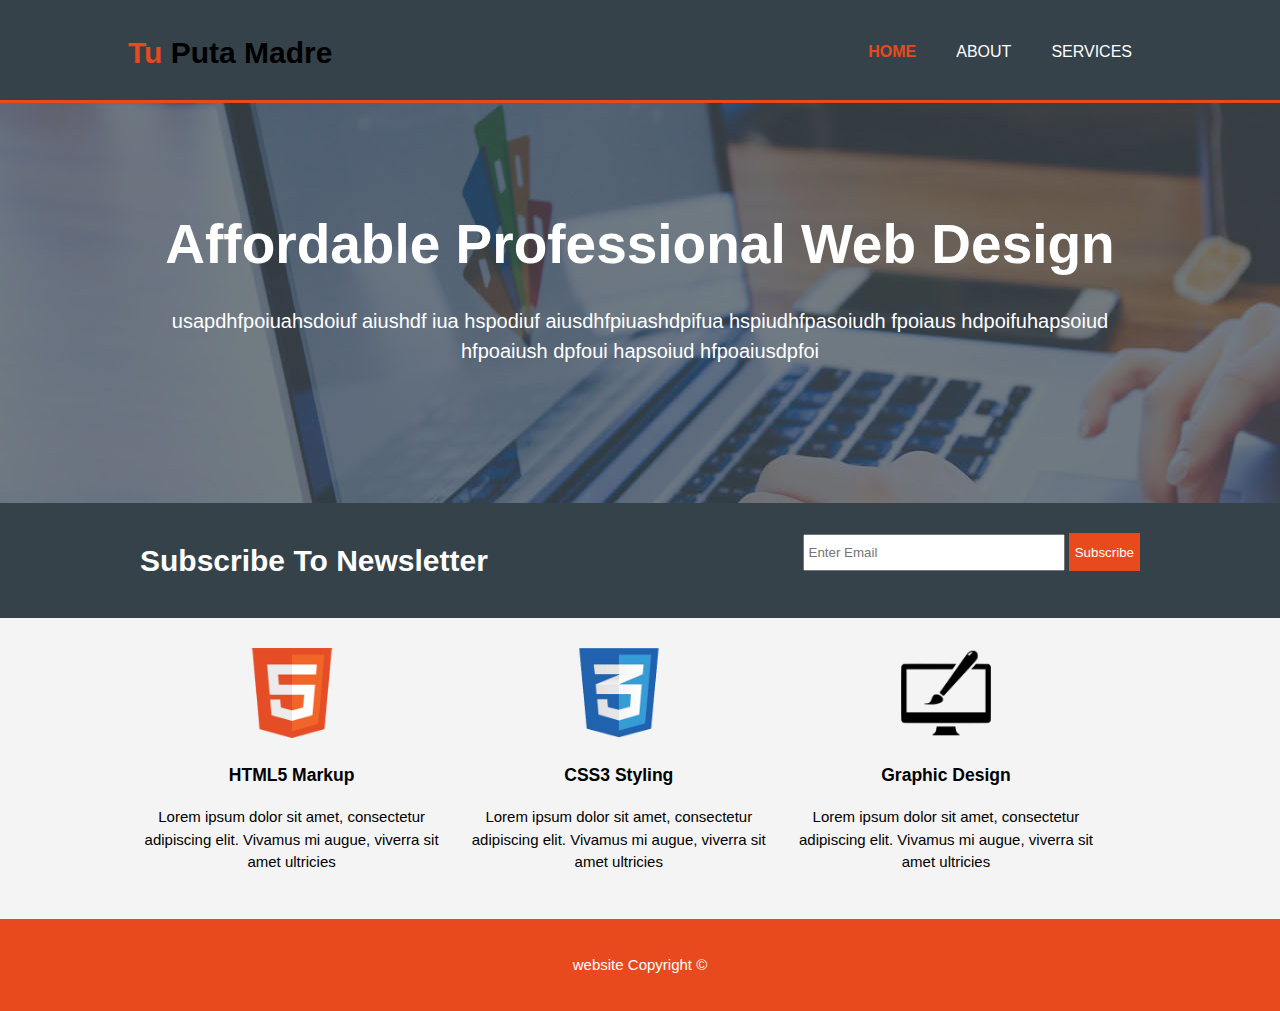
<file: index.html>
<!DOCTYPE html>
<html>
<head>
	<meta charset="utf-8">
	<meta name="viewport" content="width=device-width">
	<meta name="description" content="Affordable and professional web design">
	<meta name="keywords" content="web design">
	<meta name="author" content="keimmer altuve">
	<title>Website | Welcome</title>
	<link rel="stylesheet" href="./css/style.css">
</head>
<body>
	<header>
		<div class="container">
			<div id="branding">
				<h1><span class="highlight">Tu </span>Puta Madre</h1>
			</div>
			<nav>
				<ul>
					<li class="current"><a href="index.html">Home</a></li>
					<li><a href="About.html">About</a></li>
					<li><a href="Services.html">Services</a></li>
				</ul>
			</nav>
		</div>	
	</header>

	<section id="showcase">
		<div class="container">
			<h1>Affordable Professional Web Design</h1>
			<p>usapdhfpoiuahsdoiuf aiushdf iua hspodiuf aiusdhfpiuashdpifua hspiudhfpasoiudh fpoiaus hdpoifuhapsoiud hfpoaiush dpfoui hapsoiud hfpoaiusdpfoi</p>
		</div>
	</section>

	<section id="newsletter">
		<div class="container">
			<h1>Subscribe To Newsletter</h1>
			<form>
				<input type="email" placeholder="Enter Email">
				<button type="sumbit" class="button_1">Subscribe</button>
			</form>
		</div>
	</section>

	<section id="boxes">
		<div class="container">
        <div class="box">
          <img src="./img/logo_html.png">
          <h3>HTML5 Markup</h3>
          <p>Lorem ipsum dolor sit amet, consectetur adipiscing elit. Vivamus mi augue, viverra sit amet ultricies</p>
        </div>
        <div class="box">
          <img src="./img/logo_css.png">
          <h3>CSS3 Styling</h3>
          <p>Lorem ipsum dolor sit amet, consectetur adipiscing elit. Vivamus mi augue, viverra sit amet ultricies</p>
        </div>
        <div class="box">
          <img src="./img/logo_brush.png">
          <h3>Graphic Design</h3>
          <p>Lorem ipsum dolor sit amet, consectetur adipiscing elit. Vivamus mi augue, viverra sit amet ultricies</p>
        </div>
      </div>
	</section>

	<footer>
		<p>website Copyright &copy;</p>
	</footer>
</body>
</html>
</file>
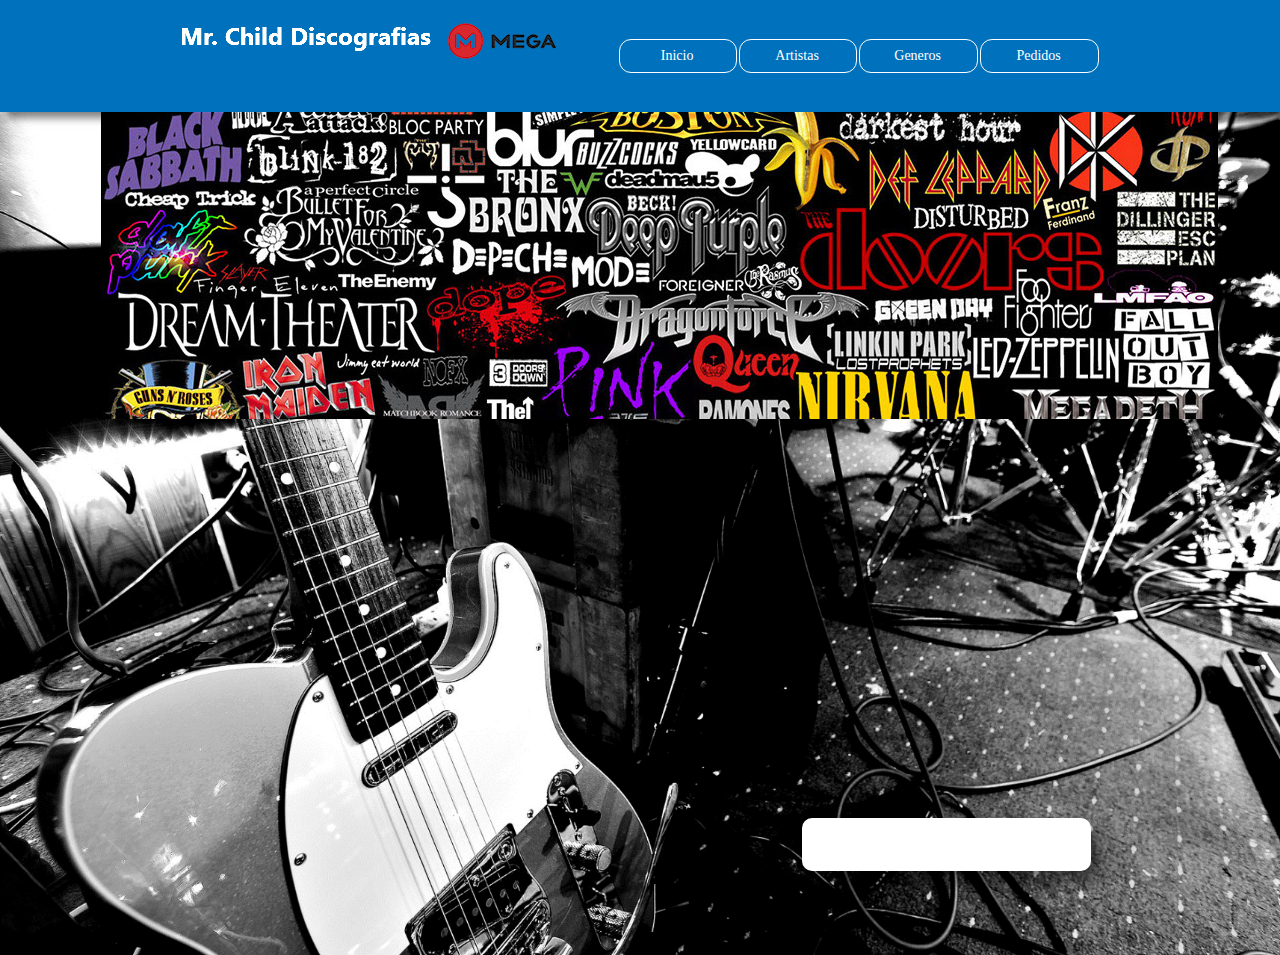
<file: ariana-grande.html>
<!DOCTYPE html>
<html class="nojs html css_verticalspacer" lang="es-ES">
 <head>

  <meta http-equiv="Content-type" content="text/html;charset=UTF-8"/>
  <meta name="generator" content="2017.0.2.363"/>
  <meta name="viewport" content="width=device-width, initial-scale=1.0"/>
  
  <script type="text/javascript">
   // Update the 'nojs'/'js' class on the html node
document.documentElement.className = document.documentElement.className.replace(/\bnojs\b/g, 'js');

// Check that all required assets are uploaded and up-to-date
if(typeof Muse == "undefined") window.Muse = {}; window.Muse.assets = {"required":["museutils.js", "museconfig.js", "jquery.musemenu.js", "jquery.watch.js", "jquery.musepolyfill.bgsize.js", "require.js", "ariana-grande.css"], "outOfDate":[]};
</script>
  
  <title>ariana grande</title>
  <!-- CSS -->
  <link rel="stylesheet" type="text/css" href="css/site_global.css?crc=443350757"/>
  <link rel="stylesheet" type="text/css" href="css/master_a-p_g_-maestra.css?crc=288836564"/>
  <link rel="stylesheet" type="text/css" href="css/ariana-grande.css?crc=98344987" id="pagesheet"/>
  <!-- JS includes -->
  <!--[if lt IE 9]>
  <script src="scripts/html5shiv.js?crc=4241844378" type="text/javascript"></script>
  <![endif]-->
   </head>
 <body class="museBGSize">

  <!--HTML Widget code-->
  
<div id="fb-root"></div>
<script>
(function(d, s, id) {
  var js, fjs = d.getElementsByTagName(s)[0];
  if (d.getElementById(id)) return;
  js = d.createElement(s); js.id = id;
  js.src = "//connect.facebook.net/es_ES/all.js#xfbml=1";
  fjs.parentNode.insertBefore(js, fjs);
}(document, 'script', 'facebook-jssdk'));
</script>

  
  <div class="clearfix borderbox" id="page"><!-- column -->
   <div class="position_content" id="page_position_content">
    <div class="browser_width colelem" id="u194-bw">
     <div id="u194"><!-- group -->
      <div class="clearfix" id="u194_align_to_page">
       <img class="grpelem" id="u197-4" alt="Mr. Child Discografias" src="images/u197-4.png?crc=8827343" data-image-width="264"/><!-- rasterized frame -->
       <div class="clip_frame grpelem" id="u204"><!-- image -->
        <img class="block" id="u204_img" src="images/01_mega_logosvg.png?crc=181613332" alt="" data-image-width="116" data-image-height="82"/>
       </div>
       <nav class="MenuBar clearfix grpelem" id="menuu221"><!-- horizontal box -->
        <div class="MenuItemContainer borderbox clearfix grpelem" id="u364"><!-- vertical box -->
         <a class="nonblock nontext MenuItem MenuItemWithSubMenu borderbox clearfix colelem" id="u365" href="index.html"><!-- horizontal box --><div class="MenuItemLabel NoWrap borderbox clearfix grpelem" id="u366-4"><!-- content --><p>Inicio</p></div></a>
        </div>
        <div class="MenuItemContainer borderbox clearfix grpelem" id="u222"><!-- vertical box -->
         <a class="nonblock nontext MenuItem MenuItemWithSubMenu borderbox clearfix colelem" id="u223" href="artistas.html"><!-- horizontal box --><div class="MenuItemLabel NoWrap borderbox clearfix grpelem" id="u224-4"><!-- content --><p>Artistas</p></div></a>
        </div>
        <div class="MenuItemContainer borderbox clearfix grpelem" id="u267"><!-- vertical box -->
         <a class="nonblock nontext MenuItem MenuItemWithSubMenu borderbox clearfix colelem" id="u268" href="generos.html"><!-- horizontal box --><div class="MenuItemLabel NoWrap borderbox clearfix grpelem" id="u269-4"><!-- content --><p>Generos</p></div></a>
        </div>
        <div class="MenuItemContainer borderbox clearfix grpelem" id="u324"><!-- vertical box -->
         <a class="nonblock nontext MenuItem MenuItemWithSubMenu borderbox clearfix colelem" id="u327" href="pedidos.html"><!-- horizontal box --><div class="MenuItemLabel NoWrap borderbox clearfix grpelem" id="u330-4"><!-- content --><p>Pedidos</p></div></a>
        </div>
       </nav>
      </div>
     </div>
    </div>
    <div class="clip_frame colelem" id="u211"><!-- image -->
     <img class="block" id="u211_img" src="images/n4nrht-crop-u211.jpg?crc=4134363840" alt="" width="1117" height="307"/>
    </div>
    <div class="verticalspacer" data-offset-top="0" data-content-above-spacer="418" data-content-below-spacer="536"></div>
    <div class="clearfix colelem" id="u688"><!-- group -->
     <div class="size_fixed grpelem" id="u525"><!-- custom html -->
      
<div class="fb-like" data-href="http://www.facebook.com/Mr-Child-1866246070317981/" data-send="false" data-width="291" data-show-faces="false" data-colorscheme="light" data-layout="standard" data-action="like"></div>

     </div>
    </div>
   </div>
  </div>
  <!-- Other scripts -->
  <script type="text/javascript">
   window.Muse.assets.check=function(d){if(!window.Muse.assets.checked){window.Muse.assets.checked=!0;var b={},c=function(a,b){if(window.getComputedStyle){var c=window.getComputedStyle(a,null);return c&&c.getPropertyValue(b)||c&&c[b]||""}if(document.documentElement.currentStyle)return(c=a.currentStyle)&&c[b]||a.style&&a.style[b]||"";return""},a=function(a){if(a.match(/^rgb/))return a=a.replace(/\s+/g,"").match(/([\d\,]+)/gi)[0].split(","),(parseInt(a[0])<<16)+(parseInt(a[1])<<8)+parseInt(a[2]);if(a.match(/^\#/))return parseInt(a.substr(1),
16);return 0},g=function(g){for(var f=document.getElementsByTagName("link"),h=0;h<f.length;h++)if("text/css"==f[h].type){var i=(f[h].href||"").match(/\/?css\/([\w\-]+\.css)\?crc=(\d+)/);if(!i||!i[1]||!i[2])break;b[i[1]]=i[2]}f=document.createElement("div");f.className="version";f.style.cssText="display:none; width:1px; height:1px;";document.getElementsByTagName("body")[0].appendChild(f);for(h=0;h<Muse.assets.required.length;){var i=Muse.assets.required[h],l=i.match(/([\w\-\.]+)\.(\w+)$/),k=l&&l[1]?
l[1]:null,l=l&&l[2]?l[2]:null;switch(l.toLowerCase()){case "css":k=k.replace(/\W/gi,"_").replace(/^([^a-z])/gi,"_$1");f.className+=" "+k;k=a(c(f,"color"));l=a(c(f,"backgroundColor"));k!=0||l!=0?(Muse.assets.required.splice(h,1),"undefined"!=typeof b[i]&&(k!=b[i]>>>24||l!=(b[i]&16777215))&&Muse.assets.outOfDate.push(i)):h++;f.className="version";break;case "js":h++;break;default:throw Error("Unsupported file type: "+l);}}d?d().jquery!="1.8.3"&&Muse.assets.outOfDate.push("jquery-1.8.3.min.js"):Muse.assets.required.push("jquery-1.8.3.min.js");
f.parentNode.removeChild(f);if(Muse.assets.outOfDate.length||Muse.assets.required.length)f="Puede que determinados archivos falten en el servidor o sean incorrectos. Limpie la cache del navegador e inténtelo de nuevo. Si el problema persiste, póngase en contacto con el administrador del sitio web.",g&&Muse.assets.outOfDate.length&&(f+="\nOut of date: "+Muse.assets.outOfDate.join(",")),g&&Muse.assets.required.length&&(f+="\nMissing: "+Muse.assets.required.join(",")),alert(f)};location&&location.search&&location.search.match&&location.search.match(/muse_debug/gi)?setTimeout(function(){g(!0)},5E3):g()}};
var muse_init=function(){require.config({baseUrl:""});require(["jquery","museutils","whatinput","jquery.musemenu","jquery.watch","jquery.musepolyfill.bgsize"],function(d){var $ = d;$(document).ready(function(){try{
window.Muse.assets.check($);/* body */
Muse.Utils.transformMarkupToFixBrowserProblemsPreInit();/* body */
Muse.Utils.prepHyperlinks(true);/* body */
Muse.Utils.resizeHeight('.browser_width');/* resize height */
Muse.Utils.requestAnimationFrame(function() { $('body').addClass('initialized'); });/* mark body as initialized */
Muse.Utils.fullPage('#page');/* 100% height page */
Muse.Utils.initWidget('.MenuBar', ['#bp_infinity'], function(elem) { return $(elem).museMenu(); });/* unifiedNavBar */
Muse.Utils.showWidgetsWhenReady();/* body */
Muse.Utils.transformMarkupToFixBrowserProblems();/* body */
}catch(b){if(b&&"function"==typeof b.notify?b.notify():Muse.Assert.fail("Error calling selector function: "+b),false)throw b;}})})};

</script>
  <!-- RequireJS script -->
  <script src="scripts/require.js?crc=4234670167" type="text/javascript" async data-main="scripts/museconfig.js?crc=4152223963" onload="if (requirejs) requirejs.onError = function(requireType, requireModule) { if (requireType && requireType.toString && requireType.toString().indexOf && 0 <= requireType.toString().indexOf('#scripterror')) window.Muse.assets.check(); }" onerror="window.Muse.assets.check();"></script>
   </body>
</html>
</file>
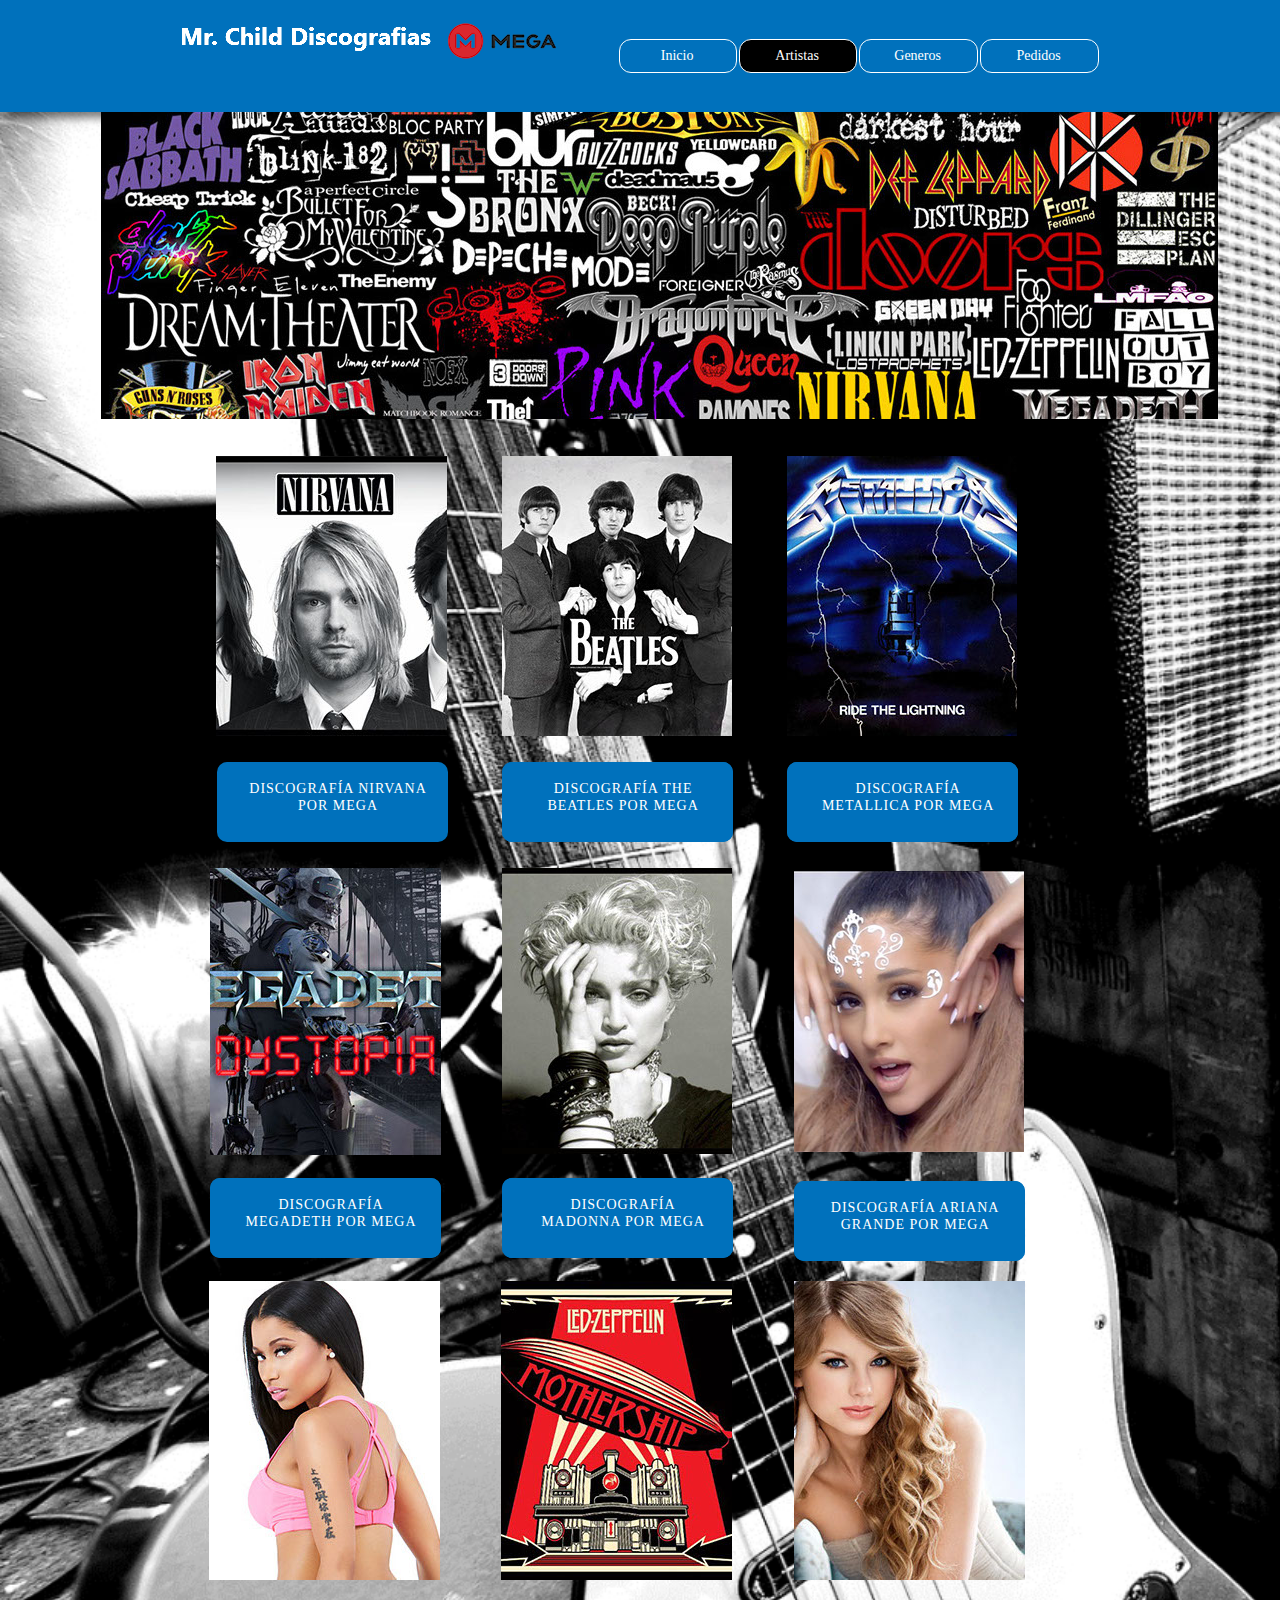
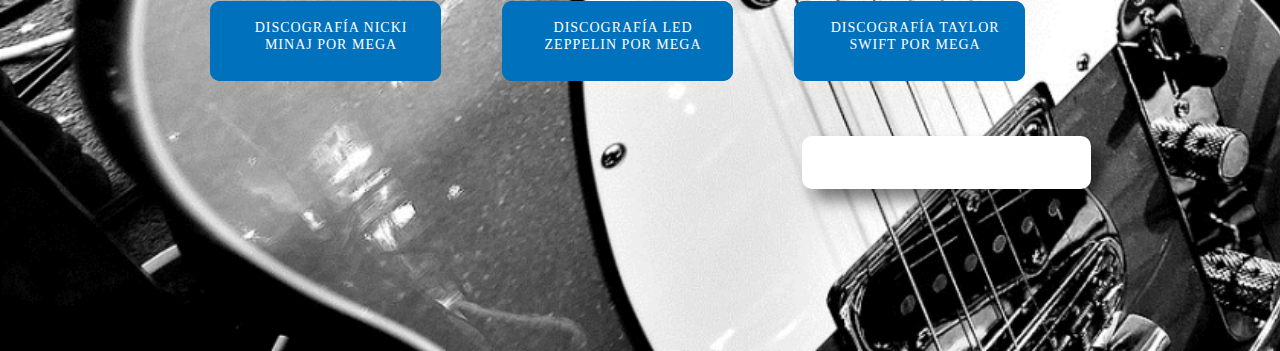
<file: artistas.html>
<!DOCTYPE html>
<html class="nojs html css_verticalspacer" lang="es-ES">
 <head>

  <meta http-equiv="Content-type" content="text/html;charset=UTF-8"/>
  <meta name="generator" content="2017.0.2.363"/>
  <meta name="viewport" content="width=device-width, initial-scale=1.0"/>
  
  <script type="text/javascript">
   // Update the 'nojs'/'js' class on the html node
document.documentElement.className = document.documentElement.className.replace(/\bnojs\b/g, 'js');

// Check that all required assets are uploaded and up-to-date
if(typeof Muse == "undefined") window.Muse = {}; window.Muse.assets = {"required":["museutils.js", "museconfig.js", "jquery.musemenu.js", "jquery.watch.js", "jquery.musepolyfill.bgsize.js", "require.js", "artistas.css"], "outOfDate":[]};
</script>
  
  <title>Artistas</title>
  <!-- CSS -->
  <link rel="stylesheet" type="text/css" href="css/site_global.css?crc=443350757"/>
  <link rel="stylesheet" type="text/css" href="css/master_a-p_g_-maestra.css?crc=288836564"/>
  <link rel="stylesheet" type="text/css" href="css/artistas.css?crc=471749039" id="pagesheet"/>
  <!-- JS includes -->
  <!--[if lt IE 9]>
  <script src="scripts/html5shiv.js?crc=4241844378" type="text/javascript"></script>
  <![endif]-->
   </head>
 <body class="museBGSize">

  <!--HTML Widget code-->
  
<div id="fb-root"></div>
<script>
(function(d, s, id) {
  var js, fjs = d.getElementsByTagName(s)[0];
  if (d.getElementById(id)) return;
  js = d.createElement(s); js.id = id;
  js.src = "//connect.facebook.net/es_ES/all.js#xfbml=1";
  fjs.parentNode.insertBefore(js, fjs);
}(document, 'script', 'facebook-jssdk'));
</script>

  
  <div class="clearfix borderbox" id="page"><!-- column -->
   <div class="position_content" id="page_position_content">
    <div class="browser_width colelem" id="u194-bw">
     <div class="shadow" id="u194"><!-- group -->
      <div class="clearfix" id="u194_align_to_page">
       <img class="grpelem" id="u197-4" alt="Mr. Child Discografias" src="images/u197-4.png?crc=8827343" data-image-width="264"/><!-- rasterized frame -->
       <div class="clip_frame grpelem" id="u204"><!-- image -->
        <img class="block" id="u204_img" src="images/01_mega_logosvg.png?crc=181613332" alt="" data-image-width="116" data-image-height="82"/>
       </div>
       <nav class="MenuBar clearfix grpelem" id="menuu221"><!-- horizontal box -->
        <div class="MenuItemContainer borderbox clearfix grpelem" id="u364"><!-- vertical box -->
         <a class="nonblock nontext MenuItem MenuItemWithSubMenu borderbox rounded-corners clearfix colelem" id="u365" href="index.html"><!-- horizontal box --><div class="MenuItemLabel NoWrap borderbox clearfix grpelem" id="u366-4"><!-- content --><p>Inicio</p></div></a>
        </div>
        <div class="MenuItemContainer borderbox clearfix grpelem" id="u222"><!-- vertical box -->
         <a class="nonblock nontext MenuItem MenuItemWithSubMenu MuseMenuActive borderbox rounded-corners clearfix colelem" id="u223" href="artistas.html"><!-- horizontal box --><div class="MenuItemLabel NoWrap borderbox clearfix grpelem" id="u224-4"><!-- content --><p>Artistas</p></div></a>
        </div>
        <div class="MenuItemContainer borderbox clearfix grpelem" id="u267"><!-- vertical box -->
         <a class="nonblock nontext MenuItem MenuItemWithSubMenu borderbox rounded-corners clearfix colelem" id="u268" href="generos.html"><!-- horizontal box --><div class="MenuItemLabel NoWrap borderbox clearfix grpelem" id="u269-4"><!-- content --><p>Generos</p></div></a>
        </div>
        <div class="MenuItemContainer borderbox clearfix grpelem" id="u324"><!-- vertical box -->
         <a class="nonblock nontext MenuItem MenuItemWithSubMenu borderbox rounded-corners clearfix colelem" id="u327" href="pedidos.html"><!-- horizontal box --><div class="MenuItemLabel NoWrap borderbox clearfix grpelem" id="u330-4"><!-- content --><p>Pedidos</p></div></a>
        </div>
       </nav>
      </div>
     </div>
    </div>
    <div class="clip_frame colelem" id="u211"><!-- image -->
     <img class="block" id="u211_img" src="images/n4nrht-crop-u211.jpg?crc=4134363840" alt="" width="1117" height="307"/>
    </div>
    <div class="clearfix colelem" id="pu948"><!-- group -->
     <div class="clip_frame grpelem" id="u948"><!-- image -->
      <img class="block" id="u948_img" src="images/nirvana-with-the-lights-out-cover-crop-u948.jpg?crc=4133192246" alt="" data-image-width="231" data-image-height="280"/>
     </div>
     <div class="clip_frame grpelem" id="u958"><!-- image -->
      <img class="block" id="u958_img" src="images/the-beatles-1__140613232022-crop-u958.jpg?crc=516343702" alt="" data-image-width="230" data-image-height="280"/>
     </div>
     <div class="clip_frame grpelem" id="u968"><!-- image -->
      <img class="block" id="u968_img" src="images/maxresdefault-crop-u968.jpg?crc=4112926031" alt="" data-image-width="230" data-image-height="280"/>
     </div>
    </div>
    <div class="clearfix colelem" id="pbuttonu704"><!-- group -->
     <a class="nonblock nontext Button rounded-corners clearfix grpelem" id="buttonu704" href="nirvana.html"><!-- container box --><div class="clearfix grpelem" id="u705-4"><!-- content --><p>DISCOGRAFÍA NIRVANA POR MEGA</p></div></a>
     <a class="nonblock nontext Button rounded-corners clearfix grpelem" id="buttonu758" href="the-beatles.html"><!-- container box --><div class="clearfix grpelem" id="u759-4"><!-- content --><p>Lorem Ipsum</p></div><div class="rounded-corners grpelem" id="u760"><!-- simple frame --></div><div class="Button rounded-corners clearfix grpelem" id="buttonu792"><!-- container box --><div class="clearfix grpelem" id="u793-4"><!-- content --><p>DISCOGRAFÍA THE BEATLES POR MEGA</p></div></div></a>
     <a class="nonblock nontext Button rounded-corners clearfix grpelem" id="buttonu695" href="metallica.html"><!-- container box --><div class="clearfix grpelem" id="u696-4"><!-- content --><p>Lorem Ipsum</p></div><div class="rounded-corners grpelem" id="u697"><!-- simple frame --></div><div class="Button rounded-corners clearfix grpelem" id="buttonu798"><!-- container box --><div class="clearfix grpelem" id="u799-4"><!-- content --><p>DISCOGRAFÍA METALLICA POR MEGA</p></div></div></a>
    </div>
    <div class="clearfix colelem" id="pu978"><!-- group -->
     <div class="clip_frame grpelem" id="u978"><!-- image -->
      <img class="block" id="u978_img" src="images/megadeth-dystopia-crop-u978.jpg?crc=406549958" alt="" data-image-width="231" data-image-height="287"/>
     </div>
     <div class="clip_frame grpelem" id="u988"><!-- image -->
      <img class="block" id="u988_img" src="images/madonna-1983-album1-xxlarge_trans_nvbqzqnjv4bqqvzuuqpflyliwib6ntmjwfsvwez_ven7c6bhu2jjnt8-crop-u988.jpg?crc=4270517362" alt="" data-image-width="230" data-image-height="286"/>
     </div>
     <div class="clip_frame grpelem" id="u998"><!-- image -->
      <img class="block" id="u998_img" src="images/ariana-grande-2-crop-u998.jpg?crc=536664778" alt="" data-image-width="230" data-image-height="281"/>
     </div>
    </div>
    <div class="clearfix colelem" id="pbuttonu713"><!-- group -->
     <a class="nonblock nontext Button rounded-corners clearfix grpelem" id="buttonu713" href="megadeth.html"><!-- container box --><div class="clearfix grpelem" id="u714-4"><!-- content --><p>Lorem Ipsum</p></div><div class="rounded-corners grpelem" id="u715"><!-- simple frame --></div><div class="Button rounded-corners clearfix grpelem" id="buttonu804"><!-- container box --><div class="clearfix grpelem" id="u805-4"><!-- content --><p>DISCOGRAFÍA MEGADETH POR MEGA</p></div></div></a>
     <a class="nonblock nontext Button rounded-corners clearfix grpelem" id="buttonu749" href="madonna.html"><!-- container box --><div class="clearfix grpelem" id="u750-4"><!-- content --><p>Lorem Ipsum</p></div><div class="rounded-corners grpelem" id="u751"><!-- simple frame --></div><div class="Button rounded-corners clearfix grpelem" id="buttonu810"><!-- container box --><div class="clearfix grpelem" id="u811-4"><!-- content --><p>DISCOGRAFÍA MADONNA POR MEGA</p></div></div></a>
     <a class="nonblock nontext Button rounded-corners clearfix grpelem" id="buttonu767" href="ariana-grande.html"><!-- container box --><div class="clearfix grpelem" id="u768-4"><!-- content --><p>Lorem Ipsum</p></div><div class="rounded-corners grpelem" id="u769"><!-- simple frame --></div><div class="Button rounded-corners clearfix grpelem" id="buttonu816"><!-- container box --><div class="clearfix grpelem" id="u817-4"><!-- content --><p>DISCOGRAFÍA ARIANA GRANDE POR MEGA</p></div></div></a>
    </div>
    <div class="clearfix colelem" id="pu1008"><!-- group -->
     <div class="clip_frame grpelem" id="u1008"><!-- image -->
      <img class="block" id="u1008_img" src="images/965e907e38f7c4f532f1a3a2c6235966-crop-u1008.jpg?crc=191083822" alt="" data-image-width="231" data-image-height="299"/>
     </div>
     <div class="clip_frame clearfix grpelem" id="u1018"><!-- image -->
      <img class="position_content" id="u1018_img" src="images/mi0003942580-crop-u1018.jpg?crc=151885642" alt="" data-image-width="232" data-image-height="299"/>
     </div>
     <div class="clip_frame grpelem" id="u1028"><!-- image -->
      <img class="block" id="u1028_img" src="images/a6186459266bfaa86be41f49cb4ffd80-crop-u1028.jpg?crc=304124648" alt="" data-image-width="231" data-image-height="299"/>
     </div>
    </div>
    <div class="clearfix colelem" id="pbuttonu722"><!-- group -->
     <a class="nonblock nontext Button rounded-corners clearfix grpelem" id="buttonu722" href="nicki-minaj.html"><!-- container box --><div class="clearfix grpelem" id="u723-4"><!-- content --><p>Lorem Ipsum</p></div><div class="rounded-corners grpelem" id="u724"><!-- simple frame --></div><div class="Button rounded-corners clearfix grpelem" id="buttonu822"><!-- container box --><div class="clearfix grpelem" id="u823-4"><!-- content --><p>DISCOGRAFÍA NICKI MINAJ POR MEGA</p></div></div></a>
     <a class="nonblock nontext Button rounded-corners clearfix grpelem" id="buttonu740" href="led-zepelin.html"><!-- container box --><div class="clearfix grpelem" id="u741-4"><!-- content --><p>Lorem Ipsum</p></div><div class="rounded-corners grpelem" id="u742"><!-- simple frame --></div><div class="Button rounded-corners clearfix grpelem" id="buttonu828"><!-- container box --><div class="clearfix grpelem" id="u829-4"><!-- content --><p>DISCOGRAFÍA LED ZEPPELIN POR MEGA</p></div></div></a>
     <a class="nonblock nontext Button rounded-corners clearfix grpelem" id="buttonu776" href="taylor-swift.html"><!-- container box --><div class="clearfix grpelem" id="u777-4"><!-- content --><p>Lorem Ipsum</p></div><div class="rounded-corners grpelem" id="u778"><!-- simple frame --></div><div class="Button rounded-corners clearfix grpelem" id="buttonu834"><!-- container box --><div class="clearfix grpelem" id="u835-4"><!-- content --><p>DISCOGRAFÍA TAYLOR SWIFT POR MEGA</p></div></div></a>
    </div>
    <div class="verticalspacer" data-offset-top="1681" data-content-above-spacer="1680" data-content-below-spacer="271"></div>
    <div class="shadow rounded-corners clearfix colelem" id="u688"><!-- group -->
     <div class="size_fixed grpelem" id="u525"><!-- custom html -->
      
<div class="fb-like" data-href="http://www.facebook.com/Mr-Child-1866246070317981/" data-send="false" data-width="291" data-show-faces="false" data-colorscheme="light" data-layout="standard" data-action="like"></div>

     </div>
    </div>
   </div>
  </div>
  <!-- Other scripts -->
  <script type="text/javascript">
   window.Muse.assets.check=function(d){if(!window.Muse.assets.checked){window.Muse.assets.checked=!0;var b={},c=function(a,b){if(window.getComputedStyle){var c=window.getComputedStyle(a,null);return c&&c.getPropertyValue(b)||c&&c[b]||""}if(document.documentElement.currentStyle)return(c=a.currentStyle)&&c[b]||a.style&&a.style[b]||"";return""},a=function(a){if(a.match(/^rgb/))return a=a.replace(/\s+/g,"").match(/([\d\,]+)/gi)[0].split(","),(parseInt(a[0])<<16)+(parseInt(a[1])<<8)+parseInt(a[2]);if(a.match(/^\#/))return parseInt(a.substr(1),
16);return 0},g=function(g){for(var f=document.getElementsByTagName("link"),h=0;h<f.length;h++)if("text/css"==f[h].type){var i=(f[h].href||"").match(/\/?css\/([\w\-]+\.css)\?crc=(\d+)/);if(!i||!i[1]||!i[2])break;b[i[1]]=i[2]}f=document.createElement("div");f.className="version";f.style.cssText="display:none; width:1px; height:1px;";document.getElementsByTagName("body")[0].appendChild(f);for(h=0;h<Muse.assets.required.length;){var i=Muse.assets.required[h],l=i.match(/([\w\-\.]+)\.(\w+)$/),k=l&&l[1]?
l[1]:null,l=l&&l[2]?l[2]:null;switch(l.toLowerCase()){case "css":k=k.replace(/\W/gi,"_").replace(/^([^a-z])/gi,"_$1");f.className+=" "+k;k=a(c(f,"color"));l=a(c(f,"backgroundColor"));k!=0||l!=0?(Muse.assets.required.splice(h,1),"undefined"!=typeof b[i]&&(k!=b[i]>>>24||l!=(b[i]&16777215))&&Muse.assets.outOfDate.push(i)):h++;f.className="version";break;case "js":h++;break;default:throw Error("Unsupported file type: "+l);}}d?d().jquery!="1.8.3"&&Muse.assets.outOfDate.push("jquery-1.8.3.min.js"):Muse.assets.required.push("jquery-1.8.3.min.js");
f.parentNode.removeChild(f);if(Muse.assets.outOfDate.length||Muse.assets.required.length)f="Puede que determinados archivos falten en el servidor o sean incorrectos. Limpie la cache del navegador e inténtelo de nuevo. Si el problema persiste, póngase en contacto con el administrador del sitio web.",g&&Muse.assets.outOfDate.length&&(f+="\nOut of date: "+Muse.assets.outOfDate.join(",")),g&&Muse.assets.required.length&&(f+="\nMissing: "+Muse.assets.required.join(",")),alert(f)};location&&location.search&&location.search.match&&location.search.match(/muse_debug/gi)?setTimeout(function(){g(!0)},5E3):g()}};
var muse_init=function(){require.config({baseUrl:""});require(["jquery","museutils","whatinput","jquery.musemenu","jquery.watch","jquery.musepolyfill.bgsize"],function(d){var $ = d;$(document).ready(function(){try{
window.Muse.assets.check($);/* body */
Muse.Utils.transformMarkupToFixBrowserProblemsPreInit();/* body */
Muse.Utils.prepHyperlinks(true);/* body */
Muse.Utils.resizeHeight('.browser_width');/* resize height */
Muse.Utils.requestAnimationFrame(function() { $('body').addClass('initialized'); });/* mark body as initialized */
Muse.Utils.fullPage('#page');/* 100% height page */
Muse.Utils.initWidget('.MenuBar', ['#bp_infinity'], function(elem) { return $(elem).museMenu(); });/* unifiedNavBar */
Muse.Utils.showWidgetsWhenReady();/* body */
Muse.Utils.transformMarkupToFixBrowserProblems();/* body */
}catch(b){if(b&&"function"==typeof b.notify?b.notify():Muse.Assert.fail("Error calling selector function: "+b),false)throw b;}})})};

</script>
  <!-- RequireJS script -->
  <script src="scripts/require.js?crc=4234670167" type="text/javascript" async data-main="scripts/museconfig.js?crc=4152223963" onload="if (requirejs) requirejs.onError = function(requireType, requireModule) { if (requireType && requireType.toString && requireType.toString().indexOf && 0 <= requireType.toString().indexOf('#scripterror')) window.Muse.assets.check(); }" onerror="window.Muse.assets.check();"></script>
   </body>
</html>
</file>
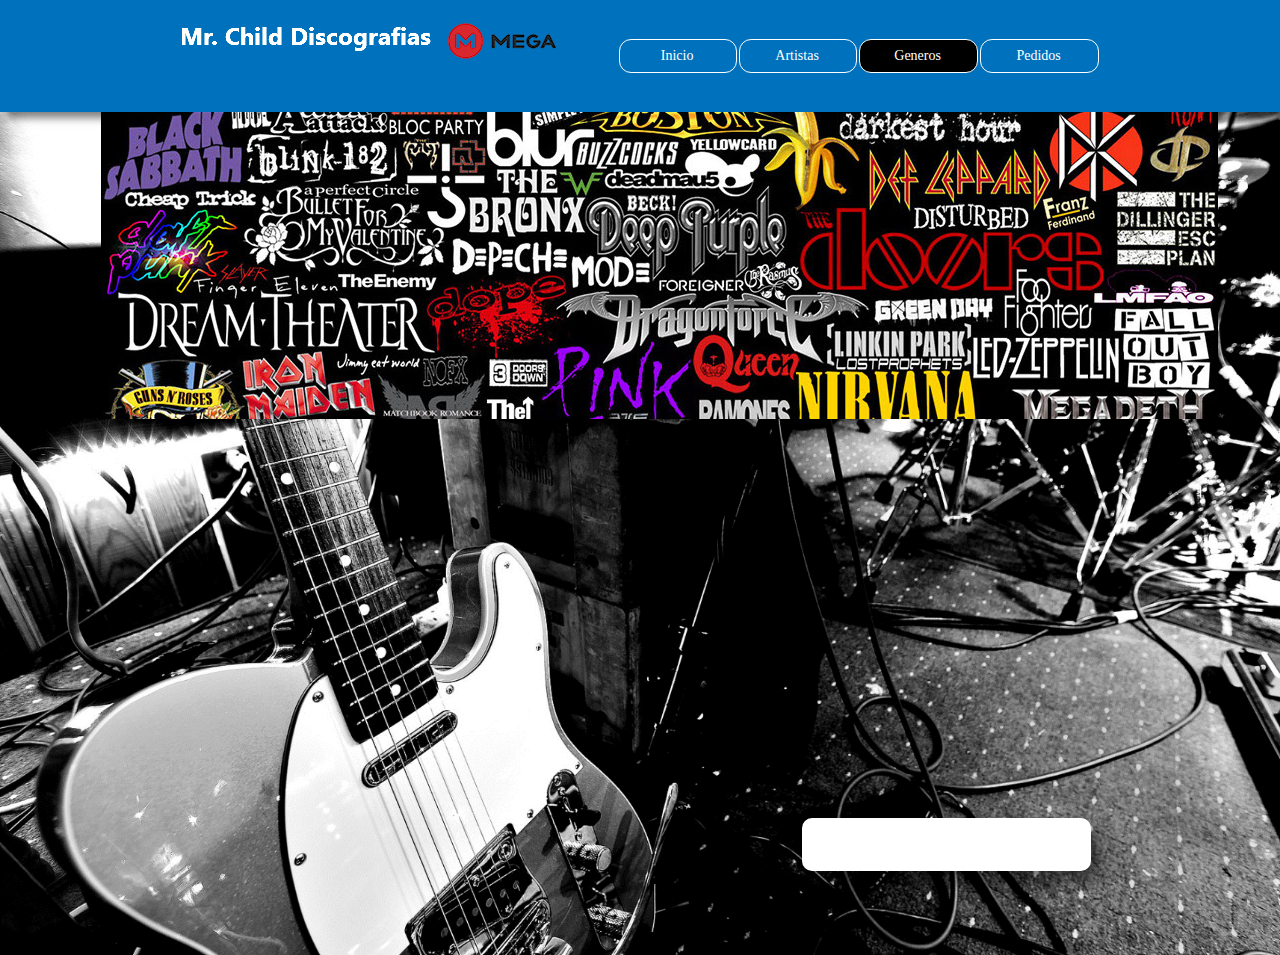
<file: generos.html>
<!DOCTYPE html>
<html class="nojs html css_verticalspacer" lang="es-ES">
 <head>

  <meta http-equiv="Content-type" content="text/html;charset=UTF-8"/>
  <meta name="generator" content="2017.0.2.363"/>
  <meta name="viewport" content="width=device-width, initial-scale=1.0"/>
  
  <script type="text/javascript">
   // Update the 'nojs'/'js' class on the html node
document.documentElement.className = document.documentElement.className.replace(/\bnojs\b/g, 'js');

// Check that all required assets are uploaded and up-to-date
if(typeof Muse == "undefined") window.Muse = {}; window.Muse.assets = {"required":["museutils.js", "museconfig.js", "jquery.musemenu.js", "jquery.watch.js", "jquery.musepolyfill.bgsize.js", "require.js", "generos.css"], "outOfDate":[]};
</script>
  
  <title>Generos</title>
  <!-- CSS -->
  <link rel="stylesheet" type="text/css" href="css/site_global.css?crc=443350757"/>
  <link rel="stylesheet" type="text/css" href="css/master_a-p_g_-maestra.css?crc=288836564"/>
  <link rel="stylesheet" type="text/css" href="css/generos.css?crc=98344987" id="pagesheet"/>
  <!-- JS includes -->
  <!--[if lt IE 9]>
  <script src="scripts/html5shiv.js?crc=4241844378" type="text/javascript"></script>
  <![endif]-->
   </head>
 <body class="museBGSize">

  <!--HTML Widget code-->
  
<div id="fb-root"></div>
<script>
(function(d, s, id) {
  var js, fjs = d.getElementsByTagName(s)[0];
  if (d.getElementById(id)) return;
  js = d.createElement(s); js.id = id;
  js.src = "//connect.facebook.net/es_ES/all.js#xfbml=1";
  fjs.parentNode.insertBefore(js, fjs);
}(document, 'script', 'facebook-jssdk'));
</script>

  
  <div class="clearfix borderbox" id="page"><!-- column -->
   <div class="position_content" id="page_position_content">
    <div class="browser_width colelem" id="u194-bw">
     <div id="u194"><!-- group -->
      <div class="clearfix" id="u194_align_to_page">
       <img class="grpelem" id="u197-4" alt="Mr. Child Discografias" src="images/u197-4.png?crc=8827343" data-image-width="264"/><!-- rasterized frame -->
       <div class="clip_frame grpelem" id="u204"><!-- image -->
        <img class="block" id="u204_img" src="images/01_mega_logosvg.png?crc=181613332" alt="" data-image-width="116" data-image-height="82"/>
       </div>
       <nav class="MenuBar clearfix grpelem" id="menuu221"><!-- horizontal box -->
        <div class="MenuItemContainer borderbox clearfix grpelem" id="u364"><!-- vertical box -->
         <a class="nonblock nontext MenuItem MenuItemWithSubMenu borderbox clearfix colelem" id="u365" href="index.html"><!-- horizontal box --><div class="MenuItemLabel NoWrap borderbox clearfix grpelem" id="u366-4"><!-- content --><p>Inicio</p></div></a>
        </div>
        <div class="MenuItemContainer borderbox clearfix grpelem" id="u222"><!-- vertical box -->
         <a class="nonblock nontext MenuItem MenuItemWithSubMenu borderbox clearfix colelem" id="u223" href="artistas.html"><!-- horizontal box --><div class="MenuItemLabel NoWrap borderbox clearfix grpelem" id="u224-4"><!-- content --><p>Artistas</p></div></a>
        </div>
        <div class="MenuItemContainer borderbox clearfix grpelem" id="u267"><!-- vertical box -->
         <a class="nonblock nontext MenuItem MenuItemWithSubMenu MuseMenuActive borderbox clearfix colelem" id="u268" href="generos.html"><!-- horizontal box --><div class="MenuItemLabel NoWrap borderbox clearfix grpelem" id="u269-4"><!-- content --><p>Generos</p></div></a>
        </div>
        <div class="MenuItemContainer borderbox clearfix grpelem" id="u324"><!-- vertical box -->
         <a class="nonblock nontext MenuItem MenuItemWithSubMenu borderbox clearfix colelem" id="u327" href="pedidos.html"><!-- horizontal box --><div class="MenuItemLabel NoWrap borderbox clearfix grpelem" id="u330-4"><!-- content --><p>Pedidos</p></div></a>
        </div>
       </nav>
      </div>
     </div>
    </div>
    <div class="clip_frame colelem" id="u211"><!-- image -->
     <img class="block" id="u211_img" src="images/n4nrht-crop-u211.jpg?crc=4134363840" alt="" width="1117" height="307"/>
    </div>
    <div class="verticalspacer" data-offset-top="0" data-content-above-spacer="418" data-content-below-spacer="536"></div>
    <div class="clearfix colelem" id="u688"><!-- group -->
     <div class="size_fixed grpelem" id="u525"><!-- custom html -->
      
<div class="fb-like" data-href="http://www.facebook.com/Mr-Child-1866246070317981/" data-send="false" data-width="291" data-show-faces="false" data-colorscheme="light" data-layout="standard" data-action="like"></div>

     </div>
    </div>
   </div>
  </div>
  <!-- Other scripts -->
  <script type="text/javascript">
   window.Muse.assets.check=function(d){if(!window.Muse.assets.checked){window.Muse.assets.checked=!0;var b={},c=function(a,b){if(window.getComputedStyle){var c=window.getComputedStyle(a,null);return c&&c.getPropertyValue(b)||c&&c[b]||""}if(document.documentElement.currentStyle)return(c=a.currentStyle)&&c[b]||a.style&&a.style[b]||"";return""},a=function(a){if(a.match(/^rgb/))return a=a.replace(/\s+/g,"").match(/([\d\,]+)/gi)[0].split(","),(parseInt(a[0])<<16)+(parseInt(a[1])<<8)+parseInt(a[2]);if(a.match(/^\#/))return parseInt(a.substr(1),
16);return 0},g=function(g){for(var f=document.getElementsByTagName("link"),h=0;h<f.length;h++)if("text/css"==f[h].type){var i=(f[h].href||"").match(/\/?css\/([\w\-]+\.css)\?crc=(\d+)/);if(!i||!i[1]||!i[2])break;b[i[1]]=i[2]}f=document.createElement("div");f.className="version";f.style.cssText="display:none; width:1px; height:1px;";document.getElementsByTagName("body")[0].appendChild(f);for(h=0;h<Muse.assets.required.length;){var i=Muse.assets.required[h],l=i.match(/([\w\-\.]+)\.(\w+)$/),k=l&&l[1]?
l[1]:null,l=l&&l[2]?l[2]:null;switch(l.toLowerCase()){case "css":k=k.replace(/\W/gi,"_").replace(/^([^a-z])/gi,"_$1");f.className+=" "+k;k=a(c(f,"color"));l=a(c(f,"backgroundColor"));k!=0||l!=0?(Muse.assets.required.splice(h,1),"undefined"!=typeof b[i]&&(k!=b[i]>>>24||l!=(b[i]&16777215))&&Muse.assets.outOfDate.push(i)):h++;f.className="version";break;case "js":h++;break;default:throw Error("Unsupported file type: "+l);}}d?d().jquery!="1.8.3"&&Muse.assets.outOfDate.push("jquery-1.8.3.min.js"):Muse.assets.required.push("jquery-1.8.3.min.js");
f.parentNode.removeChild(f);if(Muse.assets.outOfDate.length||Muse.assets.required.length)f="Puede que determinados archivos falten en el servidor o sean incorrectos. Limpie la cache del navegador e inténtelo de nuevo. Si el problema persiste, póngase en contacto con el administrador del sitio web.",g&&Muse.assets.outOfDate.length&&(f+="\nOut of date: "+Muse.assets.outOfDate.join(",")),g&&Muse.assets.required.length&&(f+="\nMissing: "+Muse.assets.required.join(",")),alert(f)};location&&location.search&&location.search.match&&location.search.match(/muse_debug/gi)?setTimeout(function(){g(!0)},5E3):g()}};
var muse_init=function(){require.config({baseUrl:""});require(["jquery","museutils","whatinput","jquery.musemenu","jquery.watch","jquery.musepolyfill.bgsize"],function(d){var $ = d;$(document).ready(function(){try{
window.Muse.assets.check($);/* body */
Muse.Utils.transformMarkupToFixBrowserProblemsPreInit();/* body */
Muse.Utils.prepHyperlinks(true);/* body */
Muse.Utils.resizeHeight('.browser_width');/* resize height */
Muse.Utils.requestAnimationFrame(function() { $('body').addClass('initialized'); });/* mark body as initialized */
Muse.Utils.fullPage('#page');/* 100% height page */
Muse.Utils.initWidget('.MenuBar', ['#bp_infinity'], function(elem) { return $(elem).museMenu(); });/* unifiedNavBar */
Muse.Utils.showWidgetsWhenReady();/* body */
Muse.Utils.transformMarkupToFixBrowserProblems();/* body */
}catch(b){if(b&&"function"==typeof b.notify?b.notify():Muse.Assert.fail("Error calling selector function: "+b),false)throw b;}})})};

</script>
  <!-- RequireJS script -->
  <script src="scripts/require.js?crc=4234670167" type="text/javascript" async data-main="scripts/museconfig.js?crc=4152223963" onload="if (requirejs) requirejs.onError = function(requireType, requireModule) { if (requireType && requireType.toString && requireType.toString().indexOf && 0 <= requireType.toString().indexOf('#scripterror')) window.Muse.assets.check(); }" onerror="window.Muse.assets.check();"></script>
   </body>
</html>
</file>
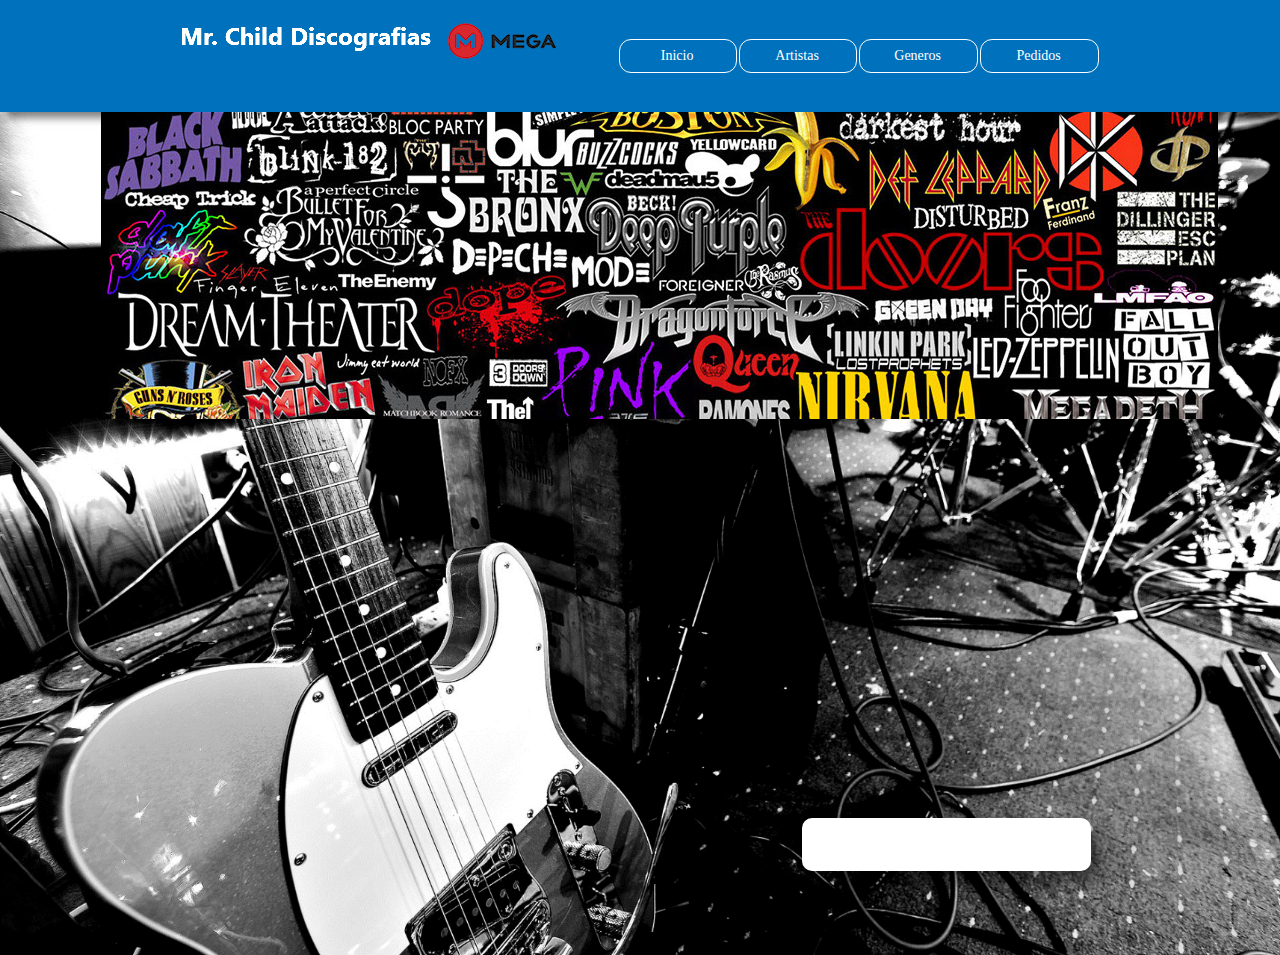
<file: led-zepelin.html>
<!DOCTYPE html>
<html class="nojs html css_verticalspacer" lang="es-ES">
 <head>

  <meta http-equiv="Content-type" content="text/html;charset=UTF-8"/>
  <meta name="generator" content="2017.0.2.363"/>
  <meta name="viewport" content="width=device-width, initial-scale=1.0"/>
  
  <script type="text/javascript">
   // Update the 'nojs'/'js' class on the html node
document.documentElement.className = document.documentElement.className.replace(/\bnojs\b/g, 'js');

// Check that all required assets are uploaded and up-to-date
if(typeof Muse == "undefined") window.Muse = {}; window.Muse.assets = {"required":["museutils.js", "museconfig.js", "jquery.musemenu.js", "jquery.watch.js", "jquery.musepolyfill.bgsize.js", "require.js", "led-zepelin.css"], "outOfDate":[]};
</script>
  
  <title>led zepelin</title>
  <!-- CSS -->
  <link rel="stylesheet" type="text/css" href="css/site_global.css?crc=443350757"/>
  <link rel="stylesheet" type="text/css" href="css/master_a-p_g_-maestra.css?crc=288836564"/>
  <link rel="stylesheet" type="text/css" href="css/led-zepelin.css?crc=98344987" id="pagesheet"/>
  <!-- JS includes -->
  <!--[if lt IE 9]>
  <script src="scripts/html5shiv.js?crc=4241844378" type="text/javascript"></script>
  <![endif]-->
   </head>
 <body class="museBGSize">

  <!--HTML Widget code-->
  
<div id="fb-root"></div>
<script>
(function(d, s, id) {
  var js, fjs = d.getElementsByTagName(s)[0];
  if (d.getElementById(id)) return;
  js = d.createElement(s); js.id = id;
  js.src = "//connect.facebook.net/es_ES/all.js#xfbml=1";
  fjs.parentNode.insertBefore(js, fjs);
}(document, 'script', 'facebook-jssdk'));
</script>

  
  <div class="clearfix borderbox" id="page"><!-- column -->
   <div class="position_content" id="page_position_content">
    <div class="browser_width colelem" id="u194-bw">
     <div id="u194"><!-- group -->
      <div class="clearfix" id="u194_align_to_page">
       <img class="grpelem" id="u197-4" alt="Mr. Child Discografias" src="images/u197-4.png?crc=8827343" data-image-width="264"/><!-- rasterized frame -->
       <div class="clip_frame grpelem" id="u204"><!-- image -->
        <img class="block" id="u204_img" src="images/01_mega_logosvg.png?crc=181613332" alt="" data-image-width="116" data-image-height="82"/>
       </div>
       <nav class="MenuBar clearfix grpelem" id="menuu221"><!-- horizontal box -->
        <div class="MenuItemContainer borderbox clearfix grpelem" id="u364"><!-- vertical box -->
         <a class="nonblock nontext MenuItem MenuItemWithSubMenu borderbox clearfix colelem" id="u365" href="index.html"><!-- horizontal box --><div class="MenuItemLabel NoWrap borderbox clearfix grpelem" id="u366-4"><!-- content --><p>Inicio</p></div></a>
        </div>
        <div class="MenuItemContainer borderbox clearfix grpelem" id="u222"><!-- vertical box -->
         <a class="nonblock nontext MenuItem MenuItemWithSubMenu borderbox clearfix colelem" id="u223" href="artistas.html"><!-- horizontal box --><div class="MenuItemLabel NoWrap borderbox clearfix grpelem" id="u224-4"><!-- content --><p>Artistas</p></div></a>
        </div>
        <div class="MenuItemContainer borderbox clearfix grpelem" id="u267"><!-- vertical box -->
         <a class="nonblock nontext MenuItem MenuItemWithSubMenu borderbox clearfix colelem" id="u268" href="generos.html"><!-- horizontal box --><div class="MenuItemLabel NoWrap borderbox clearfix grpelem" id="u269-4"><!-- content --><p>Generos</p></div></a>
        </div>
        <div class="MenuItemContainer borderbox clearfix grpelem" id="u324"><!-- vertical box -->
         <a class="nonblock nontext MenuItem MenuItemWithSubMenu borderbox clearfix colelem" id="u327" href="pedidos.html"><!-- horizontal box --><div class="MenuItemLabel NoWrap borderbox clearfix grpelem" id="u330-4"><!-- content --><p>Pedidos</p></div></a>
        </div>
       </nav>
      </div>
     </div>
    </div>
    <div class="clip_frame colelem" id="u211"><!-- image -->
     <img class="block" id="u211_img" src="images/n4nrht-crop-u211.jpg?crc=4134363840" alt="" width="1117" height="307"/>
    </div>
    <div class="verticalspacer" data-offset-top="0" data-content-above-spacer="418" data-content-below-spacer="536"></div>
    <div class="clearfix colelem" id="u688"><!-- group -->
     <div class="size_fixed grpelem" id="u525"><!-- custom html -->
      
<div class="fb-like" data-href="http://www.facebook.com/Mr-Child-1866246070317981/" data-send="false" data-width="291" data-show-faces="false" data-colorscheme="light" data-layout="standard" data-action="like"></div>

     </div>
    </div>
   </div>
  </div>
  <!-- Other scripts -->
  <script type="text/javascript">
   window.Muse.assets.check=function(d){if(!window.Muse.assets.checked){window.Muse.assets.checked=!0;var b={},c=function(a,b){if(window.getComputedStyle){var c=window.getComputedStyle(a,null);return c&&c.getPropertyValue(b)||c&&c[b]||""}if(document.documentElement.currentStyle)return(c=a.currentStyle)&&c[b]||a.style&&a.style[b]||"";return""},a=function(a){if(a.match(/^rgb/))return a=a.replace(/\s+/g,"").match(/([\d\,]+)/gi)[0].split(","),(parseInt(a[0])<<16)+(parseInt(a[1])<<8)+parseInt(a[2]);if(a.match(/^\#/))return parseInt(a.substr(1),
16);return 0},g=function(g){for(var f=document.getElementsByTagName("link"),h=0;h<f.length;h++)if("text/css"==f[h].type){var i=(f[h].href||"").match(/\/?css\/([\w\-]+\.css)\?crc=(\d+)/);if(!i||!i[1]||!i[2])break;b[i[1]]=i[2]}f=document.createElement("div");f.className="version";f.style.cssText="display:none; width:1px; height:1px;";document.getElementsByTagName("body")[0].appendChild(f);for(h=0;h<Muse.assets.required.length;){var i=Muse.assets.required[h],l=i.match(/([\w\-\.]+)\.(\w+)$/),k=l&&l[1]?
l[1]:null,l=l&&l[2]?l[2]:null;switch(l.toLowerCase()){case "css":k=k.replace(/\W/gi,"_").replace(/^([^a-z])/gi,"_$1");f.className+=" "+k;k=a(c(f,"color"));l=a(c(f,"backgroundColor"));k!=0||l!=0?(Muse.assets.required.splice(h,1),"undefined"!=typeof b[i]&&(k!=b[i]>>>24||l!=(b[i]&16777215))&&Muse.assets.outOfDate.push(i)):h++;f.className="version";break;case "js":h++;break;default:throw Error("Unsupported file type: "+l);}}d?d().jquery!="1.8.3"&&Muse.assets.outOfDate.push("jquery-1.8.3.min.js"):Muse.assets.required.push("jquery-1.8.3.min.js");
f.parentNode.removeChild(f);if(Muse.assets.outOfDate.length||Muse.assets.required.length)f="Puede que determinados archivos falten en el servidor o sean incorrectos. Limpie la cache del navegador e inténtelo de nuevo. Si el problema persiste, póngase en contacto con el administrador del sitio web.",g&&Muse.assets.outOfDate.length&&(f+="\nOut of date: "+Muse.assets.outOfDate.join(",")),g&&Muse.assets.required.length&&(f+="\nMissing: "+Muse.assets.required.join(",")),alert(f)};location&&location.search&&location.search.match&&location.search.match(/muse_debug/gi)?setTimeout(function(){g(!0)},5E3):g()}};
var muse_init=function(){require.config({baseUrl:""});require(["jquery","museutils","whatinput","jquery.musemenu","jquery.watch","jquery.musepolyfill.bgsize"],function(d){var $ = d;$(document).ready(function(){try{
window.Muse.assets.check($);/* body */
Muse.Utils.transformMarkupToFixBrowserProblemsPreInit();/* body */
Muse.Utils.prepHyperlinks(true);/* body */
Muse.Utils.resizeHeight('.browser_width');/* resize height */
Muse.Utils.requestAnimationFrame(function() { $('body').addClass('initialized'); });/* mark body as initialized */
Muse.Utils.fullPage('#page');/* 100% height page */
Muse.Utils.initWidget('.MenuBar', ['#bp_infinity'], function(elem) { return $(elem).museMenu(); });/* unifiedNavBar */
Muse.Utils.showWidgetsWhenReady();/* body */
Muse.Utils.transformMarkupToFixBrowserProblems();/* body */
}catch(b){if(b&&"function"==typeof b.notify?b.notify():Muse.Assert.fail("Error calling selector function: "+b),false)throw b;}})})};

</script>
  <!-- RequireJS script -->
  <script src="scripts/require.js?crc=4234670167" type="text/javascript" async data-main="scripts/museconfig.js?crc=4152223963" onload="if (requirejs) requirejs.onError = function(requireType, requireModule) { if (requireType && requireType.toString && requireType.toString().indexOf && 0 <= requireType.toString().indexOf('#scripterror')) window.Muse.assets.check(); }" onerror="window.Muse.assets.check();"></script>
   </body>
</html>
</file>
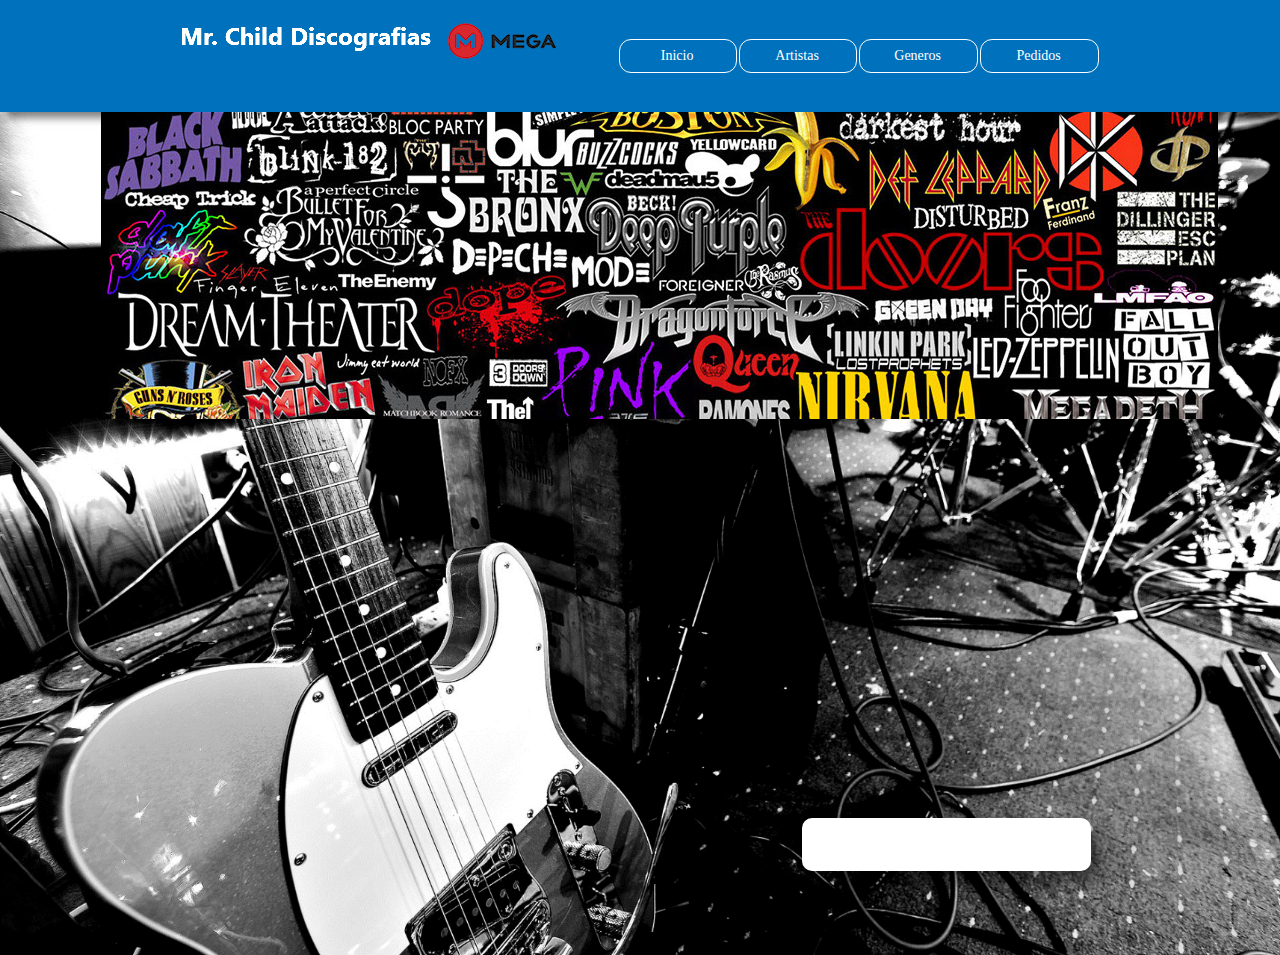
<file: madonna.html>
<!DOCTYPE html>
<html class="nojs html css_verticalspacer" lang="es-ES">
 <head>

  <meta http-equiv="Content-type" content="text/html;charset=UTF-8"/>
  <meta name="generator" content="2017.0.2.363"/>
  <meta name="viewport" content="width=device-width, initial-scale=1.0"/>
  
  <script type="text/javascript">
   // Update the 'nojs'/'js' class on the html node
document.documentElement.className = document.documentElement.className.replace(/\bnojs\b/g, 'js');

// Check that all required assets are uploaded and up-to-date
if(typeof Muse == "undefined") window.Muse = {}; window.Muse.assets = {"required":["museutils.js", "museconfig.js", "jquery.musemenu.js", "jquery.watch.js", "jquery.musepolyfill.bgsize.js", "require.js", "madonna.css"], "outOfDate":[]};
</script>
  
  <title>madonna</title>
  <!-- CSS -->
  <link rel="stylesheet" type="text/css" href="css/site_global.css?crc=443350757"/>
  <link rel="stylesheet" type="text/css" href="css/master_a-p_g_-maestra.css?crc=288836564"/>
  <link rel="stylesheet" type="text/css" href="css/madonna.css?crc=98344987" id="pagesheet"/>
  <!-- JS includes -->
  <!--[if lt IE 9]>
  <script src="scripts/html5shiv.js?crc=4241844378" type="text/javascript"></script>
  <![endif]-->
   </head>
 <body class="museBGSize">

  <!--HTML Widget code-->
  
<div id="fb-root"></div>
<script>
(function(d, s, id) {
  var js, fjs = d.getElementsByTagName(s)[0];
  if (d.getElementById(id)) return;
  js = d.createElement(s); js.id = id;
  js.src = "//connect.facebook.net/es_ES/all.js#xfbml=1";
  fjs.parentNode.insertBefore(js, fjs);
}(document, 'script', 'facebook-jssdk'));
</script>

  
  <div class="clearfix borderbox" id="page"><!-- column -->
   <div class="position_content" id="page_position_content">
    <div class="browser_width colelem" id="u194-bw">
     <div id="u194"><!-- group -->
      <div class="clearfix" id="u194_align_to_page">
       <img class="grpelem" id="u197-4" alt="Mr. Child Discografias" src="images/u197-4.png?crc=8827343" data-image-width="264"/><!-- rasterized frame -->
       <div class="clip_frame grpelem" id="u204"><!-- image -->
        <img class="block" id="u204_img" src="images/01_mega_logosvg.png?crc=181613332" alt="" data-image-width="116" data-image-height="82"/>
       </div>
       <nav class="MenuBar clearfix grpelem" id="menuu221"><!-- horizontal box -->
        <div class="MenuItemContainer borderbox clearfix grpelem" id="u364"><!-- vertical box -->
         <a class="nonblock nontext MenuItem MenuItemWithSubMenu borderbox clearfix colelem" id="u365" href="index.html"><!-- horizontal box --><div class="MenuItemLabel NoWrap borderbox clearfix grpelem" id="u366-4"><!-- content --><p>Inicio</p></div></a>
        </div>
        <div class="MenuItemContainer borderbox clearfix grpelem" id="u222"><!-- vertical box -->
         <a class="nonblock nontext MenuItem MenuItemWithSubMenu borderbox clearfix colelem" id="u223" href="artistas.html"><!-- horizontal box --><div class="MenuItemLabel NoWrap borderbox clearfix grpelem" id="u224-4"><!-- content --><p>Artistas</p></div></a>
        </div>
        <div class="MenuItemContainer borderbox clearfix grpelem" id="u267"><!-- vertical box -->
         <a class="nonblock nontext MenuItem MenuItemWithSubMenu borderbox clearfix colelem" id="u268" href="generos.html"><!-- horizontal box --><div class="MenuItemLabel NoWrap borderbox clearfix grpelem" id="u269-4"><!-- content --><p>Generos</p></div></a>
        </div>
        <div class="MenuItemContainer borderbox clearfix grpelem" id="u324"><!-- vertical box -->
         <a class="nonblock nontext MenuItem MenuItemWithSubMenu borderbox clearfix colelem" id="u327" href="pedidos.html"><!-- horizontal box --><div class="MenuItemLabel NoWrap borderbox clearfix grpelem" id="u330-4"><!-- content --><p>Pedidos</p></div></a>
        </div>
       </nav>
      </div>
     </div>
    </div>
    <div class="clip_frame colelem" id="u211"><!-- image -->
     <img class="block" id="u211_img" src="images/n4nrht-crop-u211.jpg?crc=4134363840" alt="" width="1117" height="307"/>
    </div>
    <div class="verticalspacer" data-offset-top="0" data-content-above-spacer="418" data-content-below-spacer="536"></div>
    <div class="clearfix colelem" id="u688"><!-- group -->
     <div class="size_fixed grpelem" id="u525"><!-- custom html -->
      
<div class="fb-like" data-href="http://www.facebook.com/Mr-Child-1866246070317981/" data-send="false" data-width="291" data-show-faces="false" data-colorscheme="light" data-layout="standard" data-action="like"></div>

     </div>
    </div>
   </div>
  </div>
  <!-- Other scripts -->
  <script type="text/javascript">
   window.Muse.assets.check=function(d){if(!window.Muse.assets.checked){window.Muse.assets.checked=!0;var b={},c=function(a,b){if(window.getComputedStyle){var c=window.getComputedStyle(a,null);return c&&c.getPropertyValue(b)||c&&c[b]||""}if(document.documentElement.currentStyle)return(c=a.currentStyle)&&c[b]||a.style&&a.style[b]||"";return""},a=function(a){if(a.match(/^rgb/))return a=a.replace(/\s+/g,"").match(/([\d\,]+)/gi)[0].split(","),(parseInt(a[0])<<16)+(parseInt(a[1])<<8)+parseInt(a[2]);if(a.match(/^\#/))return parseInt(a.substr(1),
16);return 0},g=function(g){for(var f=document.getElementsByTagName("link"),h=0;h<f.length;h++)if("text/css"==f[h].type){var i=(f[h].href||"").match(/\/?css\/([\w\-]+\.css)\?crc=(\d+)/);if(!i||!i[1]||!i[2])break;b[i[1]]=i[2]}f=document.createElement("div");f.className="version";f.style.cssText="display:none; width:1px; height:1px;";document.getElementsByTagName("body")[0].appendChild(f);for(h=0;h<Muse.assets.required.length;){var i=Muse.assets.required[h],l=i.match(/([\w\-\.]+)\.(\w+)$/),k=l&&l[1]?
l[1]:null,l=l&&l[2]?l[2]:null;switch(l.toLowerCase()){case "css":k=k.replace(/\W/gi,"_").replace(/^([^a-z])/gi,"_$1");f.className+=" "+k;k=a(c(f,"color"));l=a(c(f,"backgroundColor"));k!=0||l!=0?(Muse.assets.required.splice(h,1),"undefined"!=typeof b[i]&&(k!=b[i]>>>24||l!=(b[i]&16777215))&&Muse.assets.outOfDate.push(i)):h++;f.className="version";break;case "js":h++;break;default:throw Error("Unsupported file type: "+l);}}d?d().jquery!="1.8.3"&&Muse.assets.outOfDate.push("jquery-1.8.3.min.js"):Muse.assets.required.push("jquery-1.8.3.min.js");
f.parentNode.removeChild(f);if(Muse.assets.outOfDate.length||Muse.assets.required.length)f="Puede que determinados archivos falten en el servidor o sean incorrectos. Limpie la cache del navegador e inténtelo de nuevo. Si el problema persiste, póngase en contacto con el administrador del sitio web.",g&&Muse.assets.outOfDate.length&&(f+="\nOut of date: "+Muse.assets.outOfDate.join(",")),g&&Muse.assets.required.length&&(f+="\nMissing: "+Muse.assets.required.join(",")),alert(f)};location&&location.search&&location.search.match&&location.search.match(/muse_debug/gi)?setTimeout(function(){g(!0)},5E3):g()}};
var muse_init=function(){require.config({baseUrl:""});require(["jquery","museutils","whatinput","jquery.musemenu","jquery.watch","jquery.musepolyfill.bgsize"],function(d){var $ = d;$(document).ready(function(){try{
window.Muse.assets.check($);/* body */
Muse.Utils.transformMarkupToFixBrowserProblemsPreInit();/* body */
Muse.Utils.prepHyperlinks(true);/* body */
Muse.Utils.resizeHeight('.browser_width');/* resize height */
Muse.Utils.requestAnimationFrame(function() { $('body').addClass('initialized'); });/* mark body as initialized */
Muse.Utils.fullPage('#page');/* 100% height page */
Muse.Utils.initWidget('.MenuBar', ['#bp_infinity'], function(elem) { return $(elem).museMenu(); });/* unifiedNavBar */
Muse.Utils.showWidgetsWhenReady();/* body */
Muse.Utils.transformMarkupToFixBrowserProblems();/* body */
}catch(b){if(b&&"function"==typeof b.notify?b.notify():Muse.Assert.fail("Error calling selector function: "+b),false)throw b;}})})};

</script>
  <!-- RequireJS script -->
  <script src="scripts/require.js?crc=4234670167" type="text/javascript" async data-main="scripts/museconfig.js?crc=4152223963" onload="if (requirejs) requirejs.onError = function(requireType, requireModule) { if (requireType && requireType.toString && requireType.toString().indexOf && 0 <= requireType.toString().indexOf('#scripterror')) window.Muse.assets.check(); }" onerror="window.Muse.assets.check();"></script>
   </body>
</html>
</file>
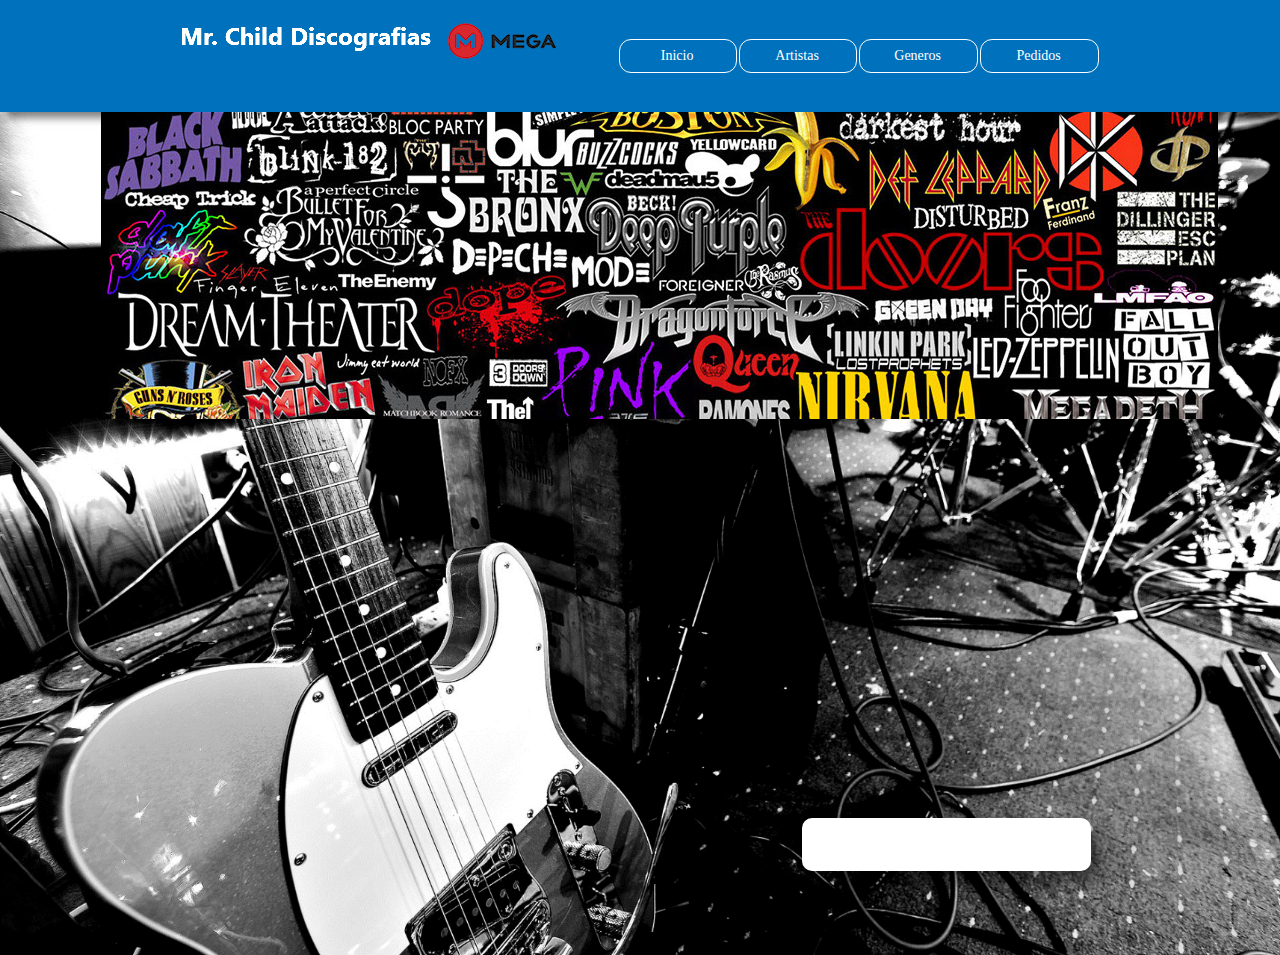
<file: megadeth.html>
<!DOCTYPE html>
<html class="nojs html css_verticalspacer" lang="es-ES">
 <head>

  <meta http-equiv="Content-type" content="text/html;charset=UTF-8"/>
  <meta name="generator" content="2017.0.2.363"/>
  <meta name="viewport" content="width=device-width, initial-scale=1.0"/>
  
  <script type="text/javascript">
   // Update the 'nojs'/'js' class on the html node
document.documentElement.className = document.documentElement.className.replace(/\bnojs\b/g, 'js');

// Check that all required assets are uploaded and up-to-date
if(typeof Muse == "undefined") window.Muse = {}; window.Muse.assets = {"required":["museutils.js", "museconfig.js", "jquery.musemenu.js", "jquery.watch.js", "jquery.musepolyfill.bgsize.js", "require.js", "megadeth.css"], "outOfDate":[]};
</script>
  
  <title>megadeth</title>
  <!-- CSS -->
  <link rel="stylesheet" type="text/css" href="css/site_global.css?crc=443350757"/>
  <link rel="stylesheet" type="text/css" href="css/master_a-p_g_-maestra.css?crc=288836564"/>
  <link rel="stylesheet" type="text/css" href="css/megadeth.css?crc=98344987" id="pagesheet"/>
  <!-- JS includes -->
  <!--[if lt IE 9]>
  <script src="scripts/html5shiv.js?crc=4241844378" type="text/javascript"></script>
  <![endif]-->
   </head>
 <body class="museBGSize">

  <!--HTML Widget code-->
  
<div id="fb-root"></div>
<script>
(function(d, s, id) {
  var js, fjs = d.getElementsByTagName(s)[0];
  if (d.getElementById(id)) return;
  js = d.createElement(s); js.id = id;
  js.src = "//connect.facebook.net/es_ES/all.js#xfbml=1";
  fjs.parentNode.insertBefore(js, fjs);
}(document, 'script', 'facebook-jssdk'));
</script>

  
  <div class="clearfix borderbox" id="page"><!-- column -->
   <div class="position_content" id="page_position_content">
    <div class="browser_width colelem" id="u194-bw">
     <div id="u194"><!-- group -->
      <div class="clearfix" id="u194_align_to_page">
       <img class="grpelem" id="u197-4" alt="Mr. Child Discografias" src="images/u197-4.png?crc=8827343" data-image-width="264"/><!-- rasterized frame -->
       <div class="clip_frame grpelem" id="u204"><!-- image -->
        <img class="block" id="u204_img" src="images/01_mega_logosvg.png?crc=181613332" alt="" data-image-width="116" data-image-height="82"/>
       </div>
       <nav class="MenuBar clearfix grpelem" id="menuu221"><!-- horizontal box -->
        <div class="MenuItemContainer borderbox clearfix grpelem" id="u364"><!-- vertical box -->
         <a class="nonblock nontext MenuItem MenuItemWithSubMenu borderbox clearfix colelem" id="u365" href="index.html"><!-- horizontal box --><div class="MenuItemLabel NoWrap borderbox clearfix grpelem" id="u366-4"><!-- content --><p>Inicio</p></div></a>
        </div>
        <div class="MenuItemContainer borderbox clearfix grpelem" id="u222"><!-- vertical box -->
         <a class="nonblock nontext MenuItem MenuItemWithSubMenu borderbox clearfix colelem" id="u223" href="artistas.html"><!-- horizontal box --><div class="MenuItemLabel NoWrap borderbox clearfix grpelem" id="u224-4"><!-- content --><p>Artistas</p></div></a>
        </div>
        <div class="MenuItemContainer borderbox clearfix grpelem" id="u267"><!-- vertical box -->
         <a class="nonblock nontext MenuItem MenuItemWithSubMenu borderbox clearfix colelem" id="u268" href="generos.html"><!-- horizontal box --><div class="MenuItemLabel NoWrap borderbox clearfix grpelem" id="u269-4"><!-- content --><p>Generos</p></div></a>
        </div>
        <div class="MenuItemContainer borderbox clearfix grpelem" id="u324"><!-- vertical box -->
         <a class="nonblock nontext MenuItem MenuItemWithSubMenu borderbox clearfix colelem" id="u327" href="pedidos.html"><!-- horizontal box --><div class="MenuItemLabel NoWrap borderbox clearfix grpelem" id="u330-4"><!-- content --><p>Pedidos</p></div></a>
        </div>
       </nav>
      </div>
     </div>
    </div>
    <div class="clip_frame colelem" id="u211"><!-- image -->
     <img class="block" id="u211_img" src="images/n4nrht-crop-u211.jpg?crc=4134363840" alt="" width="1117" height="307"/>
    </div>
    <div class="verticalspacer" data-offset-top="0" data-content-above-spacer="418" data-content-below-spacer="536"></div>
    <div class="clearfix colelem" id="u688"><!-- group -->
     <div class="size_fixed grpelem" id="u525"><!-- custom html -->
      
<div class="fb-like" data-href="http://www.facebook.com/Mr-Child-1866246070317981/" data-send="false" data-width="291" data-show-faces="false" data-colorscheme="light" data-layout="standard" data-action="like"></div>

     </div>
    </div>
   </div>
  </div>
  <!-- Other scripts -->
  <script type="text/javascript">
   window.Muse.assets.check=function(d){if(!window.Muse.assets.checked){window.Muse.assets.checked=!0;var b={},c=function(a,b){if(window.getComputedStyle){var c=window.getComputedStyle(a,null);return c&&c.getPropertyValue(b)||c&&c[b]||""}if(document.documentElement.currentStyle)return(c=a.currentStyle)&&c[b]||a.style&&a.style[b]||"";return""},a=function(a){if(a.match(/^rgb/))return a=a.replace(/\s+/g,"").match(/([\d\,]+)/gi)[0].split(","),(parseInt(a[0])<<16)+(parseInt(a[1])<<8)+parseInt(a[2]);if(a.match(/^\#/))return parseInt(a.substr(1),
16);return 0},g=function(g){for(var f=document.getElementsByTagName("link"),h=0;h<f.length;h++)if("text/css"==f[h].type){var i=(f[h].href||"").match(/\/?css\/([\w\-]+\.css)\?crc=(\d+)/);if(!i||!i[1]||!i[2])break;b[i[1]]=i[2]}f=document.createElement("div");f.className="version";f.style.cssText="display:none; width:1px; height:1px;";document.getElementsByTagName("body")[0].appendChild(f);for(h=0;h<Muse.assets.required.length;){var i=Muse.assets.required[h],l=i.match(/([\w\-\.]+)\.(\w+)$/),k=l&&l[1]?
l[1]:null,l=l&&l[2]?l[2]:null;switch(l.toLowerCase()){case "css":k=k.replace(/\W/gi,"_").replace(/^([^a-z])/gi,"_$1");f.className+=" "+k;k=a(c(f,"color"));l=a(c(f,"backgroundColor"));k!=0||l!=0?(Muse.assets.required.splice(h,1),"undefined"!=typeof b[i]&&(k!=b[i]>>>24||l!=(b[i]&16777215))&&Muse.assets.outOfDate.push(i)):h++;f.className="version";break;case "js":h++;break;default:throw Error("Unsupported file type: "+l);}}d?d().jquery!="1.8.3"&&Muse.assets.outOfDate.push("jquery-1.8.3.min.js"):Muse.assets.required.push("jquery-1.8.3.min.js");
f.parentNode.removeChild(f);if(Muse.assets.outOfDate.length||Muse.assets.required.length)f="Puede que determinados archivos falten en el servidor o sean incorrectos. Limpie la cache del navegador e inténtelo de nuevo. Si el problema persiste, póngase en contacto con el administrador del sitio web.",g&&Muse.assets.outOfDate.length&&(f+="\nOut of date: "+Muse.assets.outOfDate.join(",")),g&&Muse.assets.required.length&&(f+="\nMissing: "+Muse.assets.required.join(",")),alert(f)};location&&location.search&&location.search.match&&location.search.match(/muse_debug/gi)?setTimeout(function(){g(!0)},5E3):g()}};
var muse_init=function(){require.config({baseUrl:""});require(["jquery","museutils","whatinput","jquery.musemenu","jquery.watch","jquery.musepolyfill.bgsize"],function(d){var $ = d;$(document).ready(function(){try{
window.Muse.assets.check($);/* body */
Muse.Utils.transformMarkupToFixBrowserProblemsPreInit();/* body */
Muse.Utils.prepHyperlinks(true);/* body */
Muse.Utils.resizeHeight('.browser_width');/* resize height */
Muse.Utils.requestAnimationFrame(function() { $('body').addClass('initialized'); });/* mark body as initialized */
Muse.Utils.fullPage('#page');/* 100% height page */
Muse.Utils.initWidget('.MenuBar', ['#bp_infinity'], function(elem) { return $(elem).museMenu(); });/* unifiedNavBar */
Muse.Utils.showWidgetsWhenReady();/* body */
Muse.Utils.transformMarkupToFixBrowserProblems();/* body */
}catch(b){if(b&&"function"==typeof b.notify?b.notify():Muse.Assert.fail("Error calling selector function: "+b),false)throw b;}})})};

</script>
  <!-- RequireJS script -->
  <script src="scripts/require.js?crc=4234670167" type="text/javascript" async data-main="scripts/museconfig.js?crc=4152223963" onload="if (requirejs) requirejs.onError = function(requireType, requireModule) { if (requireType && requireType.toString && requireType.toString().indexOf && 0 <= requireType.toString().indexOf('#scripterror')) window.Muse.assets.check(); }" onerror="window.Muse.assets.check();"></script>
   </body>
</html>
</file>
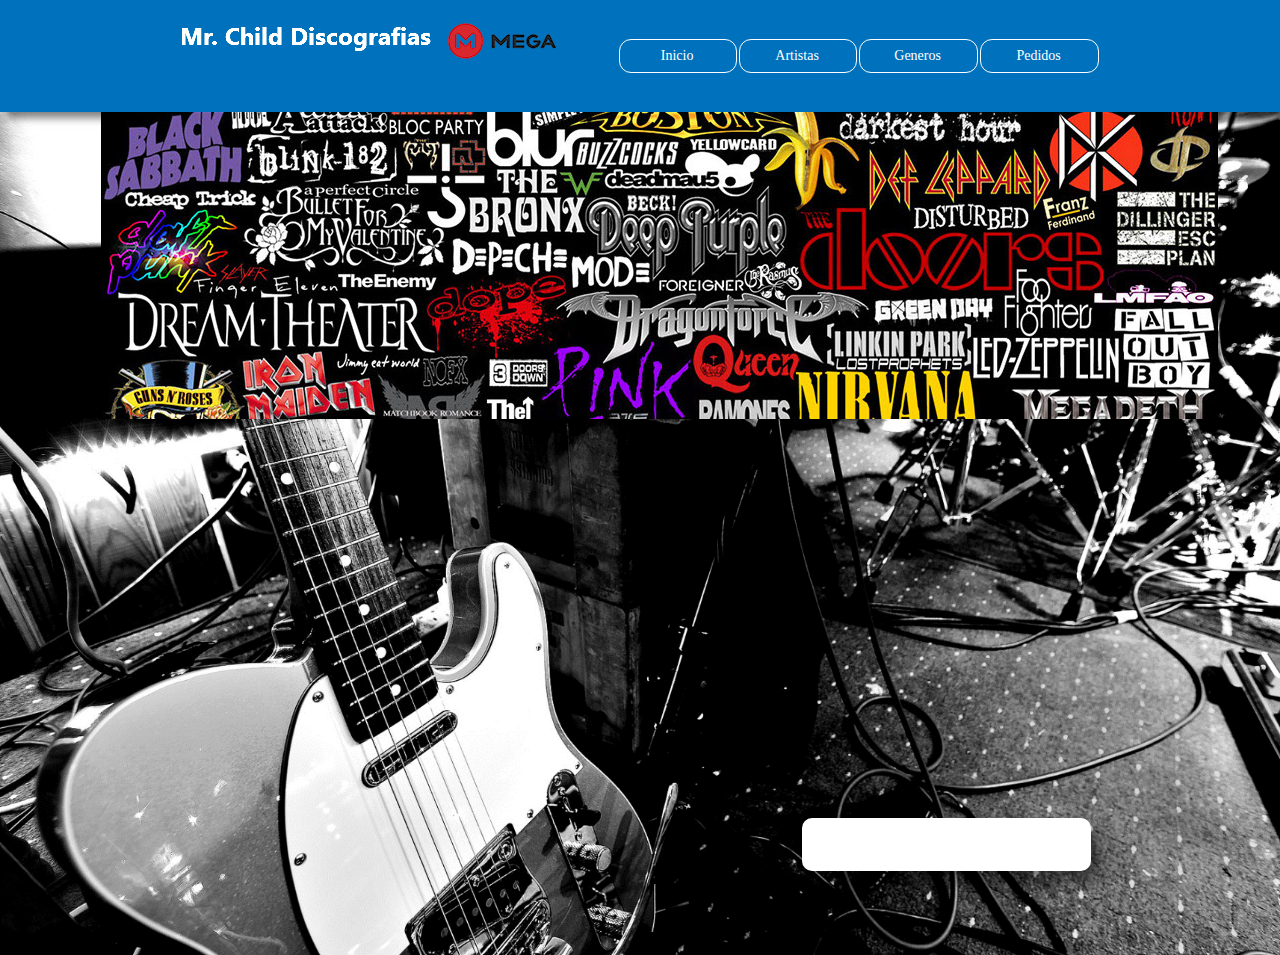
<file: metallica.html>
<!DOCTYPE html>
<html class="nojs html css_verticalspacer" lang="es-ES">
 <head>

  <meta http-equiv="Content-type" content="text/html;charset=UTF-8"/>
  <meta name="generator" content="2017.0.2.363"/>
  <meta name="viewport" content="width=device-width, initial-scale=1.0"/>
  
  <script type="text/javascript">
   // Update the 'nojs'/'js' class on the html node
document.documentElement.className = document.documentElement.className.replace(/\bnojs\b/g, 'js');

// Check that all required assets are uploaded and up-to-date
if(typeof Muse == "undefined") window.Muse = {}; window.Muse.assets = {"required":["museutils.js", "museconfig.js", "jquery.musemenu.js", "jquery.watch.js", "jquery.musepolyfill.bgsize.js", "require.js", "metallica.css"], "outOfDate":[]};
</script>
  
  <title>metallica</title>
  <!-- CSS -->
  <link rel="stylesheet" type="text/css" href="css/site_global.css?crc=443350757"/>
  <link rel="stylesheet" type="text/css" href="css/master_a-p_g_-maestra.css?crc=288836564"/>
  <link rel="stylesheet" type="text/css" href="css/metallica.css?crc=98344987" id="pagesheet"/>
  <!-- JS includes -->
  <!--[if lt IE 9]>
  <script src="scripts/html5shiv.js?crc=4241844378" type="text/javascript"></script>
  <![endif]-->
   </head>
 <body class="museBGSize">

  <!--HTML Widget code-->
  
<div id="fb-root"></div>
<script>
(function(d, s, id) {
  var js, fjs = d.getElementsByTagName(s)[0];
  if (d.getElementById(id)) return;
  js = d.createElement(s); js.id = id;
  js.src = "//connect.facebook.net/es_ES/all.js#xfbml=1";
  fjs.parentNode.insertBefore(js, fjs);
}(document, 'script', 'facebook-jssdk'));
</script>

  
  <div class="clearfix borderbox" id="page"><!-- column -->
   <div class="position_content" id="page_position_content">
    <div class="browser_width colelem" id="u194-bw">
     <div id="u194"><!-- group -->
      <div class="clearfix" id="u194_align_to_page">
       <img class="grpelem" id="u197-4" alt="Mr. Child Discografias" src="images/u197-4.png?crc=8827343" data-image-width="264"/><!-- rasterized frame -->
       <div class="clip_frame grpelem" id="u204"><!-- image -->
        <img class="block" id="u204_img" src="images/01_mega_logosvg.png?crc=181613332" alt="" data-image-width="116" data-image-height="82"/>
       </div>
       <nav class="MenuBar clearfix grpelem" id="menuu221"><!-- horizontal box -->
        <div class="MenuItemContainer borderbox clearfix grpelem" id="u364"><!-- vertical box -->
         <a class="nonblock nontext MenuItem MenuItemWithSubMenu borderbox clearfix colelem" id="u365" href="index.html"><!-- horizontal box --><div class="MenuItemLabel NoWrap borderbox clearfix grpelem" id="u366-4"><!-- content --><p>Inicio</p></div></a>
        </div>
        <div class="MenuItemContainer borderbox clearfix grpelem" id="u222"><!-- vertical box -->
         <a class="nonblock nontext MenuItem MenuItemWithSubMenu borderbox clearfix colelem" id="u223" href="artistas.html"><!-- horizontal box --><div class="MenuItemLabel NoWrap borderbox clearfix grpelem" id="u224-4"><!-- content --><p>Artistas</p></div></a>
        </div>
        <div class="MenuItemContainer borderbox clearfix grpelem" id="u267"><!-- vertical box -->
         <a class="nonblock nontext MenuItem MenuItemWithSubMenu borderbox clearfix colelem" id="u268" href="generos.html"><!-- horizontal box --><div class="MenuItemLabel NoWrap borderbox clearfix grpelem" id="u269-4"><!-- content --><p>Generos</p></div></a>
        </div>
        <div class="MenuItemContainer borderbox clearfix grpelem" id="u324"><!-- vertical box -->
         <a class="nonblock nontext MenuItem MenuItemWithSubMenu borderbox clearfix colelem" id="u327" href="pedidos.html"><!-- horizontal box --><div class="MenuItemLabel NoWrap borderbox clearfix grpelem" id="u330-4"><!-- content --><p>Pedidos</p></div></a>
        </div>
       </nav>
      </div>
     </div>
    </div>
    <div class="clip_frame colelem" id="u211"><!-- image -->
     <img class="block" id="u211_img" src="images/n4nrht-crop-u211.jpg?crc=4134363840" alt="" width="1117" height="307"/>
    </div>
    <div class="verticalspacer" data-offset-top="0" data-content-above-spacer="418" data-content-below-spacer="536"></div>
    <div class="clearfix colelem" id="u688"><!-- group -->
     <div class="size_fixed grpelem" id="u525"><!-- custom html -->
      
<div class="fb-like" data-href="http://www.facebook.com/Mr-Child-1866246070317981/" data-send="false" data-width="291" data-show-faces="false" data-colorscheme="light" data-layout="standard" data-action="like"></div>

     </div>
    </div>
   </div>
  </div>
  <!-- Other scripts -->
  <script type="text/javascript">
   window.Muse.assets.check=function(d){if(!window.Muse.assets.checked){window.Muse.assets.checked=!0;var b={},c=function(a,b){if(window.getComputedStyle){var c=window.getComputedStyle(a,null);return c&&c.getPropertyValue(b)||c&&c[b]||""}if(document.documentElement.currentStyle)return(c=a.currentStyle)&&c[b]||a.style&&a.style[b]||"";return""},a=function(a){if(a.match(/^rgb/))return a=a.replace(/\s+/g,"").match(/([\d\,]+)/gi)[0].split(","),(parseInt(a[0])<<16)+(parseInt(a[1])<<8)+parseInt(a[2]);if(a.match(/^\#/))return parseInt(a.substr(1),
16);return 0},g=function(g){for(var f=document.getElementsByTagName("link"),h=0;h<f.length;h++)if("text/css"==f[h].type){var i=(f[h].href||"").match(/\/?css\/([\w\-]+\.css)\?crc=(\d+)/);if(!i||!i[1]||!i[2])break;b[i[1]]=i[2]}f=document.createElement("div");f.className="version";f.style.cssText="display:none; width:1px; height:1px;";document.getElementsByTagName("body")[0].appendChild(f);for(h=0;h<Muse.assets.required.length;){var i=Muse.assets.required[h],l=i.match(/([\w\-\.]+)\.(\w+)$/),k=l&&l[1]?
l[1]:null,l=l&&l[2]?l[2]:null;switch(l.toLowerCase()){case "css":k=k.replace(/\W/gi,"_").replace(/^([^a-z])/gi,"_$1");f.className+=" "+k;k=a(c(f,"color"));l=a(c(f,"backgroundColor"));k!=0||l!=0?(Muse.assets.required.splice(h,1),"undefined"!=typeof b[i]&&(k!=b[i]>>>24||l!=(b[i]&16777215))&&Muse.assets.outOfDate.push(i)):h++;f.className="version";break;case "js":h++;break;default:throw Error("Unsupported file type: "+l);}}d?d().jquery!="1.8.3"&&Muse.assets.outOfDate.push("jquery-1.8.3.min.js"):Muse.assets.required.push("jquery-1.8.3.min.js");
f.parentNode.removeChild(f);if(Muse.assets.outOfDate.length||Muse.assets.required.length)f="Puede que determinados archivos falten en el servidor o sean incorrectos. Limpie la cache del navegador e inténtelo de nuevo. Si el problema persiste, póngase en contacto con el administrador del sitio web.",g&&Muse.assets.outOfDate.length&&(f+="\nOut of date: "+Muse.assets.outOfDate.join(",")),g&&Muse.assets.required.length&&(f+="\nMissing: "+Muse.assets.required.join(",")),alert(f)};location&&location.search&&location.search.match&&location.search.match(/muse_debug/gi)?setTimeout(function(){g(!0)},5E3):g()}};
var muse_init=function(){require.config({baseUrl:""});require(["jquery","museutils","whatinput","jquery.musemenu","jquery.watch","jquery.musepolyfill.bgsize"],function(d){var $ = d;$(document).ready(function(){try{
window.Muse.assets.check($);/* body */
Muse.Utils.transformMarkupToFixBrowserProblemsPreInit();/* body */
Muse.Utils.prepHyperlinks(true);/* body */
Muse.Utils.resizeHeight('.browser_width');/* resize height */
Muse.Utils.requestAnimationFrame(function() { $('body').addClass('initialized'); });/* mark body as initialized */
Muse.Utils.fullPage('#page');/* 100% height page */
Muse.Utils.initWidget('.MenuBar', ['#bp_infinity'], function(elem) { return $(elem).museMenu(); });/* unifiedNavBar */
Muse.Utils.showWidgetsWhenReady();/* body */
Muse.Utils.transformMarkupToFixBrowserProblems();/* body */
}catch(b){if(b&&"function"==typeof b.notify?b.notify():Muse.Assert.fail("Error calling selector function: "+b),false)throw b;}})})};

</script>
  <!-- RequireJS script -->
  <script src="scripts/require.js?crc=4234670167" type="text/javascript" async data-main="scripts/museconfig.js?crc=4152223963" onload="if (requirejs) requirejs.onError = function(requireType, requireModule) { if (requireType && requireType.toString && requireType.toString().indexOf && 0 <= requireType.toString().indexOf('#scripterror')) window.Muse.assets.check(); }" onerror="window.Muse.assets.check();"></script>
   </body>
</html>
</file>
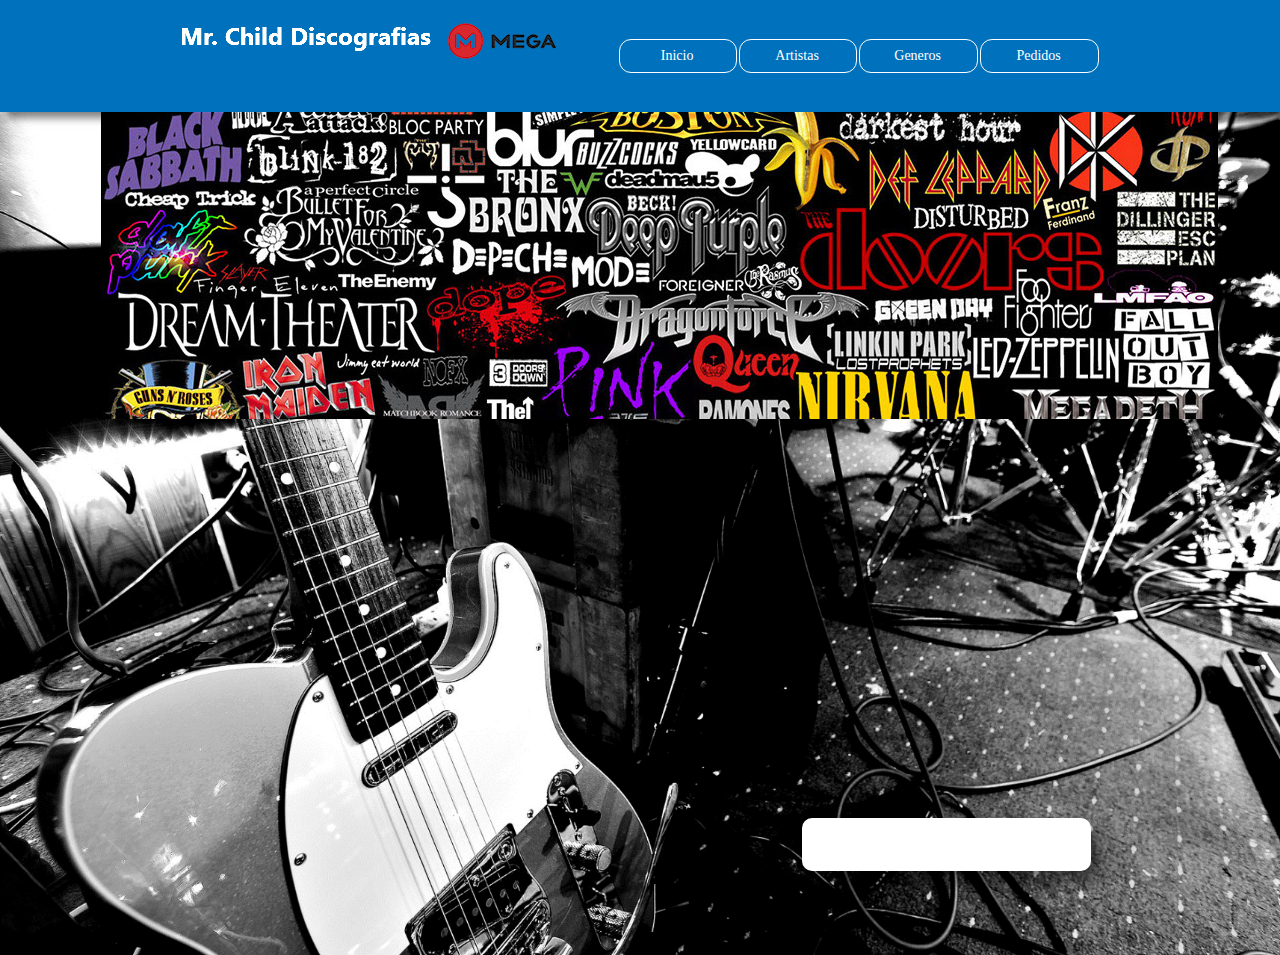
<file: nicki-minaj.html>
<!DOCTYPE html>
<html class="nojs html css_verticalspacer" lang="es-ES">
 <head>

  <meta http-equiv="Content-type" content="text/html;charset=UTF-8"/>
  <meta name="generator" content="2017.0.2.363"/>
  <meta name="viewport" content="width=device-width, initial-scale=1.0"/>
  
  <script type="text/javascript">
   // Update the 'nojs'/'js' class on the html node
document.documentElement.className = document.documentElement.className.replace(/\bnojs\b/g, 'js');

// Check that all required assets are uploaded and up-to-date
if(typeof Muse == "undefined") window.Muse = {}; window.Muse.assets = {"required":["museutils.js", "museconfig.js", "jquery.musemenu.js", "jquery.watch.js", "jquery.musepolyfill.bgsize.js", "require.js", "nicki-minaj.css"], "outOfDate":[]};
</script>
  
  <title>nicki minaj</title>
  <!-- CSS -->
  <link rel="stylesheet" type="text/css" href="css/site_global.css?crc=443350757"/>
  <link rel="stylesheet" type="text/css" href="css/master_a-p_g_-maestra.css?crc=288836564"/>
  <link rel="stylesheet" type="text/css" href="css/nicki-minaj.css?crc=98344987" id="pagesheet"/>
  <!-- JS includes -->
  <!--[if lt IE 9]>
  <script src="scripts/html5shiv.js?crc=4241844378" type="text/javascript"></script>
  <![endif]-->
   </head>
 <body class="museBGSize">

  <!--HTML Widget code-->
  
<div id="fb-root"></div>
<script>
(function(d, s, id) {
  var js, fjs = d.getElementsByTagName(s)[0];
  if (d.getElementById(id)) return;
  js = d.createElement(s); js.id = id;
  js.src = "//connect.facebook.net/es_ES/all.js#xfbml=1";
  fjs.parentNode.insertBefore(js, fjs);
}(document, 'script', 'facebook-jssdk'));
</script>

  
  <div class="clearfix borderbox" id="page"><!-- column -->
   <div class="position_content" id="page_position_content">
    <div class="browser_width colelem" id="u194-bw">
     <div id="u194"><!-- group -->
      <div class="clearfix" id="u194_align_to_page">
       <img class="grpelem" id="u197-4" alt="Mr. Child Discografias" src="images/u197-4.png?crc=8827343" data-image-width="264"/><!-- rasterized frame -->
       <div class="clip_frame grpelem" id="u204"><!-- image -->
        <img class="block" id="u204_img" src="images/01_mega_logosvg.png?crc=181613332" alt="" data-image-width="116" data-image-height="82"/>
       </div>
       <nav class="MenuBar clearfix grpelem" id="menuu221"><!-- horizontal box -->
        <div class="MenuItemContainer borderbox clearfix grpelem" id="u364"><!-- vertical box -->
         <a class="nonblock nontext MenuItem MenuItemWithSubMenu borderbox clearfix colelem" id="u365" href="index.html"><!-- horizontal box --><div class="MenuItemLabel NoWrap borderbox clearfix grpelem" id="u366-4"><!-- content --><p>Inicio</p></div></a>
        </div>
        <div class="MenuItemContainer borderbox clearfix grpelem" id="u222"><!-- vertical box -->
         <a class="nonblock nontext MenuItem MenuItemWithSubMenu borderbox clearfix colelem" id="u223" href="artistas.html"><!-- horizontal box --><div class="MenuItemLabel NoWrap borderbox clearfix grpelem" id="u224-4"><!-- content --><p>Artistas</p></div></a>
        </div>
        <div class="MenuItemContainer borderbox clearfix grpelem" id="u267"><!-- vertical box -->
         <a class="nonblock nontext MenuItem MenuItemWithSubMenu borderbox clearfix colelem" id="u268" href="generos.html"><!-- horizontal box --><div class="MenuItemLabel NoWrap borderbox clearfix grpelem" id="u269-4"><!-- content --><p>Generos</p></div></a>
        </div>
        <div class="MenuItemContainer borderbox clearfix grpelem" id="u324"><!-- vertical box -->
         <a class="nonblock nontext MenuItem MenuItemWithSubMenu borderbox clearfix colelem" id="u327" href="pedidos.html"><!-- horizontal box --><div class="MenuItemLabel NoWrap borderbox clearfix grpelem" id="u330-4"><!-- content --><p>Pedidos</p></div></a>
        </div>
       </nav>
      </div>
     </div>
    </div>
    <div class="clip_frame colelem" id="u211"><!-- image -->
     <img class="block" id="u211_img" src="images/n4nrht-crop-u211.jpg?crc=4134363840" alt="" width="1117" height="307"/>
    </div>
    <div class="verticalspacer" data-offset-top="0" data-content-above-spacer="418" data-content-below-spacer="536"></div>
    <div class="clearfix colelem" id="u688"><!-- group -->
     <div class="size_fixed grpelem" id="u525"><!-- custom html -->
      
<div class="fb-like" data-href="http://www.facebook.com/Mr-Child-1866246070317981/" data-send="false" data-width="291" data-show-faces="false" data-colorscheme="light" data-layout="standard" data-action="like"></div>

     </div>
    </div>
   </div>
  </div>
  <!-- Other scripts -->
  <script type="text/javascript">
   window.Muse.assets.check=function(d){if(!window.Muse.assets.checked){window.Muse.assets.checked=!0;var b={},c=function(a,b){if(window.getComputedStyle){var c=window.getComputedStyle(a,null);return c&&c.getPropertyValue(b)||c&&c[b]||""}if(document.documentElement.currentStyle)return(c=a.currentStyle)&&c[b]||a.style&&a.style[b]||"";return""},a=function(a){if(a.match(/^rgb/))return a=a.replace(/\s+/g,"").match(/([\d\,]+)/gi)[0].split(","),(parseInt(a[0])<<16)+(parseInt(a[1])<<8)+parseInt(a[2]);if(a.match(/^\#/))return parseInt(a.substr(1),
16);return 0},g=function(g){for(var f=document.getElementsByTagName("link"),h=0;h<f.length;h++)if("text/css"==f[h].type){var i=(f[h].href||"").match(/\/?css\/([\w\-]+\.css)\?crc=(\d+)/);if(!i||!i[1]||!i[2])break;b[i[1]]=i[2]}f=document.createElement("div");f.className="version";f.style.cssText="display:none; width:1px; height:1px;";document.getElementsByTagName("body")[0].appendChild(f);for(h=0;h<Muse.assets.required.length;){var i=Muse.assets.required[h],l=i.match(/([\w\-\.]+)\.(\w+)$/),k=l&&l[1]?
l[1]:null,l=l&&l[2]?l[2]:null;switch(l.toLowerCase()){case "css":k=k.replace(/\W/gi,"_").replace(/^([^a-z])/gi,"_$1");f.className+=" "+k;k=a(c(f,"color"));l=a(c(f,"backgroundColor"));k!=0||l!=0?(Muse.assets.required.splice(h,1),"undefined"!=typeof b[i]&&(k!=b[i]>>>24||l!=(b[i]&16777215))&&Muse.assets.outOfDate.push(i)):h++;f.className="version";break;case "js":h++;break;default:throw Error("Unsupported file type: "+l);}}d?d().jquery!="1.8.3"&&Muse.assets.outOfDate.push("jquery-1.8.3.min.js"):Muse.assets.required.push("jquery-1.8.3.min.js");
f.parentNode.removeChild(f);if(Muse.assets.outOfDate.length||Muse.assets.required.length)f="Puede que determinados archivos falten en el servidor o sean incorrectos. Limpie la cache del navegador e inténtelo de nuevo. Si el problema persiste, póngase en contacto con el administrador del sitio web.",g&&Muse.assets.outOfDate.length&&(f+="\nOut of date: "+Muse.assets.outOfDate.join(",")),g&&Muse.assets.required.length&&(f+="\nMissing: "+Muse.assets.required.join(",")),alert(f)};location&&location.search&&location.search.match&&location.search.match(/muse_debug/gi)?setTimeout(function(){g(!0)},5E3):g()}};
var muse_init=function(){require.config({baseUrl:""});require(["jquery","museutils","whatinput","jquery.musemenu","jquery.watch","jquery.musepolyfill.bgsize"],function(d){var $ = d;$(document).ready(function(){try{
window.Muse.assets.check($);/* body */
Muse.Utils.transformMarkupToFixBrowserProblemsPreInit();/* body */
Muse.Utils.prepHyperlinks(true);/* body */
Muse.Utils.resizeHeight('.browser_width');/* resize height */
Muse.Utils.requestAnimationFrame(function() { $('body').addClass('initialized'); });/* mark body as initialized */
Muse.Utils.fullPage('#page');/* 100% height page */
Muse.Utils.initWidget('.MenuBar', ['#bp_infinity'], function(elem) { return $(elem).museMenu(); });/* unifiedNavBar */
Muse.Utils.showWidgetsWhenReady();/* body */
Muse.Utils.transformMarkupToFixBrowserProblems();/* body */
}catch(b){if(b&&"function"==typeof b.notify?b.notify():Muse.Assert.fail("Error calling selector function: "+b),false)throw b;}})})};

</script>
  <!-- RequireJS script -->
  <script src="scripts/require.js?crc=4234670167" type="text/javascript" async data-main="scripts/museconfig.js?crc=4152223963" onload="if (requirejs) requirejs.onError = function(requireType, requireModule) { if (requireType && requireType.toString && requireType.toString().indexOf && 0 <= requireType.toString().indexOf('#scripterror')) window.Muse.assets.check(); }" onerror="window.Muse.assets.check();"></script>
   </body>
</html>
</file>
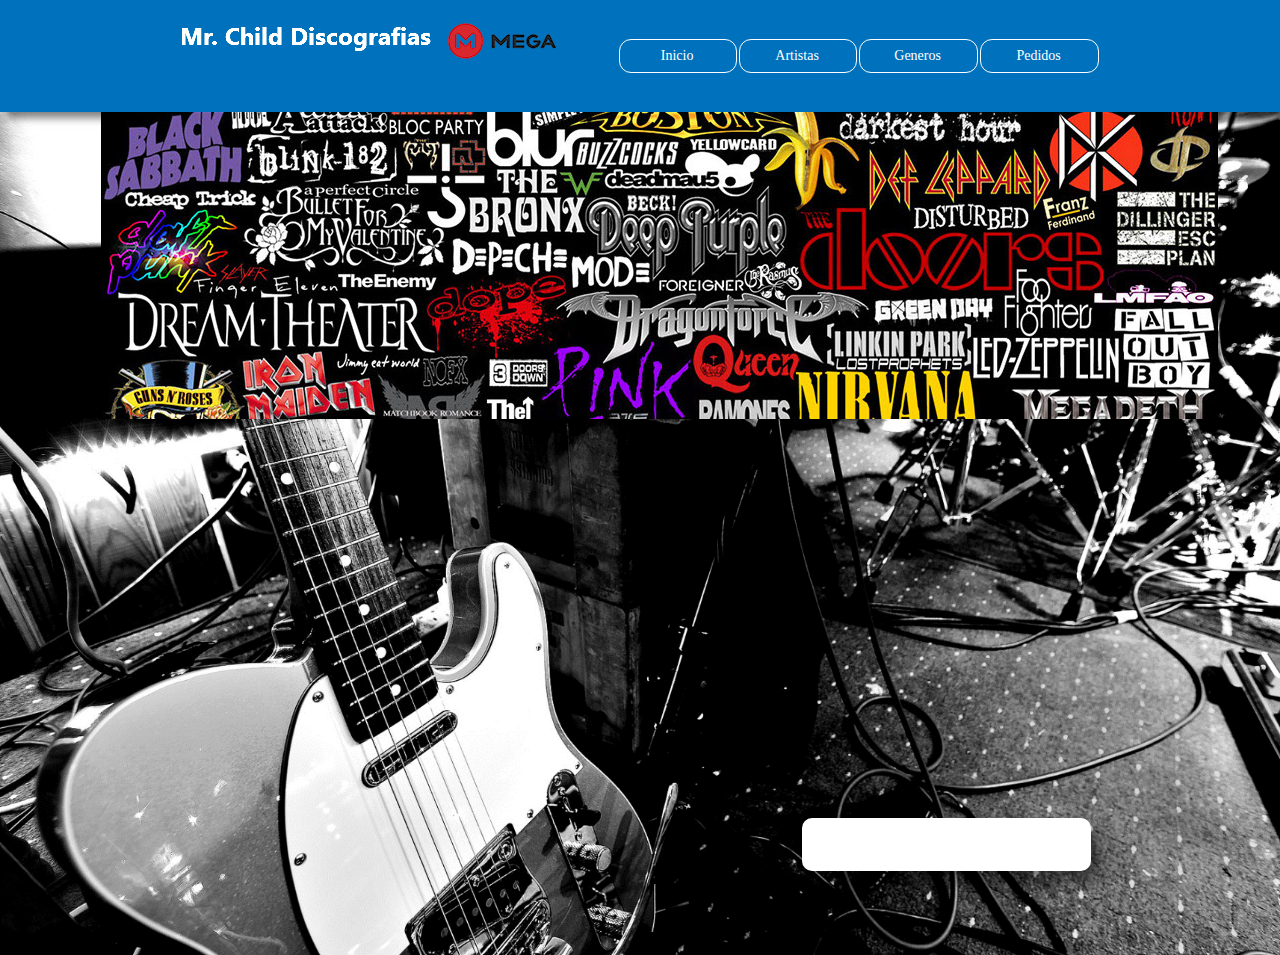
<file: nirvana.html>
<!DOCTYPE html>
<html class="nojs html css_verticalspacer" lang="es-ES">
 <head>

  <meta http-equiv="Content-type" content="text/html;charset=UTF-8"/>
  <meta name="generator" content="2017.0.2.363"/>
  <meta name="viewport" content="width=device-width, initial-scale=1.0"/>
  
  <script type="text/javascript">
   // Update the 'nojs'/'js' class on the html node
document.documentElement.className = document.documentElement.className.replace(/\bnojs\b/g, 'js');

// Check that all required assets are uploaded and up-to-date
if(typeof Muse == "undefined") window.Muse = {}; window.Muse.assets = {"required":["museutils.js", "museconfig.js", "jquery.musemenu.js", "jquery.watch.js", "jquery.musepolyfill.bgsize.js", "require.js", "nirvana.css"], "outOfDate":[]};
</script>
  
  <title>nirvana</title>
  <!-- CSS -->
  <link rel="stylesheet" type="text/css" href="css/site_global.css?crc=443350757"/>
  <link rel="stylesheet" type="text/css" href="css/master_a-p_g_-maestra.css?crc=288836564"/>
  <link rel="stylesheet" type="text/css" href="css/nirvana.css?crc=98344987" id="pagesheet"/>
  <!-- JS includes -->
  <!--[if lt IE 9]>
  <script src="scripts/html5shiv.js?crc=4241844378" type="text/javascript"></script>
  <![endif]-->
   </head>
 <body class="museBGSize">

  <!--HTML Widget code-->
  
<div id="fb-root"></div>
<script>
(function(d, s, id) {
  var js, fjs = d.getElementsByTagName(s)[0];
  if (d.getElementById(id)) return;
  js = d.createElement(s); js.id = id;
  js.src = "//connect.facebook.net/es_ES/all.js#xfbml=1";
  fjs.parentNode.insertBefore(js, fjs);
}(document, 'script', 'facebook-jssdk'));
</script>

  
  <div class="clearfix borderbox" id="page"><!-- column -->
   <div class="position_content" id="page_position_content">
    <div class="browser_width colelem" id="u194-bw">
     <div id="u194"><!-- group -->
      <div class="clearfix" id="u194_align_to_page">
       <img class="grpelem" id="u197-4" alt="Mr. Child Discografias" src="images/u197-4.png?crc=8827343" data-image-width="264"/><!-- rasterized frame -->
       <div class="clip_frame grpelem" id="u204"><!-- image -->
        <img class="block" id="u204_img" src="images/01_mega_logosvg.png?crc=181613332" alt="" data-image-width="116" data-image-height="82"/>
       </div>
       <nav class="MenuBar clearfix grpelem" id="menuu221"><!-- horizontal box -->
        <div class="MenuItemContainer borderbox clearfix grpelem" id="u364"><!-- vertical box -->
         <a class="nonblock nontext MenuItem MenuItemWithSubMenu borderbox clearfix colelem" id="u365" href="index.html"><!-- horizontal box --><div class="MenuItemLabel NoWrap borderbox clearfix grpelem" id="u366-4"><!-- content --><p>Inicio</p></div></a>
        </div>
        <div class="MenuItemContainer borderbox clearfix grpelem" id="u222"><!-- vertical box -->
         <a class="nonblock nontext MenuItem MenuItemWithSubMenu borderbox clearfix colelem" id="u223" href="artistas.html"><!-- horizontal box --><div class="MenuItemLabel NoWrap borderbox clearfix grpelem" id="u224-4"><!-- content --><p>Artistas</p></div></a>
        </div>
        <div class="MenuItemContainer borderbox clearfix grpelem" id="u267"><!-- vertical box -->
         <a class="nonblock nontext MenuItem MenuItemWithSubMenu borderbox clearfix colelem" id="u268" href="generos.html"><!-- horizontal box --><div class="MenuItemLabel NoWrap borderbox clearfix grpelem" id="u269-4"><!-- content --><p>Generos</p></div></a>
        </div>
        <div class="MenuItemContainer borderbox clearfix grpelem" id="u324"><!-- vertical box -->
         <a class="nonblock nontext MenuItem MenuItemWithSubMenu borderbox clearfix colelem" id="u327" href="pedidos.html"><!-- horizontal box --><div class="MenuItemLabel NoWrap borderbox clearfix grpelem" id="u330-4"><!-- content --><p>Pedidos</p></div></a>
        </div>
       </nav>
      </div>
     </div>
    </div>
    <div class="clip_frame colelem" id="u211"><!-- image -->
     <img class="block" id="u211_img" src="images/n4nrht-crop-u211.jpg?crc=4134363840" alt="" width="1117" height="307"/>
    </div>
    <div class="verticalspacer" data-offset-top="0" data-content-above-spacer="418" data-content-below-spacer="536"></div>
    <div class="clearfix colelem" id="u688"><!-- group -->
     <div class="size_fixed grpelem" id="u525"><!-- custom html -->
      
<div class="fb-like" data-href="http://www.facebook.com/Mr-Child-1866246070317981/" data-send="false" data-width="291" data-show-faces="false" data-colorscheme="light" data-layout="standard" data-action="like"></div>

     </div>
    </div>
   </div>
  </div>
  <!-- Other scripts -->
  <script type="text/javascript">
   window.Muse.assets.check=function(d){if(!window.Muse.assets.checked){window.Muse.assets.checked=!0;var b={},c=function(a,b){if(window.getComputedStyle){var c=window.getComputedStyle(a,null);return c&&c.getPropertyValue(b)||c&&c[b]||""}if(document.documentElement.currentStyle)return(c=a.currentStyle)&&c[b]||a.style&&a.style[b]||"";return""},a=function(a){if(a.match(/^rgb/))return a=a.replace(/\s+/g,"").match(/([\d\,]+)/gi)[0].split(","),(parseInt(a[0])<<16)+(parseInt(a[1])<<8)+parseInt(a[2]);if(a.match(/^\#/))return parseInt(a.substr(1),
16);return 0},g=function(g){for(var f=document.getElementsByTagName("link"),h=0;h<f.length;h++)if("text/css"==f[h].type){var i=(f[h].href||"").match(/\/?css\/([\w\-]+\.css)\?crc=(\d+)/);if(!i||!i[1]||!i[2])break;b[i[1]]=i[2]}f=document.createElement("div");f.className="version";f.style.cssText="display:none; width:1px; height:1px;";document.getElementsByTagName("body")[0].appendChild(f);for(h=0;h<Muse.assets.required.length;){var i=Muse.assets.required[h],l=i.match(/([\w\-\.]+)\.(\w+)$/),k=l&&l[1]?
l[1]:null,l=l&&l[2]?l[2]:null;switch(l.toLowerCase()){case "css":k=k.replace(/\W/gi,"_").replace(/^([^a-z])/gi,"_$1");f.className+=" "+k;k=a(c(f,"color"));l=a(c(f,"backgroundColor"));k!=0||l!=0?(Muse.assets.required.splice(h,1),"undefined"!=typeof b[i]&&(k!=b[i]>>>24||l!=(b[i]&16777215))&&Muse.assets.outOfDate.push(i)):h++;f.className="version";break;case "js":h++;break;default:throw Error("Unsupported file type: "+l);}}d?d().jquery!="1.8.3"&&Muse.assets.outOfDate.push("jquery-1.8.3.min.js"):Muse.assets.required.push("jquery-1.8.3.min.js");
f.parentNode.removeChild(f);if(Muse.assets.outOfDate.length||Muse.assets.required.length)f="Puede que determinados archivos falten en el servidor o sean incorrectos. Limpie la cache del navegador e inténtelo de nuevo. Si el problema persiste, póngase en contacto con el administrador del sitio web.",g&&Muse.assets.outOfDate.length&&(f+="\nOut of date: "+Muse.assets.outOfDate.join(",")),g&&Muse.assets.required.length&&(f+="\nMissing: "+Muse.assets.required.join(",")),alert(f)};location&&location.search&&location.search.match&&location.search.match(/muse_debug/gi)?setTimeout(function(){g(!0)},5E3):g()}};
var muse_init=function(){require.config({baseUrl:""});require(["jquery","museutils","whatinput","jquery.musemenu","jquery.watch","jquery.musepolyfill.bgsize"],function(d){var $ = d;$(document).ready(function(){try{
window.Muse.assets.check($);/* body */
Muse.Utils.transformMarkupToFixBrowserProblemsPreInit();/* body */
Muse.Utils.prepHyperlinks(true);/* body */
Muse.Utils.resizeHeight('.browser_width');/* resize height */
Muse.Utils.requestAnimationFrame(function() { $('body').addClass('initialized'); });/* mark body as initialized */
Muse.Utils.fullPage('#page');/* 100% height page */
Muse.Utils.initWidget('.MenuBar', ['#bp_infinity'], function(elem) { return $(elem).museMenu(); });/* unifiedNavBar */
Muse.Utils.showWidgetsWhenReady();/* body */
Muse.Utils.transformMarkupToFixBrowserProblems();/* body */
}catch(b){if(b&&"function"==typeof b.notify?b.notify():Muse.Assert.fail("Error calling selector function: "+b),false)throw b;}})})};

</script>
  <!-- RequireJS script -->
  <script src="scripts/require.js?crc=4234670167" type="text/javascript" async data-main="scripts/museconfig.js?crc=4152223963" onload="if (requirejs) requirejs.onError = function(requireType, requireModule) { if (requireType && requireType.toString && requireType.toString().indexOf && 0 <= requireType.toString().indexOf('#scripterror')) window.Muse.assets.check(); }" onerror="window.Muse.assets.check();"></script>
   </body>
</html>
</file>
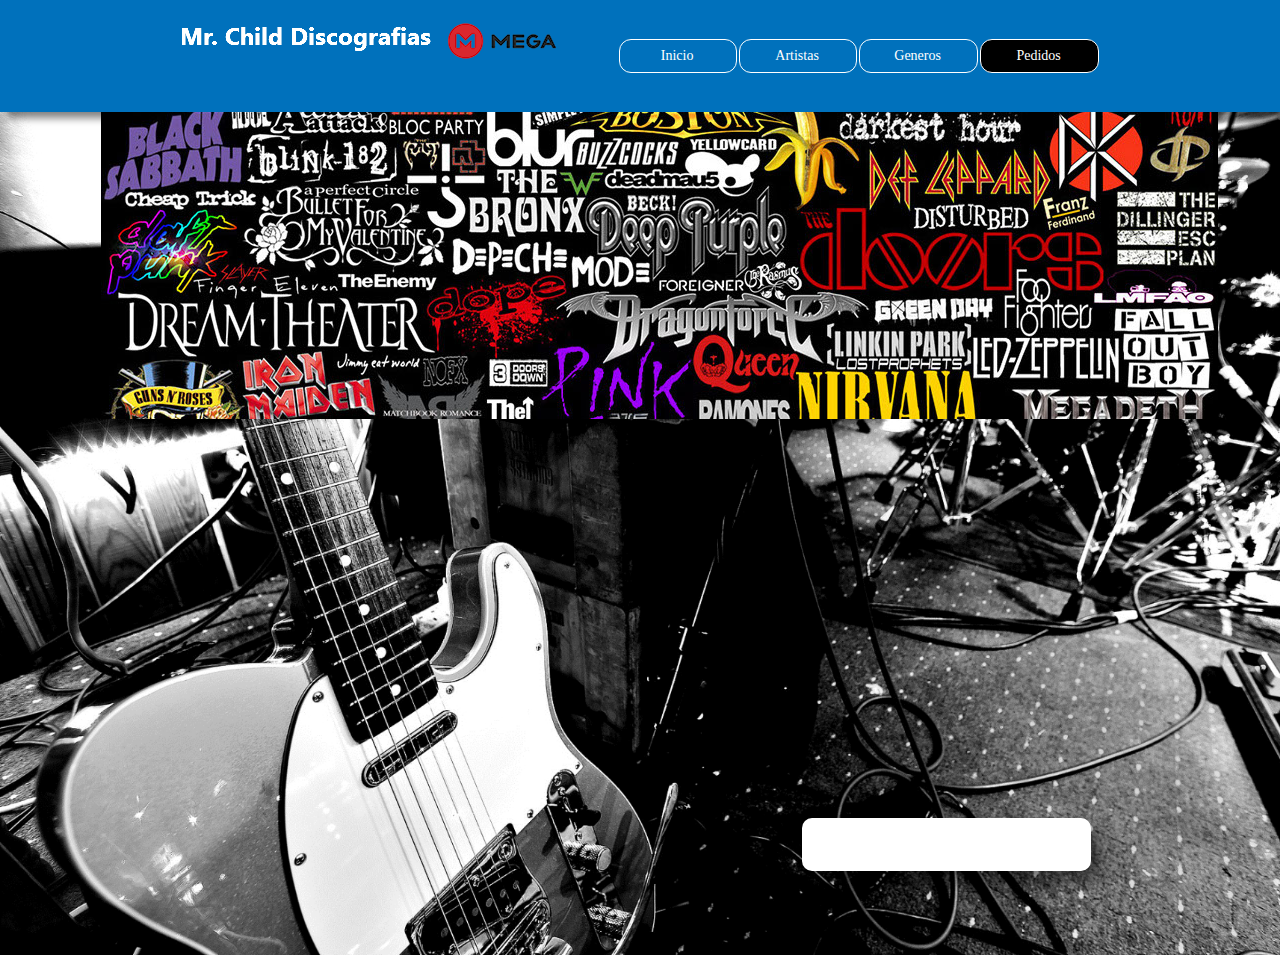
<file: pedidos.html>
<!DOCTYPE html>
<html class="nojs html css_verticalspacer" lang="es-ES">
 <head>

  <meta http-equiv="Content-type" content="text/html;charset=UTF-8"/>
  <meta name="generator" content="2017.0.2.363"/>
  <meta name="viewport" content="width=device-width, initial-scale=1.0"/>
  
  <script type="text/javascript">
   // Update the 'nojs'/'js' class on the html node
document.documentElement.className = document.documentElement.className.replace(/\bnojs\b/g, 'js');

// Check that all required assets are uploaded and up-to-date
if(typeof Muse == "undefined") window.Muse = {}; window.Muse.assets = {"required":["museutils.js", "museconfig.js", "jquery.musemenu.js", "jquery.watch.js", "jquery.musepolyfill.bgsize.js", "require.js", "pedidos.css"], "outOfDate":[]};
</script>
  
  <title>Pedidos</title>
  <!-- CSS -->
  <link rel="stylesheet" type="text/css" href="css/site_global.css?crc=443350757"/>
  <link rel="stylesheet" type="text/css" href="css/master_a-p_g_-maestra.css?crc=288836564"/>
  <link rel="stylesheet" type="text/css" href="css/pedidos.css?crc=98344987" id="pagesheet"/>
  <!-- JS includes -->
  <!--[if lt IE 9]>
  <script src="scripts/html5shiv.js?crc=4241844378" type="text/javascript"></script>
  <![endif]-->
   </head>
 <body class="museBGSize">

  <!--HTML Widget code-->
  
<div id="fb-root"></div>
<script>
(function(d, s, id) {
  var js, fjs = d.getElementsByTagName(s)[0];
  if (d.getElementById(id)) return;
  js = d.createElement(s); js.id = id;
  js.src = "//connect.facebook.net/es_ES/all.js#xfbml=1";
  fjs.parentNode.insertBefore(js, fjs);
}(document, 'script', 'facebook-jssdk'));
</script>

  
  <div class="clearfix borderbox" id="page"><!-- column -->
   <div class="position_content" id="page_position_content">
    <div class="browser_width colelem" id="u194-bw">
     <div id="u194"><!-- group -->
      <div class="clearfix" id="u194_align_to_page">
       <img class="grpelem" id="u197-4" alt="Mr. Child Discografias" src="images/u197-4.png?crc=8827343" data-image-width="264"/><!-- rasterized frame -->
       <div class="clip_frame grpelem" id="u204"><!-- image -->
        <img class="block" id="u204_img" src="images/01_mega_logosvg.png?crc=181613332" alt="" data-image-width="116" data-image-height="82"/>
       </div>
       <nav class="MenuBar clearfix grpelem" id="menuu221"><!-- horizontal box -->
        <div class="MenuItemContainer borderbox clearfix grpelem" id="u364"><!-- vertical box -->
         <a class="nonblock nontext MenuItem MenuItemWithSubMenu borderbox clearfix colelem" id="u365" href="index.html"><!-- horizontal box --><div class="MenuItemLabel NoWrap borderbox clearfix grpelem" id="u366-4"><!-- content --><p>Inicio</p></div></a>
        </div>
        <div class="MenuItemContainer borderbox clearfix grpelem" id="u222"><!-- vertical box -->
         <a class="nonblock nontext MenuItem MenuItemWithSubMenu borderbox clearfix colelem" id="u223" href="artistas.html"><!-- horizontal box --><div class="MenuItemLabel NoWrap borderbox clearfix grpelem" id="u224-4"><!-- content --><p>Artistas</p></div></a>
        </div>
        <div class="MenuItemContainer borderbox clearfix grpelem" id="u267"><!-- vertical box -->
         <a class="nonblock nontext MenuItem MenuItemWithSubMenu borderbox clearfix colelem" id="u268" href="generos.html"><!-- horizontal box --><div class="MenuItemLabel NoWrap borderbox clearfix grpelem" id="u269-4"><!-- content --><p>Generos</p></div></a>
        </div>
        <div class="MenuItemContainer borderbox clearfix grpelem" id="u324"><!-- vertical box -->
         <a class="nonblock nontext MenuItem MenuItemWithSubMenu MuseMenuActive borderbox clearfix colelem" id="u327" href="pedidos.html"><!-- horizontal box --><div class="MenuItemLabel NoWrap borderbox clearfix grpelem" id="u330-4"><!-- content --><p>Pedidos</p></div></a>
        </div>
       </nav>
      </div>
     </div>
    </div>
    <div class="clip_frame colelem" id="u211"><!-- image -->
     <img class="block" id="u211_img" src="images/n4nrht-crop-u211.jpg?crc=4134363840" alt="" width="1117" height="307"/>
    </div>
    <div class="verticalspacer" data-offset-top="0" data-content-above-spacer="418" data-content-below-spacer="536"></div>
    <div class="clearfix colelem" id="u688"><!-- group -->
     <div class="size_fixed grpelem" id="u525"><!-- custom html -->
      
<div class="fb-like" data-href="http://www.facebook.com/Mr-Child-1866246070317981/" data-send="false" data-width="291" data-show-faces="false" data-colorscheme="light" data-layout="standard" data-action="like"></div>

     </div>
    </div>
   </div>
  </div>
  <!-- Other scripts -->
  <script type="text/javascript">
   window.Muse.assets.check=function(d){if(!window.Muse.assets.checked){window.Muse.assets.checked=!0;var b={},c=function(a,b){if(window.getComputedStyle){var c=window.getComputedStyle(a,null);return c&&c.getPropertyValue(b)||c&&c[b]||""}if(document.documentElement.currentStyle)return(c=a.currentStyle)&&c[b]||a.style&&a.style[b]||"";return""},a=function(a){if(a.match(/^rgb/))return a=a.replace(/\s+/g,"").match(/([\d\,]+)/gi)[0].split(","),(parseInt(a[0])<<16)+(parseInt(a[1])<<8)+parseInt(a[2]);if(a.match(/^\#/))return parseInt(a.substr(1),
16);return 0},g=function(g){for(var f=document.getElementsByTagName("link"),h=0;h<f.length;h++)if("text/css"==f[h].type){var i=(f[h].href||"").match(/\/?css\/([\w\-]+\.css)\?crc=(\d+)/);if(!i||!i[1]||!i[2])break;b[i[1]]=i[2]}f=document.createElement("div");f.className="version";f.style.cssText="display:none; width:1px; height:1px;";document.getElementsByTagName("body")[0].appendChild(f);for(h=0;h<Muse.assets.required.length;){var i=Muse.assets.required[h],l=i.match(/([\w\-\.]+)\.(\w+)$/),k=l&&l[1]?
l[1]:null,l=l&&l[2]?l[2]:null;switch(l.toLowerCase()){case "css":k=k.replace(/\W/gi,"_").replace(/^([^a-z])/gi,"_$1");f.className+=" "+k;k=a(c(f,"color"));l=a(c(f,"backgroundColor"));k!=0||l!=0?(Muse.assets.required.splice(h,1),"undefined"!=typeof b[i]&&(k!=b[i]>>>24||l!=(b[i]&16777215))&&Muse.assets.outOfDate.push(i)):h++;f.className="version";break;case "js":h++;break;default:throw Error("Unsupported file type: "+l);}}d?d().jquery!="1.8.3"&&Muse.assets.outOfDate.push("jquery-1.8.3.min.js"):Muse.assets.required.push("jquery-1.8.3.min.js");
f.parentNode.removeChild(f);if(Muse.assets.outOfDate.length||Muse.assets.required.length)f="Puede que determinados archivos falten en el servidor o sean incorrectos. Limpie la cache del navegador e inténtelo de nuevo. Si el problema persiste, póngase en contacto con el administrador del sitio web.",g&&Muse.assets.outOfDate.length&&(f+="\nOut of date: "+Muse.assets.outOfDate.join(",")),g&&Muse.assets.required.length&&(f+="\nMissing: "+Muse.assets.required.join(",")),alert(f)};location&&location.search&&location.search.match&&location.search.match(/muse_debug/gi)?setTimeout(function(){g(!0)},5E3):g()}};
var muse_init=function(){require.config({baseUrl:""});require(["jquery","museutils","whatinput","jquery.musemenu","jquery.watch","jquery.musepolyfill.bgsize"],function(d){var $ = d;$(document).ready(function(){try{
window.Muse.assets.check($);/* body */
Muse.Utils.transformMarkupToFixBrowserProblemsPreInit();/* body */
Muse.Utils.prepHyperlinks(true);/* body */
Muse.Utils.resizeHeight('.browser_width');/* resize height */
Muse.Utils.requestAnimationFrame(function() { $('body').addClass('initialized'); });/* mark body as initialized */
Muse.Utils.fullPage('#page');/* 100% height page */
Muse.Utils.initWidget('.MenuBar', ['#bp_infinity'], function(elem) { return $(elem).museMenu(); });/* unifiedNavBar */
Muse.Utils.showWidgetsWhenReady();/* body */
Muse.Utils.transformMarkupToFixBrowserProblems();/* body */
}catch(b){if(b&&"function"==typeof b.notify?b.notify():Muse.Assert.fail("Error calling selector function: "+b),false)throw b;}})})};

</script>
  <!-- RequireJS script -->
  <script src="scripts/require.js?crc=4234670167" type="text/javascript" async data-main="scripts/museconfig.js?crc=4152223963" onload="if (requirejs) requirejs.onError = function(requireType, requireModule) { if (requireType && requireType.toString && requireType.toString().indexOf && 0 <= requireType.toString().indexOf('#scripterror')) window.Muse.assets.check(); }" onerror="window.Muse.assets.check();"></script>
   </body>
</html>
</file>
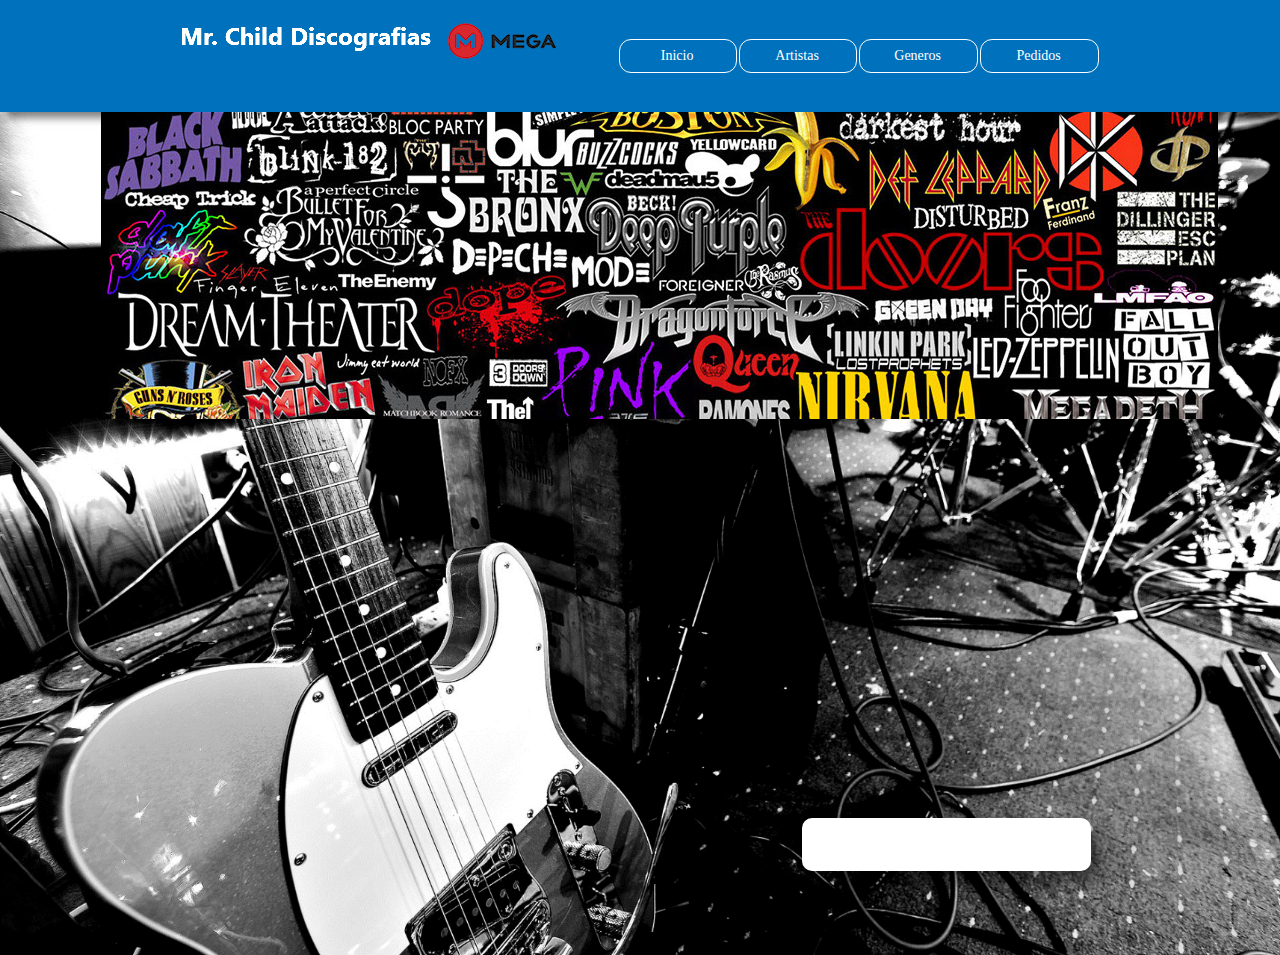
<file: taylor-swift.html>
<!DOCTYPE html>
<html class="nojs html css_verticalspacer" lang="es-ES">
 <head>

  <meta http-equiv="Content-type" content="text/html;charset=UTF-8"/>
  <meta name="generator" content="2017.0.2.363"/>
  <meta name="viewport" content="width=device-width, initial-scale=1.0"/>
  
  <script type="text/javascript">
   // Update the 'nojs'/'js' class on the html node
document.documentElement.className = document.documentElement.className.replace(/\bnojs\b/g, 'js');

// Check that all required assets are uploaded and up-to-date
if(typeof Muse == "undefined") window.Muse = {}; window.Muse.assets = {"required":["museutils.js", "museconfig.js", "jquery.musemenu.js", "jquery.watch.js", "jquery.musepolyfill.bgsize.js", "require.js", "taylor-swift.css"], "outOfDate":[]};
</script>
  
  <title>taylor swift</title>
  <!-- CSS -->
  <link rel="stylesheet" type="text/css" href="css/site_global.css?crc=443350757"/>
  <link rel="stylesheet" type="text/css" href="css/master_a-p_g_-maestra.css?crc=288836564"/>
  <link rel="stylesheet" type="text/css" href="css/taylor-swift.css?crc=98344987" id="pagesheet"/>
  <!-- JS includes -->
  <!--[if lt IE 9]>
  <script src="scripts/html5shiv.js?crc=4241844378" type="text/javascript"></script>
  <![endif]-->
   </head>
 <body class="museBGSize">

  <!--HTML Widget code-->
  
<div id="fb-root"></div>
<script>
(function(d, s, id) {
  var js, fjs = d.getElementsByTagName(s)[0];
  if (d.getElementById(id)) return;
  js = d.createElement(s); js.id = id;
  js.src = "//connect.facebook.net/es_ES/all.js#xfbml=1";
  fjs.parentNode.insertBefore(js, fjs);
}(document, 'script', 'facebook-jssdk'));
</script>

  
  <div class="clearfix borderbox" id="page"><!-- column -->
   <div class="position_content" id="page_position_content">
    <div class="browser_width colelem" id="u194-bw">
     <div id="u194"><!-- group -->
      <div class="clearfix" id="u194_align_to_page">
       <img class="grpelem" id="u197-4" alt="Mr. Child Discografias" src="images/u197-4.png?crc=8827343" data-image-width="264"/><!-- rasterized frame -->
       <div class="clip_frame grpelem" id="u204"><!-- image -->
        <img class="block" id="u204_img" src="images/01_mega_logosvg.png?crc=181613332" alt="" data-image-width="116" data-image-height="82"/>
       </div>
       <nav class="MenuBar clearfix grpelem" id="menuu221"><!-- horizontal box -->
        <div class="MenuItemContainer borderbox clearfix grpelem" id="u364"><!-- vertical box -->
         <a class="nonblock nontext MenuItem MenuItemWithSubMenu borderbox clearfix colelem" id="u365" href="index.html"><!-- horizontal box --><div class="MenuItemLabel NoWrap borderbox clearfix grpelem" id="u366-4"><!-- content --><p>Inicio</p></div></a>
        </div>
        <div class="MenuItemContainer borderbox clearfix grpelem" id="u222"><!-- vertical box -->
         <a class="nonblock nontext MenuItem MenuItemWithSubMenu borderbox clearfix colelem" id="u223" href="artistas.html"><!-- horizontal box --><div class="MenuItemLabel NoWrap borderbox clearfix grpelem" id="u224-4"><!-- content --><p>Artistas</p></div></a>
        </div>
        <div class="MenuItemContainer borderbox clearfix grpelem" id="u267"><!-- vertical box -->
         <a class="nonblock nontext MenuItem MenuItemWithSubMenu borderbox clearfix colelem" id="u268" href="generos.html"><!-- horizontal box --><div class="MenuItemLabel NoWrap borderbox clearfix grpelem" id="u269-4"><!-- content --><p>Generos</p></div></a>
        </div>
        <div class="MenuItemContainer borderbox clearfix grpelem" id="u324"><!-- vertical box -->
         <a class="nonblock nontext MenuItem MenuItemWithSubMenu borderbox clearfix colelem" id="u327" href="pedidos.html"><!-- horizontal box --><div class="MenuItemLabel NoWrap borderbox clearfix grpelem" id="u330-4"><!-- content --><p>Pedidos</p></div></a>
        </div>
       </nav>
      </div>
     </div>
    </div>
    <div class="clip_frame colelem" id="u211"><!-- image -->
     <img class="block" id="u211_img" src="images/n4nrht-crop-u211.jpg?crc=4134363840" alt="" width="1117" height="307"/>
    </div>
    <div class="verticalspacer" data-offset-top="0" data-content-above-spacer="418" data-content-below-spacer="536"></div>
    <div class="clearfix colelem" id="u688"><!-- group -->
     <div class="size_fixed grpelem" id="u525"><!-- custom html -->
      
<div class="fb-like" data-href="http://www.facebook.com/Mr-Child-1866246070317981/" data-send="false" data-width="291" data-show-faces="false" data-colorscheme="light" data-layout="standard" data-action="like"></div>

     </div>
    </div>
   </div>
  </div>
  <!-- Other scripts -->
  <script type="text/javascript">
   window.Muse.assets.check=function(d){if(!window.Muse.assets.checked){window.Muse.assets.checked=!0;var b={},c=function(a,b){if(window.getComputedStyle){var c=window.getComputedStyle(a,null);return c&&c.getPropertyValue(b)||c&&c[b]||""}if(document.documentElement.currentStyle)return(c=a.currentStyle)&&c[b]||a.style&&a.style[b]||"";return""},a=function(a){if(a.match(/^rgb/))return a=a.replace(/\s+/g,"").match(/([\d\,]+)/gi)[0].split(","),(parseInt(a[0])<<16)+(parseInt(a[1])<<8)+parseInt(a[2]);if(a.match(/^\#/))return parseInt(a.substr(1),
16);return 0},g=function(g){for(var f=document.getElementsByTagName("link"),h=0;h<f.length;h++)if("text/css"==f[h].type){var i=(f[h].href||"").match(/\/?css\/([\w\-]+\.css)\?crc=(\d+)/);if(!i||!i[1]||!i[2])break;b[i[1]]=i[2]}f=document.createElement("div");f.className="version";f.style.cssText="display:none; width:1px; height:1px;";document.getElementsByTagName("body")[0].appendChild(f);for(h=0;h<Muse.assets.required.length;){var i=Muse.assets.required[h],l=i.match(/([\w\-\.]+)\.(\w+)$/),k=l&&l[1]?
l[1]:null,l=l&&l[2]?l[2]:null;switch(l.toLowerCase()){case "css":k=k.replace(/\W/gi,"_").replace(/^([^a-z])/gi,"_$1");f.className+=" "+k;k=a(c(f,"color"));l=a(c(f,"backgroundColor"));k!=0||l!=0?(Muse.assets.required.splice(h,1),"undefined"!=typeof b[i]&&(k!=b[i]>>>24||l!=(b[i]&16777215))&&Muse.assets.outOfDate.push(i)):h++;f.className="version";break;case "js":h++;break;default:throw Error("Unsupported file type: "+l);}}d?d().jquery!="1.8.3"&&Muse.assets.outOfDate.push("jquery-1.8.3.min.js"):Muse.assets.required.push("jquery-1.8.3.min.js");
f.parentNode.removeChild(f);if(Muse.assets.outOfDate.length||Muse.assets.required.length)f="Puede que determinados archivos falten en el servidor o sean incorrectos. Limpie la cache del navegador e inténtelo de nuevo. Si el problema persiste, póngase en contacto con el administrador del sitio web.",g&&Muse.assets.outOfDate.length&&(f+="\nOut of date: "+Muse.assets.outOfDate.join(",")),g&&Muse.assets.required.length&&(f+="\nMissing: "+Muse.assets.required.join(",")),alert(f)};location&&location.search&&location.search.match&&location.search.match(/muse_debug/gi)?setTimeout(function(){g(!0)},5E3):g()}};
var muse_init=function(){require.config({baseUrl:""});require(["jquery","museutils","whatinput","jquery.musemenu","jquery.watch","jquery.musepolyfill.bgsize"],function(d){var $ = d;$(document).ready(function(){try{
window.Muse.assets.check($);/* body */
Muse.Utils.transformMarkupToFixBrowserProblemsPreInit();/* body */
Muse.Utils.prepHyperlinks(true);/* body */
Muse.Utils.resizeHeight('.browser_width');/* resize height */
Muse.Utils.requestAnimationFrame(function() { $('body').addClass('initialized'); });/* mark body as initialized */
Muse.Utils.fullPage('#page');/* 100% height page */
Muse.Utils.initWidget('.MenuBar', ['#bp_infinity'], function(elem) { return $(elem).museMenu(); });/* unifiedNavBar */
Muse.Utils.showWidgetsWhenReady();/* body */
Muse.Utils.transformMarkupToFixBrowserProblems();/* body */
}catch(b){if(b&&"function"==typeof b.notify?b.notify():Muse.Assert.fail("Error calling selector function: "+b),false)throw b;}})})};

</script>
  <!-- RequireJS script -->
  <script src="scripts/require.js?crc=4234670167" type="text/javascript" async data-main="scripts/museconfig.js?crc=4152223963" onload="if (requirejs) requirejs.onError = function(requireType, requireModule) { if (requireType && requireType.toString && requireType.toString().indexOf && 0 <= requireType.toString().indexOf('#scripterror')) window.Muse.assets.check(); }" onerror="window.Muse.assets.check();"></script>
   </body>
</html>
</file>
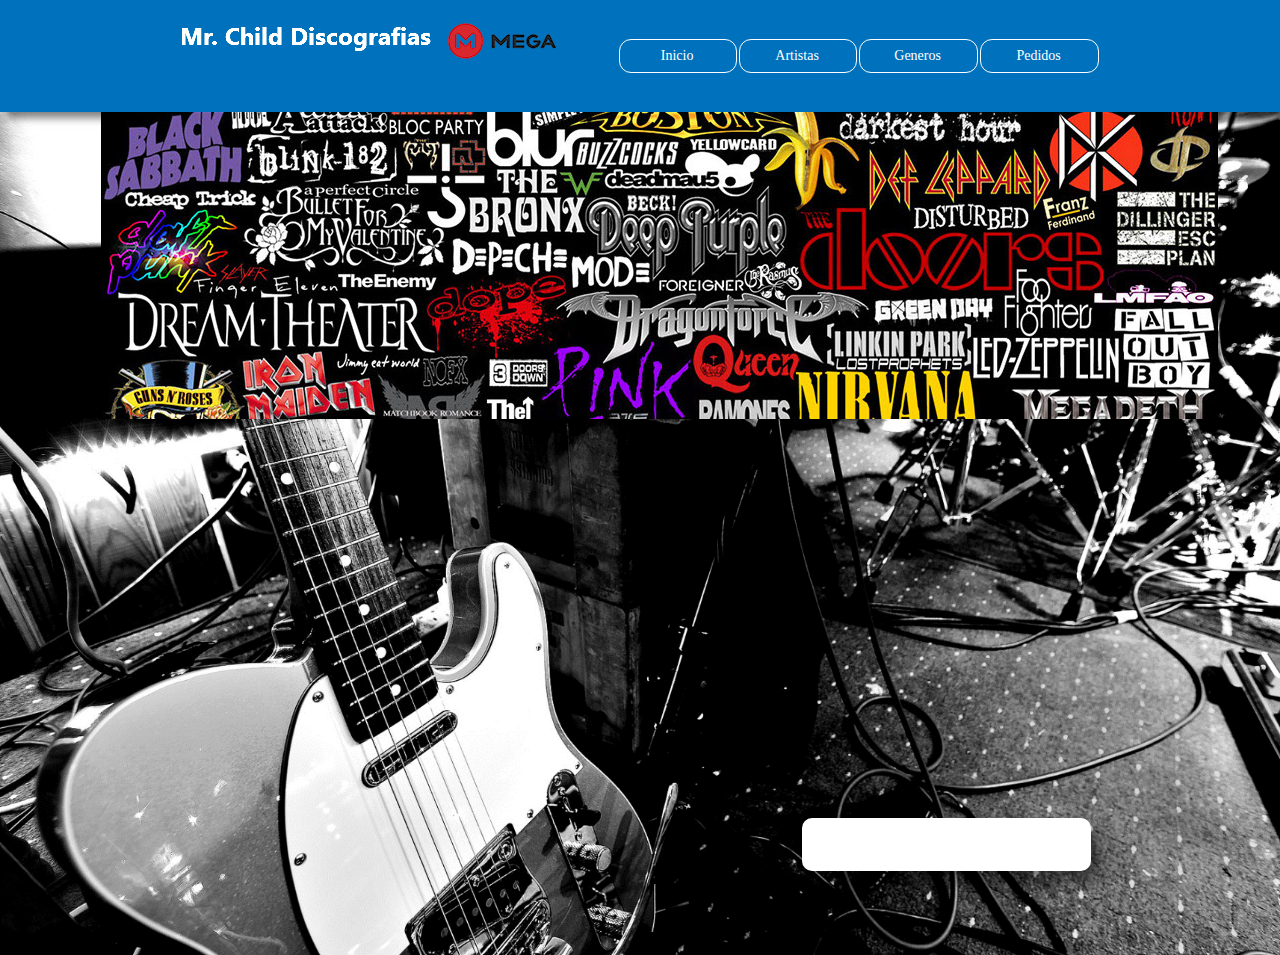
<file: the-beatles.html>
<!DOCTYPE html>
<html class="nojs html css_verticalspacer" lang="es-ES">
 <head>

  <meta http-equiv="Content-type" content="text/html;charset=UTF-8"/>
  <meta name="generator" content="2017.0.2.363"/>
  <meta name="viewport" content="width=device-width, initial-scale=1.0"/>
  
  <script type="text/javascript">
   // Update the 'nojs'/'js' class on the html node
document.documentElement.className = document.documentElement.className.replace(/\bnojs\b/g, 'js');

// Check that all required assets are uploaded and up-to-date
if(typeof Muse == "undefined") window.Muse = {}; window.Muse.assets = {"required":["museutils.js", "museconfig.js", "jquery.musemenu.js", "jquery.watch.js", "jquery.musepolyfill.bgsize.js", "require.js", "the-beatles.css"], "outOfDate":[]};
</script>
  
  <title>the beatles</title>
  <!-- CSS -->
  <link rel="stylesheet" type="text/css" href="css/site_global.css?crc=443350757"/>
  <link rel="stylesheet" type="text/css" href="css/master_a-p_g_-maestra.css?crc=288836564"/>
  <link rel="stylesheet" type="text/css" href="css/the-beatles.css?crc=98344987" id="pagesheet"/>
  <!-- JS includes -->
  <!--[if lt IE 9]>
  <script src="scripts/html5shiv.js?crc=4241844378" type="text/javascript"></script>
  <![endif]-->
   </head>
 <body class="museBGSize">

  <!--HTML Widget code-->
  
<div id="fb-root"></div>
<script>
(function(d, s, id) {
  var js, fjs = d.getElementsByTagName(s)[0];
  if (d.getElementById(id)) return;
  js = d.createElement(s); js.id = id;
  js.src = "//connect.facebook.net/es_ES/all.js#xfbml=1";
  fjs.parentNode.insertBefore(js, fjs);
}(document, 'script', 'facebook-jssdk'));
</script>

  
  <div class="clearfix borderbox" id="page"><!-- column -->
   <div class="position_content" id="page_position_content">
    <div class="browser_width colelem" id="u194-bw">
     <div id="u194"><!-- group -->
      <div class="clearfix" id="u194_align_to_page">
       <img class="grpelem" id="u197-4" alt="Mr. Child Discografias" src="images/u197-4.png?crc=8827343" data-image-width="264"/><!-- rasterized frame -->
       <div class="clip_frame grpelem" id="u204"><!-- image -->
        <img class="block" id="u204_img" src="images/01_mega_logosvg.png?crc=181613332" alt="" data-image-width="116" data-image-height="82"/>
       </div>
       <nav class="MenuBar clearfix grpelem" id="menuu221"><!-- horizontal box -->
        <div class="MenuItemContainer borderbox clearfix grpelem" id="u364"><!-- vertical box -->
         <a class="nonblock nontext MenuItem MenuItemWithSubMenu borderbox clearfix colelem" id="u365" href="index.html"><!-- horizontal box --><div class="MenuItemLabel NoWrap borderbox clearfix grpelem" id="u366-4"><!-- content --><p>Inicio</p></div></a>
        </div>
        <div class="MenuItemContainer borderbox clearfix grpelem" id="u222"><!-- vertical box -->
         <a class="nonblock nontext MenuItem MenuItemWithSubMenu borderbox clearfix colelem" id="u223" href="artistas.html"><!-- horizontal box --><div class="MenuItemLabel NoWrap borderbox clearfix grpelem" id="u224-4"><!-- content --><p>Artistas</p></div></a>
        </div>
        <div class="MenuItemContainer borderbox clearfix grpelem" id="u267"><!-- vertical box -->
         <a class="nonblock nontext MenuItem MenuItemWithSubMenu borderbox clearfix colelem" id="u268" href="generos.html"><!-- horizontal box --><div class="MenuItemLabel NoWrap borderbox clearfix grpelem" id="u269-4"><!-- content --><p>Generos</p></div></a>
        </div>
        <div class="MenuItemContainer borderbox clearfix grpelem" id="u324"><!-- vertical box -->
         <a class="nonblock nontext MenuItem MenuItemWithSubMenu borderbox clearfix colelem" id="u327" href="pedidos.html"><!-- horizontal box --><div class="MenuItemLabel NoWrap borderbox clearfix grpelem" id="u330-4"><!-- content --><p>Pedidos</p></div></a>
        </div>
       </nav>
      </div>
     </div>
    </div>
    <div class="clip_frame colelem" id="u211"><!-- image -->
     <img class="block" id="u211_img" src="images/n4nrht-crop-u211.jpg?crc=4134363840" alt="" width="1117" height="307"/>
    </div>
    <div class="verticalspacer" data-offset-top="0" data-content-above-spacer="418" data-content-below-spacer="536"></div>
    <div class="clearfix colelem" id="u688"><!-- group -->
     <div class="size_fixed grpelem" id="u525"><!-- custom html -->
      
<div class="fb-like" data-href="http://www.facebook.com/Mr-Child-1866246070317981/" data-send="false" data-width="291" data-show-faces="false" data-colorscheme="light" data-layout="standard" data-action="like"></div>

     </div>
    </div>
   </div>
  </div>
  <!-- Other scripts -->
  <script type="text/javascript">
   window.Muse.assets.check=function(d){if(!window.Muse.assets.checked){window.Muse.assets.checked=!0;var b={},c=function(a,b){if(window.getComputedStyle){var c=window.getComputedStyle(a,null);return c&&c.getPropertyValue(b)||c&&c[b]||""}if(document.documentElement.currentStyle)return(c=a.currentStyle)&&c[b]||a.style&&a.style[b]||"";return""},a=function(a){if(a.match(/^rgb/))return a=a.replace(/\s+/g,"").match(/([\d\,]+)/gi)[0].split(","),(parseInt(a[0])<<16)+(parseInt(a[1])<<8)+parseInt(a[2]);if(a.match(/^\#/))return parseInt(a.substr(1),
16);return 0},g=function(g){for(var f=document.getElementsByTagName("link"),h=0;h<f.length;h++)if("text/css"==f[h].type){var i=(f[h].href||"").match(/\/?css\/([\w\-]+\.css)\?crc=(\d+)/);if(!i||!i[1]||!i[2])break;b[i[1]]=i[2]}f=document.createElement("div");f.className="version";f.style.cssText="display:none; width:1px; height:1px;";document.getElementsByTagName("body")[0].appendChild(f);for(h=0;h<Muse.assets.required.length;){var i=Muse.assets.required[h],l=i.match(/([\w\-\.]+)\.(\w+)$/),k=l&&l[1]?
l[1]:null,l=l&&l[2]?l[2]:null;switch(l.toLowerCase()){case "css":k=k.replace(/\W/gi,"_").replace(/^([^a-z])/gi,"_$1");f.className+=" "+k;k=a(c(f,"color"));l=a(c(f,"backgroundColor"));k!=0||l!=0?(Muse.assets.required.splice(h,1),"undefined"!=typeof b[i]&&(k!=b[i]>>>24||l!=(b[i]&16777215))&&Muse.assets.outOfDate.push(i)):h++;f.className="version";break;case "js":h++;break;default:throw Error("Unsupported file type: "+l);}}d?d().jquery!="1.8.3"&&Muse.assets.outOfDate.push("jquery-1.8.3.min.js"):Muse.assets.required.push("jquery-1.8.3.min.js");
f.parentNode.removeChild(f);if(Muse.assets.outOfDate.length||Muse.assets.required.length)f="Puede que determinados archivos falten en el servidor o sean incorrectos. Limpie la cache del navegador e inténtelo de nuevo. Si el problema persiste, póngase en contacto con el administrador del sitio web.",g&&Muse.assets.outOfDate.length&&(f+="\nOut of date: "+Muse.assets.outOfDate.join(",")),g&&Muse.assets.required.length&&(f+="\nMissing: "+Muse.assets.required.join(",")),alert(f)};location&&location.search&&location.search.match&&location.search.match(/muse_debug/gi)?setTimeout(function(){g(!0)},5E3):g()}};
var muse_init=function(){require.config({baseUrl:""});require(["jquery","museutils","whatinput","jquery.musemenu","jquery.watch","jquery.musepolyfill.bgsize"],function(d){var $ = d;$(document).ready(function(){try{
window.Muse.assets.check($);/* body */
Muse.Utils.transformMarkupToFixBrowserProblemsPreInit();/* body */
Muse.Utils.prepHyperlinks(true);/* body */
Muse.Utils.resizeHeight('.browser_width');/* resize height */
Muse.Utils.requestAnimationFrame(function() { $('body').addClass('initialized'); });/* mark body as initialized */
Muse.Utils.fullPage('#page');/* 100% height page */
Muse.Utils.initWidget('.MenuBar', ['#bp_infinity'], function(elem) { return $(elem).museMenu(); });/* unifiedNavBar */
Muse.Utils.showWidgetsWhenReady();/* body */
Muse.Utils.transformMarkupToFixBrowserProblems();/* body */
}catch(b){if(b&&"function"==typeof b.notify?b.notify():Muse.Assert.fail("Error calling selector function: "+b),false)throw b;}})})};

</script>
  <!-- RequireJS script -->
  <script src="scripts/require.js?crc=4234670167" type="text/javascript" async data-main="scripts/museconfig.js?crc=4152223963" onload="if (requirejs) requirejs.onError = function(requireType, requireModule) { if (requireType && requireType.toString && requireType.toString().indexOf && 0 <= requireType.toString().indexOf('#scripterror')) window.Muse.assets.check(); }" onerror="window.Muse.assets.check();"></script>
   </body>
</html>
</file>
<file: css/style.css>
body{
	font: 15px/1.5 Arial, helvetica, sans-serif;
	padding: 0;
	margin: 0;
	background-color: #f4f4f4;
}

/*global*/
.container{
	width: 80%;
	margin: auto;
	overflow: hidden;
}

ul{
	margin: 0;
	padding: 0;
}

.button_1{
	height: 38px;
	background: #e8491d;
	border: none;
	padding-left: 20px
	padding-right: 20px;
	color: #ffffff;
}

/*header*/
header{
	background: #35424a;
	color: :#ffffff;
	padding-top: 30px;
	min-height: 70px;
	border-bottom: #e8491d 3px solid;
}

header a{
	color: #ffffff;
	text-decoration: none;
	text-transform: uppercase;
	font-size: 16px;
}



header li{
	float: left;
	display: inline;
	padding: 0 20px 0 20px;
}
header #branding{
	float: left;
}

header #branding h1{
	margin:0;
}

header nav{
	float: right;
	margin-top: 10px;
}

header .highlight, header .current a{
	color: #e8491d;
	font-weight: bold;
}

header a:hover{
	color: #cccccc;
	font-weight: bold;
}

/*showcase*/
#showcase{
	min-height: 400px;
	background: url('../img/showcase.jpg') no-repeat 0 -400px;
	text-align: center;
	color: #ffffff;
}

#showcase h1{
	margin-top: 100px;
	font-size: 55px;
	margin-bottom: 10px;
}

#showcase p{
	font-size: 20px;
}

/*newsletter*/
#newsletter{
	padding: 15px;
	color: #ffffff;
	background: #35424a;
}

#newsletter h1{
	float: left;
}

#newsletter form{
	float: right;
	margin-top: 15px;
}

#newsletter input[type="email"]{
	padding: 4px;
	height: 25px;
	width: 250px;
}

/*boxes*/

#boxes{
	margin-top: 20px;
}

#boxes .box{
	float:left;
	text-align: center;
	width: 30%;
	padding: 10px;
}

#boxes .box img{
	width: 90px;
}

footer{
	padding: 20px;
	margin-top: 20px;
	color: #ffffff;
	background-color: #e8491d;
	text-align: center;
}
</file>
<file: css/site_global.css>
html{min-height:100%;min-width:100%;-ms-text-size-adjust:none;}body,div,dl,dt,dd,ul,ol,li,nav,h1,h2,h3,h4,h5,h6,pre,code,form,fieldset,legend,input,button,textarea,p,blockquote,th,td,a{margin:0px;padding:0px;border-width:0px;border-style:solid;border-color:transparent;-webkit-transform-origin:left top;-ms-transform-origin:left top;-o-transform-origin:left top;transform-origin:left top;background-repeat:no-repeat;}button.submit-btn{-moz-box-sizing:content-box;-webkit-box-sizing:content-box;box-sizing:content-box;}.transition{-webkit-transition-property:background-image,background-position,background-color,border-color,border-radius,color,font-size,font-style,font-weight,letter-spacing,line-height,text-align,box-shadow,text-shadow,opacity;transition-property:background-image,background-position,background-color,border-color,border-radius,color,font-size,font-style,font-weight,letter-spacing,line-height,text-align,box-shadow,text-shadow,opacity;}.transition *{-webkit-transition:inherit;transition:inherit;}table{border-collapse:collapse;border-spacing:0px;}fieldset,img{border:0px;border-style:solid;-webkit-transform-origin:left top;-ms-transform-origin:left top;-o-transform-origin:left top;transform-origin:left top;}address,caption,cite,code,dfn,em,strong,th,var,optgroup{font-style:inherit;font-weight:inherit;}del,ins{text-decoration:none;}li{list-style:none;}caption,th{text-align:left;}h1,h2,h3,h4,h5,h6{font-size:100%;font-weight:inherit;}input,button,textarea,select,optgroup,option{font-family:inherit;font-size:inherit;font-style:inherit;font-weight:inherit;}.form-grp input,.form-grp textarea{-webkit-appearance:none;-webkit-border-radius:0;}body{font-family:Arial, Helvetica Neue, Helvetica, sans-serif;text-align:left;font-size:14px;line-height:17px;word-wrap:break-word;text-rendering:optimizeLegibility;-moz-font-feature-settings:'liga';-ms-font-feature-settings:'liga';-webkit-font-feature-settings:'liga';font-feature-settings:'liga';}a:link{color:#0000FF;text-decoration:underline;}a:visited{color:#800080;text-decoration:underline;}a:hover{color:#0000FF;text-decoration:underline;}a:active{color:#EE0000;text-decoration:underline;}a.nontext{color:black;text-decoration:none;font-style:normal;font-weight:normal;}.normal_text{color:#000000;direction:ltr;font-family:Arial, Helvetica Neue, Helvetica, sans-serif;font-size:14px;font-style:normal;font-weight:normal;letter-spacing:0px;line-height:17px;text-align:left;text-decoration:none;text-indent:0px;text-transform:none;vertical-align:0px;padding:0px;}.list0 li:before{position:absolute;right:100%;letter-spacing:0px;text-decoration:none;font-weight:normal;font-style:normal;}.rtl-list li:before{right:auto;left:100%;}.nls-None > li:before,.nls-None .list3 > li:before,.nls-None .list6 > li:before{margin-right:6px;content:'•';}.nls-None .list1 > li:before,.nls-None .list4 > li:before,.nls-None .list7 > li:before{margin-right:6px;content:'○';}.nls-None,.nls-None .list1,.nls-None .list2,.nls-None .list3,.nls-None .list4,.nls-None .list5,.nls-None .list6,.nls-None .list7,.nls-None .list8{padding-left:34px;}.nls-None.rtl-list,.nls-None .list1.rtl-list,.nls-None .list2.rtl-list,.nls-None .list3.rtl-list,.nls-None .list4.rtl-list,.nls-None .list5.rtl-list,.nls-None .list6.rtl-list,.nls-None .list7.rtl-list,.nls-None .list8.rtl-list{padding-left:0px;padding-right:34px;}.nls-None .list2 > li:before,.nls-None .list5 > li:before,.nls-None .list8 > li:before{margin-right:6px;content:'-';}.nls-None.rtl-list > li:before,.nls-None .list1.rtl-list > li:before,.nls-None .list2.rtl-list > li:before,.nls-None .list3.rtl-list > li:before,.nls-None .list4.rtl-list > li:before,.nls-None .list5.rtl-list > li:before,.nls-None .list6.rtl-list > li:before,.nls-None .list7.rtl-list > li:before,.nls-None .list8.rtl-list > li:before{margin-right:0px;margin-left:6px;}.TabbedPanelsTab{white-space:nowrap;}.MenuBar .MenuBarView,.MenuBar .SubMenuView{display:block;list-style:none;}.MenuBar .SubMenu{display:none;position:absolute;}.NoWrap{white-space:nowrap;word-wrap:normal;}.rootelem{margin-left:auto;margin-right:auto;}.colelem{display:inline;float:left;clear:both;}.clearfix:after{content:"\0020";visibility:hidden;display:block;height:0px;clear:both;}*:first-child+html .clearfix{zoom:1;}.clip_frame{overflow:hidden;}.popup_anchor{position:relative;width:0px;height:0px;}.popup_element{z-index:100000;}.svg{display:block;vertical-align:top;}span.wrap{content:'';clear:left;display:block;}span.actAsInlineDiv{display:inline-block;}.position_content,.excludeFromNormalFlow{float:left;}.preload_images{position:absolute;overflow:hidden;left:-9999px;top:-9999px;height:1px;width:1px;}.preload{height:1px;width:1px;}.animateStates{-webkit-transition:0.3s ease-in-out;-moz-transition:0.3s ease-in-out;-o-transition:0.3s ease-in-out;transition:0.3s ease-in-out;}[data-whatinput="mouse"] *:focus,[data-whatinput="touch"] *:focus,input:focus,textarea:focus{outline:none;}textarea{resize:none;overflow:auto;}.fld-prompt{pointer-events:none;}.wrapped-input{position:absolute;top:0px;left:0px;background:transparent;border:none;}.submit-btn{z-index:50000;cursor:pointer;}.anchor_item{width:22px;height:18px;}.MenuBar .SubMenuVisible,.MenuBarVertical .SubMenuVisible,.MenuBar .SubMenu .SubMenuVisible,.popup_element.Active,span.actAsPara,.actAsDiv,a.nonblock.nontext,img.block{display:block;}.widget_invisible,.js .invi,.js .mse_pre_init{visibility:hidden;}.ose_ei{visibility:hidden;z-index:0;}.no_vert_scroll{overflow-y:hidden;}.always_vert_scroll{overflow-y:scroll;}.always_horz_scroll{overflow-x:scroll;}.fullscreen{overflow:hidden;left:0px;top:0px;position:fixed;height:100%;width:100%;-moz-box-sizing:border-box;-webkit-box-sizing:border-box;-ms-box-sizing:border-box;box-sizing:border-box;}.fullwidth{position:absolute;}.borderbox{-moz-box-sizing:border-box;-webkit-box-sizing:border-box;-ms-box-sizing:border-box;box-sizing:border-box;}.scroll_wrapper{position:absolute;overflow:auto;left:0px;right:0px;top:0px;bottom:0px;padding-top:0px;padding-bottom:0px;margin-top:0px;margin-bottom:0px;}.browser_width > *{position:absolute;left:0px;right:0px;}.grpelem,.accordion_wrapper{display:inline;float:left;}.fld-checkbox input[type=checkbox],.fld-radiobutton input[type=radio]{position:absolute;overflow:hidden;clip:rect(0px, 0px, 0px, 0px);height:1px;width:1px;margin:-1px;padding:0px;border:0px;}.fld-checkbox input[type=checkbox] + label,.fld-radiobutton input[type=radio] + label{display:inline-block;background-repeat:no-repeat;cursor:pointer;float:left;width:100%;height:100%;}.pointer_cursor,.fld-recaptcha-mode,.fld-recaptcha-refresh,.fld-recaptcha-help{cursor:pointer;}p,h1,h2,h3,h4,h5,h6,ol,ul,span.actAsPara{max-height:1000000px;}.superscript{vertical-align:super;font-size:66%;line-height:0px;}.subscript{vertical-align:sub;font-size:66%;line-height:0px;}.horizontalSlideShow{-ms-touch-action:pan-y;touch-action:pan-y;}.verticalSlideShow{-ms-touch-action:pan-x;touch-action:pan-x;}.colelem100,.verticalspacer{clear:both;}.list0 li,.MenuBar .MenuItemContainer,.SlideShowContentPanel .fullscreen img,.css_verticalspacer .verticalspacer{position:relative;}.popup_element.Inactive,.js .disn,.js .an_invi,.hidden,.breakpoint{display:none;}#muse_css_mq{position:absolute;display:none;background-color:#FFFFFE;}.fluid_height_spacer{width:0.01px;}.muse_check_css{display:none;position:fixed;}@media screen and (-webkit-min-device-pixel-ratio:0){body{text-rendering:auto;}}
</file>
<file: css/master_a-p_g_-maestra.css>
#u194{box-shadow:6px 6px 8px rgba(0,0,0,0.5);border-width:0px;border-color:transparent;background-color:#0071BC;}#u194_align_to_page{max-width:960px;}#u197-4{display:block;vertical-align:top;}#u365{border-style:solid;border-width:1px;border-color:#FFFFFF;background-color:transparent;border-radius:12px;}#u365:hover{background-color:#29ABE2;}#u365:active{background-color:#6B6B6B;}#u366-4{border-width:0px;border-color:transparent;background-color:transparent;text-align:center;color:#FFFFFF;font-family:Georgia, Palatino, Palatino Linotype, Times, Times New Roman, serif;}#u223{border-style:solid;border-width:1px;border-color:#FFFFFF;background-color:transparent;border-radius:12px;}#u223:hover{background-color:#29ABE2;}#u223:active{background-color:#6B6B6B;}#u224-4{border-width:0px;border-color:transparent;background-color:transparent;text-align:center;color:#FFFFFF;font-family:Georgia, Palatino, Palatino Linotype, Times, Times New Roman, serif;}#u268{border-style:solid;border-width:1px;border-color:#FFFFFF;background-color:transparent;border-radius:12px;}#u268:hover{background-color:#29ABE2;}#u268:active{background-color:#6B6B6B;}#u269-4{border-width:0px;border-color:transparent;background-color:transparent;text-align:center;color:#FFFFFF;font-family:Georgia, Palatino, Palatino Linotype, Times, Times New Roman, serif;}#u327{border-style:solid;border-width:1px;border-color:#FFFFFF;background-color:transparent;border-radius:12px;}#u327:hover{background-color:#29ABE2;}#u327:active{background-color:#6B6B6B;}#u365.MuseMenuActive,#u223.MuseMenuActive,#u268.MuseMenuActive,#u327.MuseMenuActive{background-color:#000000;}#u330-4{border-width:0px;border-color:transparent;background-color:transparent;text-align:center;color:#FFFFFF;font-family:Georgia, Palatino, Palatino Linotype, Times, Times New Roman, serif;}.MenuItem{cursor:pointer;}#u204,#u364,#u222,#u267,#u324,#u211{background-color:transparent;}#u688{box-shadow:11px 11px 16px rgba(0,0,0,0.5);background-color:#FFFFFF;border-radius:10px;}#menuu221,#u525{border-width:0px;border-color:transparent;background-color:transparent;}
</file>
<file: css/ariana-grande.css>
.version.ariana_grande{color:#000005;background-color:#DCA01B;}#muse_css_mq{background-color:#FFFFFF;}#page{z-index:1;min-height:954px;background-image:none;border-width:0px;border-color:#000000;background-color:transparent;width:100%;max-width:960px;margin-left:auto;margin-right:auto;}#page_position_content{padding-bottom:84px;width:100%;}#u194{z-index:2;min-height:82px;padding-bottom:30px;}#u194_align_to_page{margin-left:auto;margin-right:auto;position:relative;}#u197-4{z-index:3;position:relative;margin-right:-10000px;margin-top:20px;width:27.51%;left:2.09%;}#u204{z-index:7;position:relative;margin-right:-10000px;width:12.09%;left:29.59%;}#menuu221{z-index:11;position:relative;margin-right:-10000px;margin-top:39px;width:50%;left:47.82%;}#u364{min-height:34px;position:relative;margin-right:-10000px;width:24.59%;}#u365{padding-bottom:15px;position:relative;width:100%;}#u365:hover{min-height:0px;width:100%;margin:0px 0px 0px 0%;}#u365:active{min-height:0px;width:100%;margin:0px 0px 0px 0%;}#u366-4{min-height:17px;position:relative;margin-right:-10000px;top:7px;width:96.62%;left:0.85%;}#u365:hover #u366-4{padding-top:0px;padding-bottom:0px;min-height:17px;width:96.62%;margin:0px -10000px 0px 0%;}#u365:active #u366-4{padding-top:0px;padding-bottom:0px;min-height:17px;width:96.62%;margin:0px -10000px 0px 0%;}#u222{min-height:34px;position:relative;margin-right:-10000px;width:24.59%;left:25%;}#u223{padding-bottom:15px;position:relative;width:100%;}#u365.MuseMenuActive,#u223:hover{min-height:0px;width:100%;margin:0px 0px 0px 0%;}#u223:active{min-height:0px;width:100%;margin:0px 0px 0px 0%;}#u224-4{min-height:17px;position:relative;margin-right:-10000px;top:7px;width:96.62%;left:0.85%;}#u365.MuseMenuActive #u366-4,#u223:hover #u224-4{padding-top:0px;padding-bottom:0px;min-height:17px;width:96.62%;margin:0px -10000px 0px 0%;}#u223:active #u224-4{padding-top:0px;padding-bottom:0px;min-height:17px;width:96.62%;margin:0px -10000px 0px 0%;}#u223.MuseMenuActive #u224-4{padding-top:0px;padding-bottom:0px;min-height:17px;width:96.62%;margin:0px -10000px 0px 0%;}#u267{min-height:34px;position:relative;margin-right:-10000px;width:24.8%;left:50%;}#u268{padding-bottom:15px;position:relative;width:100%;}#u223.MuseMenuActive,#u268:hover{min-height:0px;width:100%;margin:0px 0px 0px 0%;}#u268:active{min-height:0px;width:100%;margin:0px 0px 0px 0%;}#u269-4{min-height:17px;position:relative;margin-right:-10000px;top:7px;width:96.64%;left:0.85%;}#u268:hover #u269-4{padding-top:0px;padding-bottom:0px;min-height:17px;width:96.64%;margin:0px -10000px 0px 0%;}#u268:active #u269-4{padding-top:0px;padding-bottom:0px;min-height:17px;width:96.64%;margin:0px -10000px 0px 0%;}#u324{min-height:34px;position:relative;margin-right:-10000px;width:24.8%;left:75.21%;}#u327{padding-bottom:15px;position:relative;width:100%;}#u268.MuseMenuActive,#u327:hover{min-height:0px;width:100%;margin:0px 0px 0px 0%;}#u327:active{min-height:0px;width:100%;margin:0px 0px 0px 0%;}#u327.MuseMenuActive{min-height:0px;width:100%;margin:0px 0px 0px 0%;}#u330-4{min-height:17px;position:relative;margin-right:-10000px;top:7px;width:96.64%;left:0.85%;}#u268.MuseMenuActive #u269-4,#u327:hover #u330-4{padding-top:0px;padding-bottom:0px;min-height:17px;width:96.64%;margin:0px -10000px 0px 0%;}#u327:active #u330-4{padding-top:0px;padding-bottom:0px;min-height:17px;width:96.64%;margin:0px -10000px 0px 0%;}#u327.MuseMenuActive #u330-4{padding-top:0px;padding-bottom:0px;min-height:17px;width:96.64%;margin:0px -10000px 0px 0%;}.js body{visibility:hidden;}.js body.initialized{visibility:visible;}#u194-bw{z-index:2;min-height:82px;}#u211{z-index:9;width:1117px;position:relative;left:-6.15%;}.css_verticalspacer .verticalspacer{height:calc(100vh - 954px);}#u688{z-index:36;padding-bottom:6px;margin-top:399px;position:relative;width:30.11%;margin-left:66.88%;}#u525{z-index:37;width:291px;min-height:39px;position:relative;margin-right:-10000px;margin-top:8px;left:2.43%;}.html{background:#FFFFFF url("../images/4201565-concert-wallpapers.jpg?crc=3946186974") no-repeat left center scroll;background-size:cover;}body{position:relative;min-width:320px;}#u204_img{width:100%;}
</file>
<file: css/artistas.css>
.version.artistas{color:#00001C;background-color:#1E51AF;}#muse_css_mq{background-color:#FFFFFF;}#page{z-index:1;min-height:1873px;background-image:none;border-width:0px;border-color:#000000;background-color:transparent;width:100%;max-width:960px;margin-left:auto;margin-right:auto;}#page_position_content{padding-bottom:84px;width:100%;}#u194{z-index:2;min-height:82px;padding-bottom:30px;}#u194_align_to_page{margin-left:auto;margin-right:auto;position:relative;}#u197-4{z-index:3;position:relative;margin-right:-10000px;margin-top:20px;width:27.51%;left:2.09%;}#u204{z-index:7;position:relative;margin-right:-10000px;width:12.09%;left:29.59%;}#menuu221{z-index:11;position:relative;margin-right:-10000px;margin-top:39px;width:50%;left:47.82%;}#u364{min-height:34px;position:relative;margin-right:-10000px;width:24.59%;}#u365{padding-bottom:15px;position:relative;width:100%;}#u365:hover{min-height:0px;width:100%;margin:0px 0px 0px 0%;}#u365:active{min-height:0px;width:100%;margin:0px 0px 0px 0%;}#u366-4{min-height:17px;position:relative;margin-right:-10000px;top:7px;width:96.62%;left:0.85%;}#u365:hover #u366-4{padding-top:0px;padding-bottom:0px;min-height:17px;width:96.62%;margin:0px -10000px 0px 0%;}#u365:active #u366-4{padding-top:0px;padding-bottom:0px;min-height:17px;width:96.62%;margin:0px -10000px 0px 0%;}#u222{min-height:34px;position:relative;margin-right:-10000px;width:24.59%;left:25%;}#u223{padding-bottom:15px;position:relative;width:100%;}#u365.MuseMenuActive,#u223:hover{min-height:0px;width:100%;margin:0px 0px 0px 0%;}#u223:active{min-height:0px;width:100%;margin:0px 0px 0px 0%;}#u224-4{min-height:17px;position:relative;margin-right:-10000px;top:7px;width:96.62%;left:0.85%;}#u365.MuseMenuActive #u366-4,#u223:hover #u224-4{padding-top:0px;padding-bottom:0px;min-height:17px;width:96.62%;margin:0px -10000px 0px 0%;}#u223:active #u224-4{padding-top:0px;padding-bottom:0px;min-height:17px;width:96.62%;margin:0px -10000px 0px 0%;}#u223.MuseMenuActive #u224-4{padding-top:0px;padding-bottom:0px;min-height:17px;width:96.62%;margin:0px -10000px 0px 0%;}#u267{min-height:34px;position:relative;margin-right:-10000px;width:24.8%;left:50%;}#u268{padding-bottom:15px;position:relative;width:100%;}#u223.MuseMenuActive,#u268:hover{min-height:0px;width:100%;margin:0px 0px 0px 0%;}#u268:active{min-height:0px;width:100%;margin:0px 0px 0px 0%;}#u269-4{min-height:17px;position:relative;margin-right:-10000px;top:7px;width:96.64%;left:0.85%;}#u268:hover #u269-4{padding-top:0px;padding-bottom:0px;min-height:17px;width:96.64%;margin:0px -10000px 0px 0%;}#u268:active #u269-4{padding-top:0px;padding-bottom:0px;min-height:17px;width:96.64%;margin:0px -10000px 0px 0%;}#u324{min-height:34px;position:relative;margin-right:-10000px;width:24.8%;left:75.21%;}#u327{padding-bottom:15px;position:relative;width:100%;}#u268.MuseMenuActive,#u327:hover{min-height:0px;width:100%;margin:0px 0px 0px 0%;}#u327:active{min-height:0px;width:100%;margin:0px 0px 0px 0%;}#u327.MuseMenuActive{min-height:0px;width:100%;margin:0px 0px 0px 0%;}#u330-4{min-height:17px;position:relative;margin-right:-10000px;top:7px;width:96.64%;left:0.85%;}#u268.MuseMenuActive #u269-4,#u327:hover #u330-4{padding-top:0px;padding-bottom:0px;min-height:17px;width:96.64%;margin:0px -10000px 0px 0%;}#u327:active #u330-4{padding-top:0px;padding-bottom:0px;min-height:17px;width:96.64%;margin:0px -10000px 0px 0%;}#u327.MuseMenuActive #u330-4{padding-top:0px;padding-bottom:0px;min-height:17px;width:96.64%;margin:0px -10000px 0px 0%;}.js body{visibility:hidden;}.js body.initialized{visibility:visible;}#u194-bw{z-index:2;min-height:82px;}#u211{z-index:9;width:1117px;position:relative;left:-6.15%;}#pu948{z-index:131;margin-top:37px;width:100%;}#u948{z-index:131;background-color:transparent;position:relative;margin-right:-10000px;width:24.07%;left:5.84%;}#u958{z-index:133;background-color:transparent;position:relative;margin-right:-10000px;width:23.96%;left:35.63%;}#u968{z-index:135;background-color:transparent;position:relative;margin-right:-10000px;width:23.96%;left:65.32%;}#pbuttonu704{z-index:49;margin-top:26px;width:100%;}#buttonu704{z-index:49;border-color:#787878;background-color:#0071BC;border-radius:10px;padding-bottom:28px;position:relative;margin-right:-10000px;width:24.07%;left:5.94%;}#u705-4{z-index:50;min-height:23px;background-color:transparent;color:#FFFFFF;font-size:14px;text-align:center;letter-spacing:1px;font-family:Georgia, Palatino, Palatino Linotype, Times, Times New Roman, serif;position:relative;margin-right:-10000px;margin-top:18px;width:77.93%;left:13.42%;}#buttonu704:hover #u705-4{padding-top:0px;padding-bottom:0px;min-height:23px;width:77.93%;margin:18px -10000px 0px 0%;}#buttonu704:hover #u705-4 p{color:#FFFFFF;visibility:inherit;}#buttonu758{z-index:98;border-color:#787878;background-color:#0071BC;border-radius:10px;position:relative;margin-right:-10000px;width:24.07%;left:35.63%;}#u759-4{z-index:99;min-height:23px;background-color:transparent;color:#3C3C3C;font-size:14px;text-align:center;letter-spacing:1px;font-family:Georgia, Palatino, Palatino Linotype, Times, Times New Roman, serif;position:relative;margin-right:-10000px;margin-top:18px;width:51.52%;left:29.44%;}#buttonu758:hover #u759-4{padding-top:0px;padding-bottom:0px;min-height:23px;width:51.52%;margin:18px -10000px 0px 0%;}#buttonu758:hover #u759-4 p{color:#FFFFFF;visibility:inherit;}#u760{z-index:103;height:17px;border-color:#000000;background-color:#545454;border-radius:100px;position:relative;margin-right:-10000px;margin-top:17px;width:7.8%;left:22.08%;}#buttonu758:hover #u760{background-color:#FFFFFF;height:17px;min-height:0px;width:7.8%;margin:17px -10000px 0px 0%;}#buttonu792{z-index:104;border-color:#787878;background-color:#0071BC;border-radius:10px;padding-bottom:28px;position:relative;margin-right:-10000px;width:100%;}#buttonu792:hover{background-color:#545454;min-height:0px;width:100%;margin:0px -10000px 0px 0%;}#u793-4{z-index:105;min-height:23px;background-color:transparent;color:#FFFFFF;font-size:14px;text-align:center;letter-spacing:1px;font-family:Georgia, Palatino, Palatino Linotype, Times, Times New Roman, serif;position:relative;margin-right:-10000px;margin-top:18px;width:77.93%;left:13.42%;}#buttonu704.ButtonSelected #u705-4,#buttonu792:hover #u793-4{padding-top:0px;padding-bottom:0px;min-height:23px;width:77.93%;margin:18px -10000px 0px 0%;}#buttonu792:hover #u793-4 p{color:#FFFFFF;visibility:inherit;}#buttonu695{z-index:38;border-color:#787878;background-color:#0071BC;border-radius:10px;position:relative;margin-right:-10000px;width:24.07%;left:65.32%;}#u696-4{z-index:39;min-height:23px;background-color:transparent;color:#3C3C3C;font-size:14px;text-align:center;letter-spacing:1px;font-family:Georgia, Palatino, Palatino Linotype, Times, Times New Roman, serif;position:relative;margin-right:-10000px;margin-top:18px;width:51.52%;left:29.44%;}#buttonu758.ButtonSelected #u759-4,#buttonu695:hover #u696-4{padding-top:0px;padding-bottom:0px;min-height:23px;width:51.52%;margin:18px -10000px 0px 0%;}#buttonu695:hover #u696-4 p{color:#FFFFFF;visibility:inherit;}#u697{z-index:43;height:17px;border-color:#000000;background-color:#545454;border-radius:100px;position:relative;margin-right:-10000px;margin-top:17px;width:7.8%;left:22.08%;}#buttonu695:hover #u697{background-color:#FFFFFF;height:17px;min-height:0px;width:7.8%;margin:17px -10000px 0px 0%;}#buttonu798{z-index:44;border-color:#787878;background-color:#0071BC;border-radius:10px;padding-bottom:28px;position:relative;margin-right:-10000px;width:100%;}#buttonu798:hover{background-color:#545454;min-height:0px;width:100%;margin:0px -10000px 0px 0%;}#u799-4{z-index:45;min-height:23px;background-color:transparent;color:#FFFFFF;font-size:14px;text-align:center;letter-spacing:1px;font-family:Georgia, Palatino, Palatino Linotype, Times, Times New Roman, serif;position:relative;margin-right:-10000px;margin-top:18px;width:77.93%;left:13.42%;}#buttonu792.ButtonSelected #u793-4,#buttonu798:hover #u799-4{padding-top:0px;padding-bottom:0px;min-height:23px;width:77.93%;margin:18px -10000px 0px 0%;}#buttonu798:hover #u799-4 p{color:#FFFFFF;visibility:inherit;}#pu978{z-index:137;margin-top:26px;width:100%;}#u978{z-index:137;background-color:transparent;position:relative;margin-right:-10000px;width:24.07%;left:5.21%;}#u988{z-index:139;background-color:transparent;position:relative;margin-right:-10000px;width:23.96%;left:35.63%;}#u998{z-index:141;background-color:transparent;position:relative;margin-right:-10000px;margin-top:3px;width:23.96%;left:66.05%;}#pbuttonu713{z-index:54;margin-top:23px;width:100%;}#buttonu713{z-index:54;border-color:#787878;background-color:#0071BC;border-radius:10px;position:relative;margin-right:-10000px;width:24.07%;left:5.21%;}#u714-4{z-index:55;min-height:23px;background-color:transparent;color:#3C3C3C;font-size:14px;text-align:center;letter-spacing:1px;font-family:Georgia, Palatino, Palatino Linotype, Times, Times New Roman, serif;position:relative;margin-right:-10000px;margin-top:18px;width:51.52%;left:29.44%;}#buttonu695.ButtonSelected #u696-4,#buttonu713:hover #u714-4{padding-top:0px;padding-bottom:0px;min-height:23px;width:51.52%;margin:18px -10000px 0px 0%;}#buttonu713:hover #u714-4 p{color:#FFFFFF;visibility:inherit;}#u715{z-index:59;height:17px;border-color:#000000;background-color:#545454;border-radius:100px;position:relative;margin-right:-10000px;margin-top:17px;width:7.8%;left:22.08%;}#buttonu713:hover #u715{background-color:#FFFFFF;height:17px;min-height:0px;width:7.8%;margin:17px -10000px 0px 0%;}#buttonu804{z-index:60;border-color:#787878;background-color:#0071BC;border-radius:10px;padding-bottom:28px;position:relative;margin-right:-10000px;width:100%;}#buttonu804:hover{background-color:#545454;min-height:0px;width:100%;margin:0px -10000px 0px 0%;}#u805-4{z-index:61;min-height:23px;background-color:transparent;color:#FFFFFF;font-size:14px;text-align:center;letter-spacing:1px;font-family:Georgia, Palatino, Palatino Linotype, Times, Times New Roman, serif;position:relative;margin-right:-10000px;margin-top:18px;width:77.93%;left:13.42%;}#buttonu798.ButtonSelected #u799-4,#buttonu804:hover #u805-4{padding-top:0px;padding-bottom:0px;min-height:23px;width:77.93%;margin:18px -10000px 0px 0%;}#buttonu804:hover #u805-4 p{color:#FFFFFF;visibility:inherit;}#buttonu749{z-index:87;border-color:#787878;background-color:#0071BC;border-radius:10px;position:relative;margin-right:-10000px;width:24.07%;left:35.63%;}#u750-4{z-index:88;min-height:23px;background-color:transparent;color:#3C3C3C;font-size:14px;text-align:center;letter-spacing:1px;font-family:Georgia, Palatino, Palatino Linotype, Times, Times New Roman, serif;position:relative;margin-right:-10000px;margin-top:18px;width:51.52%;left:29.44%;}#buttonu713.ButtonSelected #u714-4,#buttonu749:hover #u750-4{padding-top:0px;padding-bottom:0px;min-height:23px;width:51.52%;margin:18px -10000px 0px 0%;}#buttonu749:hover #u750-4 p{color:#FFFFFF;visibility:inherit;}#u751{z-index:92;height:17px;border-color:#000000;background-color:#545454;border-radius:100px;position:relative;margin-right:-10000px;margin-top:17px;width:7.8%;left:22.08%;}#buttonu749:hover #u751{background-color:#FFFFFF;height:17px;min-height:0px;width:7.8%;margin:17px -10000px 0px 0%;}#buttonu810{z-index:93;border-color:#787878;background-color:#0071BC;border-radius:10px;padding-bottom:28px;position:relative;margin-right:-10000px;width:100%;}#buttonu810:hover{background-color:#545454;min-height:0px;width:100%;margin:0px -10000px 0px 0%;}#u811-4{z-index:94;min-height:23px;background-color:transparent;color:#FFFFFF;font-size:14px;text-align:center;letter-spacing:1px;font-family:Georgia, Palatino, Palatino Linotype, Times, Times New Roman, serif;position:relative;margin-right:-10000px;margin-top:18px;width:77.93%;left:13.42%;}#buttonu804.ButtonSelected #u805-4,#buttonu810:hover #u811-4{padding-top:0px;padding-bottom:0px;min-height:23px;width:77.93%;margin:18px -10000px 0px 0%;}#buttonu810:hover #u811-4 p{color:#FFFFFF;visibility:inherit;}#buttonu767{z-index:109;border-color:#787878;background-color:#0071BC;border-radius:10px;position:relative;margin-right:-10000px;margin-top:3px;width:24.07%;left:66.05%;}#buttonu767:hover{background-color:#545454;min-height:0px;width:24.07%;margin:3px -10000px 0px 0%;}#u768-4{z-index:110;min-height:23px;background-color:transparent;color:#3C3C3C;font-size:14px;text-align:center;letter-spacing:1px;font-family:Georgia, Palatino, Palatino Linotype, Times, Times New Roman, serif;position:relative;margin-right:-10000px;margin-top:18px;width:51.52%;left:29.44%;}#buttonu749.ButtonSelected #u750-4,#buttonu767:hover #u768-4{padding-top:0px;padding-bottom:0px;min-height:23px;width:51.52%;margin:18px -10000px 0px 0%;}#buttonu767:hover #u768-4 p{color:#FFFFFF;visibility:inherit;}#u769{z-index:114;height:17px;border-color:#000000;background-color:#545454;border-radius:100px;position:relative;margin-right:-10000px;margin-top:17px;width:7.8%;left:22.08%;}#buttonu767:hover #u769{background-color:#FFFFFF;height:17px;min-height:0px;width:7.8%;margin:17px -10000px 0px 0%;}#buttonu816{z-index:115;border-color:#787878;background-color:#0071BC;border-radius:10px;padding-bottom:28px;position:relative;margin-right:-10000px;width:100%;}#buttonu816:hover{background-color:#545454;min-height:0px;width:100%;margin:0px -10000px 0px 0%;}#u817-4{z-index:116;min-height:23px;background-color:transparent;color:#FFFFFF;font-size:14px;text-align:center;letter-spacing:1px;font-family:Georgia, Palatino, Palatino Linotype, Times, Times New Roman, serif;position:relative;margin-right:-10000px;margin-top:18px;width:77.93%;left:13.42%;}#buttonu810.ButtonSelected #u811-4,#buttonu816:hover #u817-4{padding-top:0px;padding-bottom:0px;min-height:23px;width:77.93%;margin:18px -10000px 0px 0%;}#buttonu816:hover #u817-4 p{color:#FFFFFF;visibility:inherit;}#pu1008{z-index:143;margin-top:20px;width:100%;}#u1008{z-index:143;background-color:transparent;position:relative;margin-right:-10000px;width:24.07%;left:5.11%;}#u1008_img{padding-bottom:1px;width:100%;}#u1018{z-index:145;background-color:transparent;position:relative;margin-right:-10000px;width:24.07%;left:35.53%;}#u1018_img{margin-right:-0.4329004329004329%;width:100.44%;}#u1028{z-index:147;background-color:transparent;position:relative;margin-right:-10000px;width:24.07%;left:66.05%;}#pbuttonu722{z-index:65;margin-top:20px;width:100%;}#buttonu722{z-index:65;border-color:#787878;background-color:#0071BC;border-radius:10px;position:relative;margin-right:-10000px;width:24.07%;left:5.21%;}#u723-4{z-index:66;min-height:23px;background-color:transparent;color:#3C3C3C;font-size:14px;text-align:center;letter-spacing:1px;font-family:Georgia, Palatino, Palatino Linotype, Times, Times New Roman, serif;position:relative;margin-right:-10000px;margin-top:18px;width:51.52%;left:29.44%;}#buttonu767.ButtonSelected #u768-4,#buttonu722:hover #u723-4{padding-top:0px;padding-bottom:0px;min-height:23px;width:51.52%;margin:18px -10000px 0px 0%;}#buttonu722:hover #u723-4 p{color:#FFFFFF;visibility:inherit;}#u724{z-index:70;height:17px;border-color:#000000;background-color:#545454;border-radius:100px;position:relative;margin-right:-10000px;margin-top:17px;width:7.8%;left:22.08%;}#buttonu722:hover #u724{background-color:#FFFFFF;height:17px;min-height:0px;width:7.8%;margin:17px -10000px 0px 0%;}#buttonu822{z-index:71;border-color:#787878;background-color:#0071BC;border-radius:10px;padding-bottom:28px;position:relative;margin-right:-10000px;width:100%;}#buttonu822:hover{background-color:#545454;min-height:0px;width:100%;margin:0px -10000px 0px 0%;}#u823-4{z-index:72;min-height:23px;background-color:transparent;color:#FFFFFF;font-size:14px;text-align:center;letter-spacing:1px;font-family:Georgia, Palatino, Palatino Linotype, Times, Times New Roman, serif;position:relative;margin-right:-10000px;margin-top:18px;width:77.93%;left:13.42%;}#buttonu816.ButtonSelected #u817-4,#buttonu822:hover #u823-4{padding-top:0px;padding-bottom:0px;min-height:23px;width:77.93%;margin:18px -10000px 0px 0%;}#buttonu822:hover #u823-4 p{color:#FFFFFF;visibility:inherit;}#buttonu740{z-index:76;border-color:#787878;background-color:#0071BC;border-radius:10px;position:relative;margin-right:-10000px;width:24.07%;left:35.63%;}#u741-4{z-index:77;min-height:23px;background-color:transparent;color:#3C3C3C;font-size:14px;text-align:center;letter-spacing:1px;font-family:Georgia, Palatino, Palatino Linotype, Times, Times New Roman, serif;position:relative;margin-right:-10000px;margin-top:18px;width:51.52%;left:29.44%;}#buttonu722.ButtonSelected #u723-4,#buttonu740:hover #u741-4{padding-top:0px;padding-bottom:0px;min-height:23px;width:51.52%;margin:18px -10000px 0px 0%;}#buttonu740:hover #u741-4 p{color:#FFFFFF;visibility:inherit;}#u742{z-index:81;height:17px;border-color:#000000;background-color:#545454;border-radius:100px;position:relative;margin-right:-10000px;margin-top:17px;width:7.8%;left:22.08%;}#buttonu740:hover #u742{background-color:#FFFFFF;height:17px;min-height:0px;width:7.8%;margin:17px -10000px 0px 0%;}#buttonu828{z-index:82;border-color:#787878;background-color:#0071BC;border-radius:10px;padding-bottom:28px;position:relative;margin-right:-10000px;width:100%;}#buttonu828:hover{background-color:#545454;min-height:0px;width:100%;margin:0px -10000px 0px 0%;}#u829-4{z-index:83;min-height:23px;background-color:transparent;color:#FFFFFF;font-size:14px;text-align:center;letter-spacing:1px;font-family:Georgia, Palatino, Palatino Linotype, Times, Times New Roman, serif;position:relative;margin-right:-10000px;margin-top:18px;width:77.93%;left:13.42%;}#buttonu822.ButtonSelected #u823-4,#buttonu828:hover #u829-4{padding-top:0px;padding-bottom:0px;min-height:23px;width:77.93%;margin:18px -10000px 0px 0%;}#buttonu828:hover #u829-4 p{color:#FFFFFF;visibility:inherit;}#buttonu776{z-index:120;border-color:#787878;background-color:#0071BC;border-radius:10px;position:relative;margin-right:-10000px;width:24.07%;left:66.05%;}#buttonu704:hover,#buttonu758:hover,#buttonu695:hover,#buttonu713:hover,#buttonu749:hover,#buttonu722:hover,#buttonu740:hover,#buttonu776:hover{background-color:#545454;min-height:0px;width:24.07%;margin:0px -10000px 0px 0%;}#u777-4{z-index:121;min-height:23px;background-color:transparent;color:#3C3C3C;font-size:14px;text-align:center;letter-spacing:1px;font-family:Georgia, Palatino, Palatino Linotype, Times, Times New Roman, serif;position:relative;margin-right:-10000px;margin-top:18px;width:51.52%;left:29.44%;}#buttonu740.ButtonSelected #u741-4,#buttonu776:hover #u777-4{padding-top:0px;padding-bottom:0px;min-height:23px;width:51.52%;margin:18px -10000px 0px 0%;}#buttonu776.ButtonSelected #u777-4{padding-top:0px;padding-bottom:0px;min-height:23px;width:51.52%;margin:18px -10000px 0px 0%;}#buttonu776:hover #u777-4 p{color:#FFFFFF;visibility:inherit;}#buttonu758.ButtonSelected #u759-4 p,#buttonu695.ButtonSelected #u696-4 p,#buttonu713.ButtonSelected #u714-4 p,#buttonu749.ButtonSelected #u750-4 p,#buttonu767.ButtonSelected #u768-4 p,#buttonu722.ButtonSelected #u723-4 p,#buttonu740.ButtonSelected #u741-4 p,#buttonu776.ButtonSelected #u777-4 p{color:#3C3C3C;visibility:inherit;}#u778{z-index:125;height:17px;border-color:#000000;background-color:#545454;border-radius:100px;position:relative;margin-right:-10000px;margin-top:17px;width:7.8%;left:22.08%;}#buttonu776:hover #u778{background-color:#FFFFFF;height:17px;min-height:0px;width:7.8%;margin:17px -10000px 0px 0%;}#buttonu758.ButtonSelected #u760,#buttonu695.ButtonSelected #u697,#buttonu713.ButtonSelected #u715,#buttonu749.ButtonSelected #u751,#buttonu767.ButtonSelected #u769,#buttonu722.ButtonSelected #u724,#buttonu740.ButtonSelected #u742,#buttonu776.ButtonSelected #u778{background-color:#545454;height:17px;min-height:0px;width:7.8%;margin:17px -10000px 0px 0%;}#buttonu834{z-index:126;border-color:#787878;background-color:#0071BC;border-radius:10px;padding-bottom:28px;position:relative;margin-right:-10000px;width:100%;}#buttonu834:hover{background-color:#545454;min-height:0px;width:100%;margin:0px -10000px 0px 0%;}#buttonu792.ButtonSelected,#buttonu798.ButtonSelected,#buttonu804.ButtonSelected,#buttonu810.ButtonSelected,#buttonu816.ButtonSelected,#buttonu822.ButtonSelected,#buttonu828.ButtonSelected,#buttonu834.ButtonSelected{background-color:#0071BC;min-height:0px;width:100%;margin:0px -10000px 0px 0%;}#u835-4{z-index:127;min-height:23px;background-color:transparent;color:#FFFFFF;font-size:14px;text-align:center;letter-spacing:1px;font-family:Georgia, Palatino, Palatino Linotype, Times, Times New Roman, serif;position:relative;margin-right:-10000px;margin-top:18px;width:77.93%;left:13.42%;}#buttonu828.ButtonSelected #u829-4,#buttonu834:hover #u835-4{padding-top:0px;padding-bottom:0px;min-height:23px;width:77.93%;margin:18px -10000px 0px 0%;}#buttonu834.ButtonSelected #u835-4{padding-top:0px;padding-bottom:0px;min-height:23px;width:77.93%;margin:18px -10000px 0px 0%;}#buttonu834:hover #u835-4 p{color:#FFFFFF;visibility:inherit;}.css_verticalspacer .verticalspacer{height:calc(100vh - 1951px);}#u688{z-index:36;padding-bottom:6px;margin-top:55px;position:relative;width:30.11%;margin-left:66.88%;}#u525{z-index:37;width:291px;min-height:39px;position:relative;margin-right:-10000px;margin-top:8px;left:2.43%;}.html{background:#FFFFFF url("../images/4201565-concert-wallpapers.jpg?crc=3946186974") no-repeat left top scroll;background-size:cover;}body{position:relative;min-width:320px;padding-bottom:78px;}#u948_img,#u958_img,#u968_img,#u978_img,#u988_img,#u998_img,#u1028_img,#u204_img{width:100%;}
</file>
<file: css/generos.css>
.version.generos{color:#000005;background-color:#DCA01B;}#muse_css_mq{background-color:#FFFFFF;}#page{z-index:1;min-height:954px;background-image:none;border-width:0px;border-color:#000000;background-color:transparent;width:100%;max-width:960px;margin-left:auto;margin-right:auto;}#page_position_content{padding-bottom:84px;width:100%;}#u194{z-index:2;min-height:82px;padding-bottom:30px;}#u194_align_to_page{margin-left:auto;margin-right:auto;position:relative;}#u197-4{z-index:3;position:relative;margin-right:-10000px;margin-top:20px;width:27.51%;left:2.09%;}#u204{z-index:7;position:relative;margin-right:-10000px;width:12.09%;left:29.59%;}#menuu221{z-index:11;position:relative;margin-right:-10000px;margin-top:39px;width:50%;left:47.82%;}#u364{min-height:34px;position:relative;margin-right:-10000px;width:24.59%;}#u365{padding-bottom:15px;position:relative;width:100%;}#u365:hover{min-height:0px;width:100%;margin:0px 0px 0px 0%;}#u365:active{min-height:0px;width:100%;margin:0px 0px 0px 0%;}#u366-4{min-height:17px;position:relative;margin-right:-10000px;top:7px;width:96.62%;left:0.85%;}#u365:hover #u366-4{padding-top:0px;padding-bottom:0px;min-height:17px;width:96.62%;margin:0px -10000px 0px 0%;}#u365:active #u366-4{padding-top:0px;padding-bottom:0px;min-height:17px;width:96.62%;margin:0px -10000px 0px 0%;}#u222{min-height:34px;position:relative;margin-right:-10000px;width:24.59%;left:25%;}#u223{padding-bottom:15px;position:relative;width:100%;}#u365.MuseMenuActive,#u223:hover{min-height:0px;width:100%;margin:0px 0px 0px 0%;}#u223:active{min-height:0px;width:100%;margin:0px 0px 0px 0%;}#u224-4{min-height:17px;position:relative;margin-right:-10000px;top:7px;width:96.62%;left:0.85%;}#u365.MuseMenuActive #u366-4,#u223:hover #u224-4{padding-top:0px;padding-bottom:0px;min-height:17px;width:96.62%;margin:0px -10000px 0px 0%;}#u223:active #u224-4{padding-top:0px;padding-bottom:0px;min-height:17px;width:96.62%;margin:0px -10000px 0px 0%;}#u223.MuseMenuActive #u224-4{padding-top:0px;padding-bottom:0px;min-height:17px;width:96.62%;margin:0px -10000px 0px 0%;}#u267{min-height:34px;position:relative;margin-right:-10000px;width:24.8%;left:50%;}#u268{padding-bottom:15px;position:relative;width:100%;}#u223.MuseMenuActive,#u268:hover{min-height:0px;width:100%;margin:0px 0px 0px 0%;}#u268:active{min-height:0px;width:100%;margin:0px 0px 0px 0%;}#u269-4{min-height:17px;position:relative;margin-right:-10000px;top:7px;width:96.64%;left:0.85%;}#u268:hover #u269-4{padding-top:0px;padding-bottom:0px;min-height:17px;width:96.64%;margin:0px -10000px 0px 0%;}#u268:active #u269-4{padding-top:0px;padding-bottom:0px;min-height:17px;width:96.64%;margin:0px -10000px 0px 0%;}#u324{min-height:34px;position:relative;margin-right:-10000px;width:24.8%;left:75.21%;}#u327{padding-bottom:15px;position:relative;width:100%;}#u268.MuseMenuActive,#u327:hover{min-height:0px;width:100%;margin:0px 0px 0px 0%;}#u327:active{min-height:0px;width:100%;margin:0px 0px 0px 0%;}#u327.MuseMenuActive{min-height:0px;width:100%;margin:0px 0px 0px 0%;}#u330-4{min-height:17px;position:relative;margin-right:-10000px;top:7px;width:96.64%;left:0.85%;}#u268.MuseMenuActive #u269-4,#u327:hover #u330-4{padding-top:0px;padding-bottom:0px;min-height:17px;width:96.64%;margin:0px -10000px 0px 0%;}#u327:active #u330-4{padding-top:0px;padding-bottom:0px;min-height:17px;width:96.64%;margin:0px -10000px 0px 0%;}#u327.MuseMenuActive #u330-4{padding-top:0px;padding-bottom:0px;min-height:17px;width:96.64%;margin:0px -10000px 0px 0%;}.js body{visibility:hidden;}.js body.initialized{visibility:visible;}#u194-bw{z-index:2;min-height:82px;}#u211{z-index:9;width:1117px;position:relative;left:-6.15%;}.css_verticalspacer .verticalspacer{height:calc(100vh - 954px);}#u688{z-index:36;padding-bottom:6px;margin-top:399px;position:relative;width:30.11%;margin-left:66.88%;}#u525{z-index:37;width:291px;min-height:39px;position:relative;margin-right:-10000px;margin-top:8px;left:2.43%;}.html{background:#FFFFFF url("../images/4201565-concert-wallpapers.jpg?crc=3946186974") no-repeat left center scroll;background-size:cover;}body{position:relative;min-width:320px;}#u204_img{width:100%;}
</file>
<file: css/led-zepelin.css>
.version.led_zepelin{color:#000005;background-color:#DCA01B;}#muse_css_mq{background-color:#FFFFFF;}#page{z-index:1;min-height:954px;background-image:none;border-width:0px;border-color:#000000;background-color:transparent;width:100%;max-width:960px;margin-left:auto;margin-right:auto;}#page_position_content{padding-bottom:84px;width:100%;}#u194{z-index:2;min-height:82px;padding-bottom:30px;}#u194_align_to_page{margin-left:auto;margin-right:auto;position:relative;}#u197-4{z-index:3;position:relative;margin-right:-10000px;margin-top:20px;width:27.51%;left:2.09%;}#u204{z-index:7;position:relative;margin-right:-10000px;width:12.09%;left:29.59%;}#menuu221{z-index:11;position:relative;margin-right:-10000px;margin-top:39px;width:50%;left:47.82%;}#u364{min-height:34px;position:relative;margin-right:-10000px;width:24.59%;}#u365{padding-bottom:15px;position:relative;width:100%;}#u365:hover{min-height:0px;width:100%;margin:0px 0px 0px 0%;}#u365:active{min-height:0px;width:100%;margin:0px 0px 0px 0%;}#u366-4{min-height:17px;position:relative;margin-right:-10000px;top:7px;width:96.62%;left:0.85%;}#u365:hover #u366-4{padding-top:0px;padding-bottom:0px;min-height:17px;width:96.62%;margin:0px -10000px 0px 0%;}#u365:active #u366-4{padding-top:0px;padding-bottom:0px;min-height:17px;width:96.62%;margin:0px -10000px 0px 0%;}#u222{min-height:34px;position:relative;margin-right:-10000px;width:24.59%;left:25%;}#u223{padding-bottom:15px;position:relative;width:100%;}#u365.MuseMenuActive,#u223:hover{min-height:0px;width:100%;margin:0px 0px 0px 0%;}#u223:active{min-height:0px;width:100%;margin:0px 0px 0px 0%;}#u224-4{min-height:17px;position:relative;margin-right:-10000px;top:7px;width:96.62%;left:0.85%;}#u365.MuseMenuActive #u366-4,#u223:hover #u224-4{padding-top:0px;padding-bottom:0px;min-height:17px;width:96.62%;margin:0px -10000px 0px 0%;}#u223:active #u224-4{padding-top:0px;padding-bottom:0px;min-height:17px;width:96.62%;margin:0px -10000px 0px 0%;}#u223.MuseMenuActive #u224-4{padding-top:0px;padding-bottom:0px;min-height:17px;width:96.62%;margin:0px -10000px 0px 0%;}#u267{min-height:34px;position:relative;margin-right:-10000px;width:24.8%;left:50%;}#u268{padding-bottom:15px;position:relative;width:100%;}#u223.MuseMenuActive,#u268:hover{min-height:0px;width:100%;margin:0px 0px 0px 0%;}#u268:active{min-height:0px;width:100%;margin:0px 0px 0px 0%;}#u269-4{min-height:17px;position:relative;margin-right:-10000px;top:7px;width:96.64%;left:0.85%;}#u268:hover #u269-4{padding-top:0px;padding-bottom:0px;min-height:17px;width:96.64%;margin:0px -10000px 0px 0%;}#u268:active #u269-4{padding-top:0px;padding-bottom:0px;min-height:17px;width:96.64%;margin:0px -10000px 0px 0%;}#u324{min-height:34px;position:relative;margin-right:-10000px;width:24.8%;left:75.21%;}#u327{padding-bottom:15px;position:relative;width:100%;}#u268.MuseMenuActive,#u327:hover{min-height:0px;width:100%;margin:0px 0px 0px 0%;}#u327:active{min-height:0px;width:100%;margin:0px 0px 0px 0%;}#u327.MuseMenuActive{min-height:0px;width:100%;margin:0px 0px 0px 0%;}#u330-4{min-height:17px;position:relative;margin-right:-10000px;top:7px;width:96.64%;left:0.85%;}#u268.MuseMenuActive #u269-4,#u327:hover #u330-4{padding-top:0px;padding-bottom:0px;min-height:17px;width:96.64%;margin:0px -10000px 0px 0%;}#u327:active #u330-4{padding-top:0px;padding-bottom:0px;min-height:17px;width:96.64%;margin:0px -10000px 0px 0%;}#u327.MuseMenuActive #u330-4{padding-top:0px;padding-bottom:0px;min-height:17px;width:96.64%;margin:0px -10000px 0px 0%;}.js body{visibility:hidden;}.js body.initialized{visibility:visible;}#u194-bw{z-index:2;min-height:82px;}#u211{z-index:9;width:1117px;position:relative;left:-6.15%;}.css_verticalspacer .verticalspacer{height:calc(100vh - 954px);}#u688{z-index:36;padding-bottom:6px;margin-top:399px;position:relative;width:30.11%;margin-left:66.88%;}#u525{z-index:37;width:291px;min-height:39px;position:relative;margin-right:-10000px;margin-top:8px;left:2.43%;}.html{background:#FFFFFF url("../images/4201565-concert-wallpapers.jpg?crc=3946186974") no-repeat left center scroll;background-size:cover;}body{position:relative;min-width:320px;}#u204_img{width:100%;}
</file>
<file: css/madonna.css>
.version.madonna{color:#000005;background-color:#DCA01B;}#muse_css_mq{background-color:#FFFFFF;}#page{z-index:1;min-height:954px;background-image:none;border-width:0px;border-color:#000000;background-color:transparent;width:100%;max-width:960px;margin-left:auto;margin-right:auto;}#page_position_content{padding-bottom:84px;width:100%;}#u194{z-index:2;min-height:82px;padding-bottom:30px;}#u194_align_to_page{margin-left:auto;margin-right:auto;position:relative;}#u197-4{z-index:3;position:relative;margin-right:-10000px;margin-top:20px;width:27.51%;left:2.09%;}#u204{z-index:7;position:relative;margin-right:-10000px;width:12.09%;left:29.59%;}#menuu221{z-index:11;position:relative;margin-right:-10000px;margin-top:39px;width:50%;left:47.82%;}#u364{min-height:34px;position:relative;margin-right:-10000px;width:24.59%;}#u365{padding-bottom:15px;position:relative;width:100%;}#u365:hover{min-height:0px;width:100%;margin:0px 0px 0px 0%;}#u365:active{min-height:0px;width:100%;margin:0px 0px 0px 0%;}#u366-4{min-height:17px;position:relative;margin-right:-10000px;top:7px;width:96.62%;left:0.85%;}#u365:hover #u366-4{padding-top:0px;padding-bottom:0px;min-height:17px;width:96.62%;margin:0px -10000px 0px 0%;}#u365:active #u366-4{padding-top:0px;padding-bottom:0px;min-height:17px;width:96.62%;margin:0px -10000px 0px 0%;}#u222{min-height:34px;position:relative;margin-right:-10000px;width:24.59%;left:25%;}#u223{padding-bottom:15px;position:relative;width:100%;}#u365.MuseMenuActive,#u223:hover{min-height:0px;width:100%;margin:0px 0px 0px 0%;}#u223:active{min-height:0px;width:100%;margin:0px 0px 0px 0%;}#u224-4{min-height:17px;position:relative;margin-right:-10000px;top:7px;width:96.62%;left:0.85%;}#u365.MuseMenuActive #u366-4,#u223:hover #u224-4{padding-top:0px;padding-bottom:0px;min-height:17px;width:96.62%;margin:0px -10000px 0px 0%;}#u223:active #u224-4{padding-top:0px;padding-bottom:0px;min-height:17px;width:96.62%;margin:0px -10000px 0px 0%;}#u223.MuseMenuActive #u224-4{padding-top:0px;padding-bottom:0px;min-height:17px;width:96.62%;margin:0px -10000px 0px 0%;}#u267{min-height:34px;position:relative;margin-right:-10000px;width:24.8%;left:50%;}#u268{padding-bottom:15px;position:relative;width:100%;}#u223.MuseMenuActive,#u268:hover{min-height:0px;width:100%;margin:0px 0px 0px 0%;}#u268:active{min-height:0px;width:100%;margin:0px 0px 0px 0%;}#u269-4{min-height:17px;position:relative;margin-right:-10000px;top:7px;width:96.64%;left:0.85%;}#u268:hover #u269-4{padding-top:0px;padding-bottom:0px;min-height:17px;width:96.64%;margin:0px -10000px 0px 0%;}#u268:active #u269-4{padding-top:0px;padding-bottom:0px;min-height:17px;width:96.64%;margin:0px -10000px 0px 0%;}#u324{min-height:34px;position:relative;margin-right:-10000px;width:24.8%;left:75.21%;}#u327{padding-bottom:15px;position:relative;width:100%;}#u268.MuseMenuActive,#u327:hover{min-height:0px;width:100%;margin:0px 0px 0px 0%;}#u327:active{min-height:0px;width:100%;margin:0px 0px 0px 0%;}#u327.MuseMenuActive{min-height:0px;width:100%;margin:0px 0px 0px 0%;}#u330-4{min-height:17px;position:relative;margin-right:-10000px;top:7px;width:96.64%;left:0.85%;}#u268.MuseMenuActive #u269-4,#u327:hover #u330-4{padding-top:0px;padding-bottom:0px;min-height:17px;width:96.64%;margin:0px -10000px 0px 0%;}#u327:active #u330-4{padding-top:0px;padding-bottom:0px;min-height:17px;width:96.64%;margin:0px -10000px 0px 0%;}#u327.MuseMenuActive #u330-4{padding-top:0px;padding-bottom:0px;min-height:17px;width:96.64%;margin:0px -10000px 0px 0%;}.js body{visibility:hidden;}.js body.initialized{visibility:visible;}#u194-bw{z-index:2;min-height:82px;}#u211{z-index:9;width:1117px;position:relative;left:-6.15%;}.css_verticalspacer .verticalspacer{height:calc(100vh - 954px);}#u688{z-index:36;padding-bottom:6px;margin-top:399px;position:relative;width:30.11%;margin-left:66.88%;}#u525{z-index:37;width:291px;min-height:39px;position:relative;margin-right:-10000px;margin-top:8px;left:2.43%;}.html{background:#FFFFFF url("../images/4201565-concert-wallpapers.jpg?crc=3946186974") no-repeat left center scroll;background-size:cover;}body{position:relative;min-width:320px;}#u204_img{width:100%;}
</file>
<file: css/megadeth.css>
.version.megadeth{color:#000005;background-color:#DCA01B;}#muse_css_mq{background-color:#FFFFFF;}#page{z-index:1;min-height:954px;background-image:none;border-width:0px;border-color:#000000;background-color:transparent;width:100%;max-width:960px;margin-left:auto;margin-right:auto;}#page_position_content{padding-bottom:84px;width:100%;}#u194{z-index:2;min-height:82px;padding-bottom:30px;}#u194_align_to_page{margin-left:auto;margin-right:auto;position:relative;}#u197-4{z-index:3;position:relative;margin-right:-10000px;margin-top:20px;width:27.51%;left:2.09%;}#u204{z-index:7;position:relative;margin-right:-10000px;width:12.09%;left:29.59%;}#menuu221{z-index:11;position:relative;margin-right:-10000px;margin-top:39px;width:50%;left:47.82%;}#u364{min-height:34px;position:relative;margin-right:-10000px;width:24.59%;}#u365{padding-bottom:15px;position:relative;width:100%;}#u365:hover{min-height:0px;width:100%;margin:0px 0px 0px 0%;}#u365:active{min-height:0px;width:100%;margin:0px 0px 0px 0%;}#u366-4{min-height:17px;position:relative;margin-right:-10000px;top:7px;width:96.62%;left:0.85%;}#u365:hover #u366-4{padding-top:0px;padding-bottom:0px;min-height:17px;width:96.62%;margin:0px -10000px 0px 0%;}#u365:active #u366-4{padding-top:0px;padding-bottom:0px;min-height:17px;width:96.62%;margin:0px -10000px 0px 0%;}#u222{min-height:34px;position:relative;margin-right:-10000px;width:24.59%;left:25%;}#u223{padding-bottom:15px;position:relative;width:100%;}#u365.MuseMenuActive,#u223:hover{min-height:0px;width:100%;margin:0px 0px 0px 0%;}#u223:active{min-height:0px;width:100%;margin:0px 0px 0px 0%;}#u224-4{min-height:17px;position:relative;margin-right:-10000px;top:7px;width:96.62%;left:0.85%;}#u365.MuseMenuActive #u366-4,#u223:hover #u224-4{padding-top:0px;padding-bottom:0px;min-height:17px;width:96.62%;margin:0px -10000px 0px 0%;}#u223:active #u224-4{padding-top:0px;padding-bottom:0px;min-height:17px;width:96.62%;margin:0px -10000px 0px 0%;}#u223.MuseMenuActive #u224-4{padding-top:0px;padding-bottom:0px;min-height:17px;width:96.62%;margin:0px -10000px 0px 0%;}#u267{min-height:34px;position:relative;margin-right:-10000px;width:24.8%;left:50%;}#u268{padding-bottom:15px;position:relative;width:100%;}#u223.MuseMenuActive,#u268:hover{min-height:0px;width:100%;margin:0px 0px 0px 0%;}#u268:active{min-height:0px;width:100%;margin:0px 0px 0px 0%;}#u269-4{min-height:17px;position:relative;margin-right:-10000px;top:7px;width:96.64%;left:0.85%;}#u268:hover #u269-4{padding-top:0px;padding-bottom:0px;min-height:17px;width:96.64%;margin:0px -10000px 0px 0%;}#u268:active #u269-4{padding-top:0px;padding-bottom:0px;min-height:17px;width:96.64%;margin:0px -10000px 0px 0%;}#u324{min-height:34px;position:relative;margin-right:-10000px;width:24.8%;left:75.21%;}#u327{padding-bottom:15px;position:relative;width:100%;}#u268.MuseMenuActive,#u327:hover{min-height:0px;width:100%;margin:0px 0px 0px 0%;}#u327:active{min-height:0px;width:100%;margin:0px 0px 0px 0%;}#u327.MuseMenuActive{min-height:0px;width:100%;margin:0px 0px 0px 0%;}#u330-4{min-height:17px;position:relative;margin-right:-10000px;top:7px;width:96.64%;left:0.85%;}#u268.MuseMenuActive #u269-4,#u327:hover #u330-4{padding-top:0px;padding-bottom:0px;min-height:17px;width:96.64%;margin:0px -10000px 0px 0%;}#u327:active #u330-4{padding-top:0px;padding-bottom:0px;min-height:17px;width:96.64%;margin:0px -10000px 0px 0%;}#u327.MuseMenuActive #u330-4{padding-top:0px;padding-bottom:0px;min-height:17px;width:96.64%;margin:0px -10000px 0px 0%;}.js body{visibility:hidden;}.js body.initialized{visibility:visible;}#u194-bw{z-index:2;min-height:82px;}#u211{z-index:9;width:1117px;position:relative;left:-6.15%;}.css_verticalspacer .verticalspacer{height:calc(100vh - 954px);}#u688{z-index:36;padding-bottom:6px;margin-top:399px;position:relative;width:30.11%;margin-left:66.88%;}#u525{z-index:37;width:291px;min-height:39px;position:relative;margin-right:-10000px;margin-top:8px;left:2.43%;}.html{background:#FFFFFF url("../images/4201565-concert-wallpapers.jpg?crc=3946186974") no-repeat left center scroll;background-size:cover;}body{position:relative;min-width:320px;}#u204_img{width:100%;}
</file>
<file: css/metallica.css>
.version.metallica{color:#000005;background-color:#DCA01B;}#muse_css_mq{background-color:#FFFFFF;}#page{z-index:1;min-height:954px;background-image:none;border-width:0px;border-color:#000000;background-color:transparent;width:100%;max-width:960px;margin-left:auto;margin-right:auto;}#page_position_content{padding-bottom:84px;width:100%;}#u194{z-index:2;min-height:82px;padding-bottom:30px;}#u194_align_to_page{margin-left:auto;margin-right:auto;position:relative;}#u197-4{z-index:3;position:relative;margin-right:-10000px;margin-top:20px;width:27.51%;left:2.09%;}#u204{z-index:7;position:relative;margin-right:-10000px;width:12.09%;left:29.59%;}#menuu221{z-index:11;position:relative;margin-right:-10000px;margin-top:39px;width:50%;left:47.82%;}#u364{min-height:34px;position:relative;margin-right:-10000px;width:24.59%;}#u365{padding-bottom:15px;position:relative;width:100%;}#u365:hover{min-height:0px;width:100%;margin:0px 0px 0px 0%;}#u365:active{min-height:0px;width:100%;margin:0px 0px 0px 0%;}#u366-4{min-height:17px;position:relative;margin-right:-10000px;top:7px;width:96.62%;left:0.85%;}#u365:hover #u366-4{padding-top:0px;padding-bottom:0px;min-height:17px;width:96.62%;margin:0px -10000px 0px 0%;}#u365:active #u366-4{padding-top:0px;padding-bottom:0px;min-height:17px;width:96.62%;margin:0px -10000px 0px 0%;}#u222{min-height:34px;position:relative;margin-right:-10000px;width:24.59%;left:25%;}#u223{padding-bottom:15px;position:relative;width:100%;}#u365.MuseMenuActive,#u223:hover{min-height:0px;width:100%;margin:0px 0px 0px 0%;}#u223:active{min-height:0px;width:100%;margin:0px 0px 0px 0%;}#u224-4{min-height:17px;position:relative;margin-right:-10000px;top:7px;width:96.62%;left:0.85%;}#u365.MuseMenuActive #u366-4,#u223:hover #u224-4{padding-top:0px;padding-bottom:0px;min-height:17px;width:96.62%;margin:0px -10000px 0px 0%;}#u223:active #u224-4{padding-top:0px;padding-bottom:0px;min-height:17px;width:96.62%;margin:0px -10000px 0px 0%;}#u223.MuseMenuActive #u224-4{padding-top:0px;padding-bottom:0px;min-height:17px;width:96.62%;margin:0px -10000px 0px 0%;}#u267{min-height:34px;position:relative;margin-right:-10000px;width:24.8%;left:50%;}#u268{padding-bottom:15px;position:relative;width:100%;}#u223.MuseMenuActive,#u268:hover{min-height:0px;width:100%;margin:0px 0px 0px 0%;}#u268:active{min-height:0px;width:100%;margin:0px 0px 0px 0%;}#u269-4{min-height:17px;position:relative;margin-right:-10000px;top:7px;width:96.64%;left:0.85%;}#u268:hover #u269-4{padding-top:0px;padding-bottom:0px;min-height:17px;width:96.64%;margin:0px -10000px 0px 0%;}#u268:active #u269-4{padding-top:0px;padding-bottom:0px;min-height:17px;width:96.64%;margin:0px -10000px 0px 0%;}#u324{min-height:34px;position:relative;margin-right:-10000px;width:24.8%;left:75.21%;}#u327{padding-bottom:15px;position:relative;width:100%;}#u268.MuseMenuActive,#u327:hover{min-height:0px;width:100%;margin:0px 0px 0px 0%;}#u327:active{min-height:0px;width:100%;margin:0px 0px 0px 0%;}#u327.MuseMenuActive{min-height:0px;width:100%;margin:0px 0px 0px 0%;}#u330-4{min-height:17px;position:relative;margin-right:-10000px;top:7px;width:96.64%;left:0.85%;}#u268.MuseMenuActive #u269-4,#u327:hover #u330-4{padding-top:0px;padding-bottom:0px;min-height:17px;width:96.64%;margin:0px -10000px 0px 0%;}#u327:active #u330-4{padding-top:0px;padding-bottom:0px;min-height:17px;width:96.64%;margin:0px -10000px 0px 0%;}#u327.MuseMenuActive #u330-4{padding-top:0px;padding-bottom:0px;min-height:17px;width:96.64%;margin:0px -10000px 0px 0%;}.js body{visibility:hidden;}.js body.initialized{visibility:visible;}#u194-bw{z-index:2;min-height:82px;}#u211{z-index:9;width:1117px;position:relative;left:-6.15%;}.css_verticalspacer .verticalspacer{height:calc(100vh - 954px);}#u688{z-index:36;padding-bottom:6px;margin-top:399px;position:relative;width:30.11%;margin-left:66.88%;}#u525{z-index:37;width:291px;min-height:39px;position:relative;margin-right:-10000px;margin-top:8px;left:2.43%;}.html{background:#FFFFFF url("../images/4201565-concert-wallpapers.jpg?crc=3946186974") no-repeat left center scroll;background-size:cover;}body{position:relative;min-width:320px;}#u204_img{width:100%;}
</file>
<file: css/nicki-minaj.css>
.version.nicki_minaj{color:#000005;background-color:#DCA01B;}#muse_css_mq{background-color:#FFFFFF;}#page{z-index:1;min-height:954px;background-image:none;border-width:0px;border-color:#000000;background-color:transparent;width:100%;max-width:960px;margin-left:auto;margin-right:auto;}#page_position_content{padding-bottom:84px;width:100%;}#u194{z-index:2;min-height:82px;padding-bottom:30px;}#u194_align_to_page{margin-left:auto;margin-right:auto;position:relative;}#u197-4{z-index:3;position:relative;margin-right:-10000px;margin-top:20px;width:27.51%;left:2.09%;}#u204{z-index:7;position:relative;margin-right:-10000px;width:12.09%;left:29.59%;}#menuu221{z-index:11;position:relative;margin-right:-10000px;margin-top:39px;width:50%;left:47.82%;}#u364{min-height:34px;position:relative;margin-right:-10000px;width:24.59%;}#u365{padding-bottom:15px;position:relative;width:100%;}#u365:hover{min-height:0px;width:100%;margin:0px 0px 0px 0%;}#u365:active{min-height:0px;width:100%;margin:0px 0px 0px 0%;}#u366-4{min-height:17px;position:relative;margin-right:-10000px;top:7px;width:96.62%;left:0.85%;}#u365:hover #u366-4{padding-top:0px;padding-bottom:0px;min-height:17px;width:96.62%;margin:0px -10000px 0px 0%;}#u365:active #u366-4{padding-top:0px;padding-bottom:0px;min-height:17px;width:96.62%;margin:0px -10000px 0px 0%;}#u222{min-height:34px;position:relative;margin-right:-10000px;width:24.59%;left:25%;}#u223{padding-bottom:15px;position:relative;width:100%;}#u365.MuseMenuActive,#u223:hover{min-height:0px;width:100%;margin:0px 0px 0px 0%;}#u223:active{min-height:0px;width:100%;margin:0px 0px 0px 0%;}#u224-4{min-height:17px;position:relative;margin-right:-10000px;top:7px;width:96.62%;left:0.85%;}#u365.MuseMenuActive #u366-4,#u223:hover #u224-4{padding-top:0px;padding-bottom:0px;min-height:17px;width:96.62%;margin:0px -10000px 0px 0%;}#u223:active #u224-4{padding-top:0px;padding-bottom:0px;min-height:17px;width:96.62%;margin:0px -10000px 0px 0%;}#u223.MuseMenuActive #u224-4{padding-top:0px;padding-bottom:0px;min-height:17px;width:96.62%;margin:0px -10000px 0px 0%;}#u267{min-height:34px;position:relative;margin-right:-10000px;width:24.8%;left:50%;}#u268{padding-bottom:15px;position:relative;width:100%;}#u223.MuseMenuActive,#u268:hover{min-height:0px;width:100%;margin:0px 0px 0px 0%;}#u268:active{min-height:0px;width:100%;margin:0px 0px 0px 0%;}#u269-4{min-height:17px;position:relative;margin-right:-10000px;top:7px;width:96.64%;left:0.85%;}#u268:hover #u269-4{padding-top:0px;padding-bottom:0px;min-height:17px;width:96.64%;margin:0px -10000px 0px 0%;}#u268:active #u269-4{padding-top:0px;padding-bottom:0px;min-height:17px;width:96.64%;margin:0px -10000px 0px 0%;}#u324{min-height:34px;position:relative;margin-right:-10000px;width:24.8%;left:75.21%;}#u327{padding-bottom:15px;position:relative;width:100%;}#u268.MuseMenuActive,#u327:hover{min-height:0px;width:100%;margin:0px 0px 0px 0%;}#u327:active{min-height:0px;width:100%;margin:0px 0px 0px 0%;}#u327.MuseMenuActive{min-height:0px;width:100%;margin:0px 0px 0px 0%;}#u330-4{min-height:17px;position:relative;margin-right:-10000px;top:7px;width:96.64%;left:0.85%;}#u268.MuseMenuActive #u269-4,#u327:hover #u330-4{padding-top:0px;padding-bottom:0px;min-height:17px;width:96.64%;margin:0px -10000px 0px 0%;}#u327:active #u330-4{padding-top:0px;padding-bottom:0px;min-height:17px;width:96.64%;margin:0px -10000px 0px 0%;}#u327.MuseMenuActive #u330-4{padding-top:0px;padding-bottom:0px;min-height:17px;width:96.64%;margin:0px -10000px 0px 0%;}.js body{visibility:hidden;}.js body.initialized{visibility:visible;}#u194-bw{z-index:2;min-height:82px;}#u211{z-index:9;width:1117px;position:relative;left:-6.15%;}.css_verticalspacer .verticalspacer{height:calc(100vh - 954px);}#u688{z-index:36;padding-bottom:6px;margin-top:399px;position:relative;width:30.11%;margin-left:66.88%;}#u525{z-index:37;width:291px;min-height:39px;position:relative;margin-right:-10000px;margin-top:8px;left:2.43%;}.html{background:#FFFFFF url("../images/4201565-concert-wallpapers.jpg?crc=3946186974") no-repeat left center scroll;background-size:cover;}body{position:relative;min-width:320px;}#u204_img{width:100%;}
</file>
<file: css/nirvana.css>
.version.nirvana{color:#000005;background-color:#DCA01B;}#muse_css_mq{background-color:#FFFFFF;}#page{z-index:1;min-height:954px;background-image:none;border-width:0px;border-color:#000000;background-color:transparent;width:100%;max-width:960px;margin-left:auto;margin-right:auto;}#page_position_content{padding-bottom:84px;width:100%;}#u194{z-index:2;min-height:82px;padding-bottom:30px;}#u194_align_to_page{margin-left:auto;margin-right:auto;position:relative;}#u197-4{z-index:3;position:relative;margin-right:-10000px;margin-top:20px;width:27.51%;left:2.09%;}#u204{z-index:7;position:relative;margin-right:-10000px;width:12.09%;left:29.59%;}#menuu221{z-index:11;position:relative;margin-right:-10000px;margin-top:39px;width:50%;left:47.82%;}#u364{min-height:34px;position:relative;margin-right:-10000px;width:24.59%;}#u365{padding-bottom:15px;position:relative;width:100%;}#u365:hover{min-height:0px;width:100%;margin:0px 0px 0px 0%;}#u365:active{min-height:0px;width:100%;margin:0px 0px 0px 0%;}#u366-4{min-height:17px;position:relative;margin-right:-10000px;top:7px;width:96.62%;left:0.85%;}#u365:hover #u366-4{padding-top:0px;padding-bottom:0px;min-height:17px;width:96.62%;margin:0px -10000px 0px 0%;}#u365:active #u366-4{padding-top:0px;padding-bottom:0px;min-height:17px;width:96.62%;margin:0px -10000px 0px 0%;}#u222{min-height:34px;position:relative;margin-right:-10000px;width:24.59%;left:25%;}#u223{padding-bottom:15px;position:relative;width:100%;}#u365.MuseMenuActive,#u223:hover{min-height:0px;width:100%;margin:0px 0px 0px 0%;}#u223:active{min-height:0px;width:100%;margin:0px 0px 0px 0%;}#u224-4{min-height:17px;position:relative;margin-right:-10000px;top:7px;width:96.62%;left:0.85%;}#u365.MuseMenuActive #u366-4,#u223:hover #u224-4{padding-top:0px;padding-bottom:0px;min-height:17px;width:96.62%;margin:0px -10000px 0px 0%;}#u223:active #u224-4{padding-top:0px;padding-bottom:0px;min-height:17px;width:96.62%;margin:0px -10000px 0px 0%;}#u223.MuseMenuActive #u224-4{padding-top:0px;padding-bottom:0px;min-height:17px;width:96.62%;margin:0px -10000px 0px 0%;}#u267{min-height:34px;position:relative;margin-right:-10000px;width:24.8%;left:50%;}#u268{padding-bottom:15px;position:relative;width:100%;}#u223.MuseMenuActive,#u268:hover{min-height:0px;width:100%;margin:0px 0px 0px 0%;}#u268:active{min-height:0px;width:100%;margin:0px 0px 0px 0%;}#u269-4{min-height:17px;position:relative;margin-right:-10000px;top:7px;width:96.64%;left:0.85%;}#u268:hover #u269-4{padding-top:0px;padding-bottom:0px;min-height:17px;width:96.64%;margin:0px -10000px 0px 0%;}#u268:active #u269-4{padding-top:0px;padding-bottom:0px;min-height:17px;width:96.64%;margin:0px -10000px 0px 0%;}#u324{min-height:34px;position:relative;margin-right:-10000px;width:24.8%;left:75.21%;}#u327{padding-bottom:15px;position:relative;width:100%;}#u268.MuseMenuActive,#u327:hover{min-height:0px;width:100%;margin:0px 0px 0px 0%;}#u327:active{min-height:0px;width:100%;margin:0px 0px 0px 0%;}#u327.MuseMenuActive{min-height:0px;width:100%;margin:0px 0px 0px 0%;}#u330-4{min-height:17px;position:relative;margin-right:-10000px;top:7px;width:96.64%;left:0.85%;}#u268.MuseMenuActive #u269-4,#u327:hover #u330-4{padding-top:0px;padding-bottom:0px;min-height:17px;width:96.64%;margin:0px -10000px 0px 0%;}#u327:active #u330-4{padding-top:0px;padding-bottom:0px;min-height:17px;width:96.64%;margin:0px -10000px 0px 0%;}#u327.MuseMenuActive #u330-4{padding-top:0px;padding-bottom:0px;min-height:17px;width:96.64%;margin:0px -10000px 0px 0%;}.js body{visibility:hidden;}.js body.initialized{visibility:visible;}#u194-bw{z-index:2;min-height:82px;}#u211{z-index:9;width:1117px;position:relative;left:-6.15%;}.css_verticalspacer .verticalspacer{height:calc(100vh - 954px);}#u688{z-index:36;padding-bottom:6px;margin-top:399px;position:relative;width:30.11%;margin-left:66.88%;}#u525{z-index:37;width:291px;min-height:39px;position:relative;margin-right:-10000px;margin-top:8px;left:2.43%;}.html{background:#FFFFFF url("../images/4201565-concert-wallpapers.jpg?crc=3946186974") no-repeat left center scroll;background-size:cover;}body{position:relative;min-width:320px;}#u204_img{width:100%;}
</file>
<file: css/pedidos.css>
.version.pedidos{color:#000005;background-color:#DCA01B;}#muse_css_mq{background-color:#FFFFFF;}#page{z-index:1;min-height:954px;background-image:none;border-width:0px;border-color:#000000;background-color:transparent;width:100%;max-width:960px;margin-left:auto;margin-right:auto;}#page_position_content{padding-bottom:84px;width:100%;}#u194{z-index:2;min-height:82px;padding-bottom:30px;}#u194_align_to_page{margin-left:auto;margin-right:auto;position:relative;}#u197-4{z-index:3;position:relative;margin-right:-10000px;margin-top:20px;width:27.51%;left:2.09%;}#u204{z-index:7;position:relative;margin-right:-10000px;width:12.09%;left:29.59%;}#menuu221{z-index:11;position:relative;margin-right:-10000px;margin-top:39px;width:50%;left:47.82%;}#u364{min-height:34px;position:relative;margin-right:-10000px;width:24.59%;}#u365{padding-bottom:15px;position:relative;width:100%;}#u365:hover{min-height:0px;width:100%;margin:0px 0px 0px 0%;}#u365:active{min-height:0px;width:100%;margin:0px 0px 0px 0%;}#u366-4{min-height:17px;position:relative;margin-right:-10000px;top:7px;width:96.62%;left:0.85%;}#u365:hover #u366-4{padding-top:0px;padding-bottom:0px;min-height:17px;width:96.62%;margin:0px -10000px 0px 0%;}#u365:active #u366-4{padding-top:0px;padding-bottom:0px;min-height:17px;width:96.62%;margin:0px -10000px 0px 0%;}#u222{min-height:34px;position:relative;margin-right:-10000px;width:24.59%;left:25%;}#u223{padding-bottom:15px;position:relative;width:100%;}#u365.MuseMenuActive,#u223:hover{min-height:0px;width:100%;margin:0px 0px 0px 0%;}#u223:active{min-height:0px;width:100%;margin:0px 0px 0px 0%;}#u224-4{min-height:17px;position:relative;margin-right:-10000px;top:7px;width:96.62%;left:0.85%;}#u365.MuseMenuActive #u366-4,#u223:hover #u224-4{padding-top:0px;padding-bottom:0px;min-height:17px;width:96.62%;margin:0px -10000px 0px 0%;}#u223:active #u224-4{padding-top:0px;padding-bottom:0px;min-height:17px;width:96.62%;margin:0px -10000px 0px 0%;}#u223.MuseMenuActive #u224-4{padding-top:0px;padding-bottom:0px;min-height:17px;width:96.62%;margin:0px -10000px 0px 0%;}#u267{min-height:34px;position:relative;margin-right:-10000px;width:24.8%;left:50%;}#u268{padding-bottom:15px;position:relative;width:100%;}#u223.MuseMenuActive,#u268:hover{min-height:0px;width:100%;margin:0px 0px 0px 0%;}#u268:active{min-height:0px;width:100%;margin:0px 0px 0px 0%;}#u269-4{min-height:17px;position:relative;margin-right:-10000px;top:7px;width:96.64%;left:0.85%;}#u268:hover #u269-4{padding-top:0px;padding-bottom:0px;min-height:17px;width:96.64%;margin:0px -10000px 0px 0%;}#u268:active #u269-4{padding-top:0px;padding-bottom:0px;min-height:17px;width:96.64%;margin:0px -10000px 0px 0%;}#u324{min-height:34px;position:relative;margin-right:-10000px;width:24.8%;left:75.21%;}#u327{padding-bottom:15px;position:relative;width:100%;}#u268.MuseMenuActive,#u327:hover{min-height:0px;width:100%;margin:0px 0px 0px 0%;}#u327:active{min-height:0px;width:100%;margin:0px 0px 0px 0%;}#u327.MuseMenuActive{min-height:0px;width:100%;margin:0px 0px 0px 0%;}#u330-4{min-height:17px;position:relative;margin-right:-10000px;top:7px;width:96.64%;left:0.85%;}#u268.MuseMenuActive #u269-4,#u327:hover #u330-4{padding-top:0px;padding-bottom:0px;min-height:17px;width:96.64%;margin:0px -10000px 0px 0%;}#u327:active #u330-4{padding-top:0px;padding-bottom:0px;min-height:17px;width:96.64%;margin:0px -10000px 0px 0%;}#u327.MuseMenuActive #u330-4{padding-top:0px;padding-bottom:0px;min-height:17px;width:96.64%;margin:0px -10000px 0px 0%;}.js body{visibility:hidden;}.js body.initialized{visibility:visible;}#u194-bw{z-index:2;min-height:82px;}#u211{z-index:9;width:1117px;position:relative;left:-6.15%;}.css_verticalspacer .verticalspacer{height:calc(100vh - 954px);}#u688{z-index:36;padding-bottom:6px;margin-top:399px;position:relative;width:30.11%;margin-left:66.88%;}#u525{z-index:37;width:291px;min-height:39px;position:relative;margin-right:-10000px;margin-top:8px;left:2.43%;}.html{background:#FFFFFF url("../images/4201565-concert-wallpapers.jpg?crc=3946186974") no-repeat left center scroll;background-size:cover;}body{position:relative;min-width:320px;}#u204_img{width:100%;}
</file>
<file: css/taylor-swift.css>
.version.taylor_swift{color:#000005;background-color:#DCA01B;}#muse_css_mq{background-color:#FFFFFF;}#page{z-index:1;min-height:954px;background-image:none;border-width:0px;border-color:#000000;background-color:transparent;width:100%;max-width:960px;margin-left:auto;margin-right:auto;}#page_position_content{padding-bottom:84px;width:100%;}#u194{z-index:2;min-height:82px;padding-bottom:30px;}#u194_align_to_page{margin-left:auto;margin-right:auto;position:relative;}#u197-4{z-index:3;position:relative;margin-right:-10000px;margin-top:20px;width:27.51%;left:2.09%;}#u204{z-index:7;position:relative;margin-right:-10000px;width:12.09%;left:29.59%;}#menuu221{z-index:11;position:relative;margin-right:-10000px;margin-top:39px;width:50%;left:47.82%;}#u364{min-height:34px;position:relative;margin-right:-10000px;width:24.59%;}#u365{padding-bottom:15px;position:relative;width:100%;}#u365:hover{min-height:0px;width:100%;margin:0px 0px 0px 0%;}#u365:active{min-height:0px;width:100%;margin:0px 0px 0px 0%;}#u366-4{min-height:17px;position:relative;margin-right:-10000px;top:7px;width:96.62%;left:0.85%;}#u365:hover #u366-4{padding-top:0px;padding-bottom:0px;min-height:17px;width:96.62%;margin:0px -10000px 0px 0%;}#u365:active #u366-4{padding-top:0px;padding-bottom:0px;min-height:17px;width:96.62%;margin:0px -10000px 0px 0%;}#u222{min-height:34px;position:relative;margin-right:-10000px;width:24.59%;left:25%;}#u223{padding-bottom:15px;position:relative;width:100%;}#u365.MuseMenuActive,#u223:hover{min-height:0px;width:100%;margin:0px 0px 0px 0%;}#u223:active{min-height:0px;width:100%;margin:0px 0px 0px 0%;}#u224-4{min-height:17px;position:relative;margin-right:-10000px;top:7px;width:96.62%;left:0.85%;}#u365.MuseMenuActive #u366-4,#u223:hover #u224-4{padding-top:0px;padding-bottom:0px;min-height:17px;width:96.62%;margin:0px -10000px 0px 0%;}#u223:active #u224-4{padding-top:0px;padding-bottom:0px;min-height:17px;width:96.62%;margin:0px -10000px 0px 0%;}#u223.MuseMenuActive #u224-4{padding-top:0px;padding-bottom:0px;min-height:17px;width:96.62%;margin:0px -10000px 0px 0%;}#u267{min-height:34px;position:relative;margin-right:-10000px;width:24.8%;left:50%;}#u268{padding-bottom:15px;position:relative;width:100%;}#u223.MuseMenuActive,#u268:hover{min-height:0px;width:100%;margin:0px 0px 0px 0%;}#u268:active{min-height:0px;width:100%;margin:0px 0px 0px 0%;}#u269-4{min-height:17px;position:relative;margin-right:-10000px;top:7px;width:96.64%;left:0.85%;}#u268:hover #u269-4{padding-top:0px;padding-bottom:0px;min-height:17px;width:96.64%;margin:0px -10000px 0px 0%;}#u268:active #u269-4{padding-top:0px;padding-bottom:0px;min-height:17px;width:96.64%;margin:0px -10000px 0px 0%;}#u324{min-height:34px;position:relative;margin-right:-10000px;width:24.8%;left:75.21%;}#u327{padding-bottom:15px;position:relative;width:100%;}#u268.MuseMenuActive,#u327:hover{min-height:0px;width:100%;margin:0px 0px 0px 0%;}#u327:active{min-height:0px;width:100%;margin:0px 0px 0px 0%;}#u327.MuseMenuActive{min-height:0px;width:100%;margin:0px 0px 0px 0%;}#u330-4{min-height:17px;position:relative;margin-right:-10000px;top:7px;width:96.64%;left:0.85%;}#u268.MuseMenuActive #u269-4,#u327:hover #u330-4{padding-top:0px;padding-bottom:0px;min-height:17px;width:96.64%;margin:0px -10000px 0px 0%;}#u327:active #u330-4{padding-top:0px;padding-bottom:0px;min-height:17px;width:96.64%;margin:0px -10000px 0px 0%;}#u327.MuseMenuActive #u330-4{padding-top:0px;padding-bottom:0px;min-height:17px;width:96.64%;margin:0px -10000px 0px 0%;}.js body{visibility:hidden;}.js body.initialized{visibility:visible;}#u194-bw{z-index:2;min-height:82px;}#u211{z-index:9;width:1117px;position:relative;left:-6.15%;}.css_verticalspacer .verticalspacer{height:calc(100vh - 954px);}#u688{z-index:36;padding-bottom:6px;margin-top:399px;position:relative;width:30.11%;margin-left:66.88%;}#u525{z-index:37;width:291px;min-height:39px;position:relative;margin-right:-10000px;margin-top:8px;left:2.43%;}.html{background:#FFFFFF url("../images/4201565-concert-wallpapers.jpg?crc=3946186974") no-repeat left center scroll;background-size:cover;}body{position:relative;min-width:320px;}#u204_img{width:100%;}
</file>
<file: css/the-beatles.css>
.version.the_beatles{color:#000005;background-color:#DCA01B;}#muse_css_mq{background-color:#FFFFFF;}#page{z-index:1;min-height:954px;background-image:none;border-width:0px;border-color:#000000;background-color:transparent;width:100%;max-width:960px;margin-left:auto;margin-right:auto;}#page_position_content{padding-bottom:84px;width:100%;}#u194{z-index:2;min-height:82px;padding-bottom:30px;}#u194_align_to_page{margin-left:auto;margin-right:auto;position:relative;}#u197-4{z-index:3;position:relative;margin-right:-10000px;margin-top:20px;width:27.51%;left:2.09%;}#u204{z-index:7;position:relative;margin-right:-10000px;width:12.09%;left:29.59%;}#menuu221{z-index:11;position:relative;margin-right:-10000px;margin-top:39px;width:50%;left:47.82%;}#u364{min-height:34px;position:relative;margin-right:-10000px;width:24.59%;}#u365{padding-bottom:15px;position:relative;width:100%;}#u365:hover{min-height:0px;width:100%;margin:0px 0px 0px 0%;}#u365:active{min-height:0px;width:100%;margin:0px 0px 0px 0%;}#u366-4{min-height:17px;position:relative;margin-right:-10000px;top:7px;width:96.62%;left:0.85%;}#u365:hover #u366-4{padding-top:0px;padding-bottom:0px;min-height:17px;width:96.62%;margin:0px -10000px 0px 0%;}#u365:active #u366-4{padding-top:0px;padding-bottom:0px;min-height:17px;width:96.62%;margin:0px -10000px 0px 0%;}#u222{min-height:34px;position:relative;margin-right:-10000px;width:24.59%;left:25%;}#u223{padding-bottom:15px;position:relative;width:100%;}#u365.MuseMenuActive,#u223:hover{min-height:0px;width:100%;margin:0px 0px 0px 0%;}#u223:active{min-height:0px;width:100%;margin:0px 0px 0px 0%;}#u224-4{min-height:17px;position:relative;margin-right:-10000px;top:7px;width:96.62%;left:0.85%;}#u365.MuseMenuActive #u366-4,#u223:hover #u224-4{padding-top:0px;padding-bottom:0px;min-height:17px;width:96.62%;margin:0px -10000px 0px 0%;}#u223:active #u224-4{padding-top:0px;padding-bottom:0px;min-height:17px;width:96.62%;margin:0px -10000px 0px 0%;}#u223.MuseMenuActive #u224-4{padding-top:0px;padding-bottom:0px;min-height:17px;width:96.62%;margin:0px -10000px 0px 0%;}#u267{min-height:34px;position:relative;margin-right:-10000px;width:24.8%;left:50%;}#u268{padding-bottom:15px;position:relative;width:100%;}#u223.MuseMenuActive,#u268:hover{min-height:0px;width:100%;margin:0px 0px 0px 0%;}#u268:active{min-height:0px;width:100%;margin:0px 0px 0px 0%;}#u269-4{min-height:17px;position:relative;margin-right:-10000px;top:7px;width:96.64%;left:0.85%;}#u268:hover #u269-4{padding-top:0px;padding-bottom:0px;min-height:17px;width:96.64%;margin:0px -10000px 0px 0%;}#u268:active #u269-4{padding-top:0px;padding-bottom:0px;min-height:17px;width:96.64%;margin:0px -10000px 0px 0%;}#u324{min-height:34px;position:relative;margin-right:-10000px;width:24.8%;left:75.21%;}#u327{padding-bottom:15px;position:relative;width:100%;}#u268.MuseMenuActive,#u327:hover{min-height:0px;width:100%;margin:0px 0px 0px 0%;}#u327:active{min-height:0px;width:100%;margin:0px 0px 0px 0%;}#u327.MuseMenuActive{min-height:0px;width:100%;margin:0px 0px 0px 0%;}#u330-4{min-height:17px;position:relative;margin-right:-10000px;top:7px;width:96.64%;left:0.85%;}#u268.MuseMenuActive #u269-4,#u327:hover #u330-4{padding-top:0px;padding-bottom:0px;min-height:17px;width:96.64%;margin:0px -10000px 0px 0%;}#u327:active #u330-4{padding-top:0px;padding-bottom:0px;min-height:17px;width:96.64%;margin:0px -10000px 0px 0%;}#u327.MuseMenuActive #u330-4{padding-top:0px;padding-bottom:0px;min-height:17px;width:96.64%;margin:0px -10000px 0px 0%;}.js body{visibility:hidden;}.js body.initialized{visibility:visible;}#u194-bw{z-index:2;min-height:82px;}#u211{z-index:9;width:1117px;position:relative;left:-6.15%;}.css_verticalspacer .verticalspacer{height:calc(100vh - 954px);}#u688{z-index:36;padding-bottom:6px;margin-top:399px;position:relative;width:30.11%;margin-left:66.88%;}#u525{z-index:37;width:291px;min-height:39px;position:relative;margin-right:-10000px;margin-top:8px;left:2.43%;}.html{background:#FFFFFF url("../images/4201565-concert-wallpapers.jpg?crc=3946186974") no-repeat left center scroll;background-size:cover;}body{position:relative;min-width:320px;}#u204_img{width:100%;}
</file>
